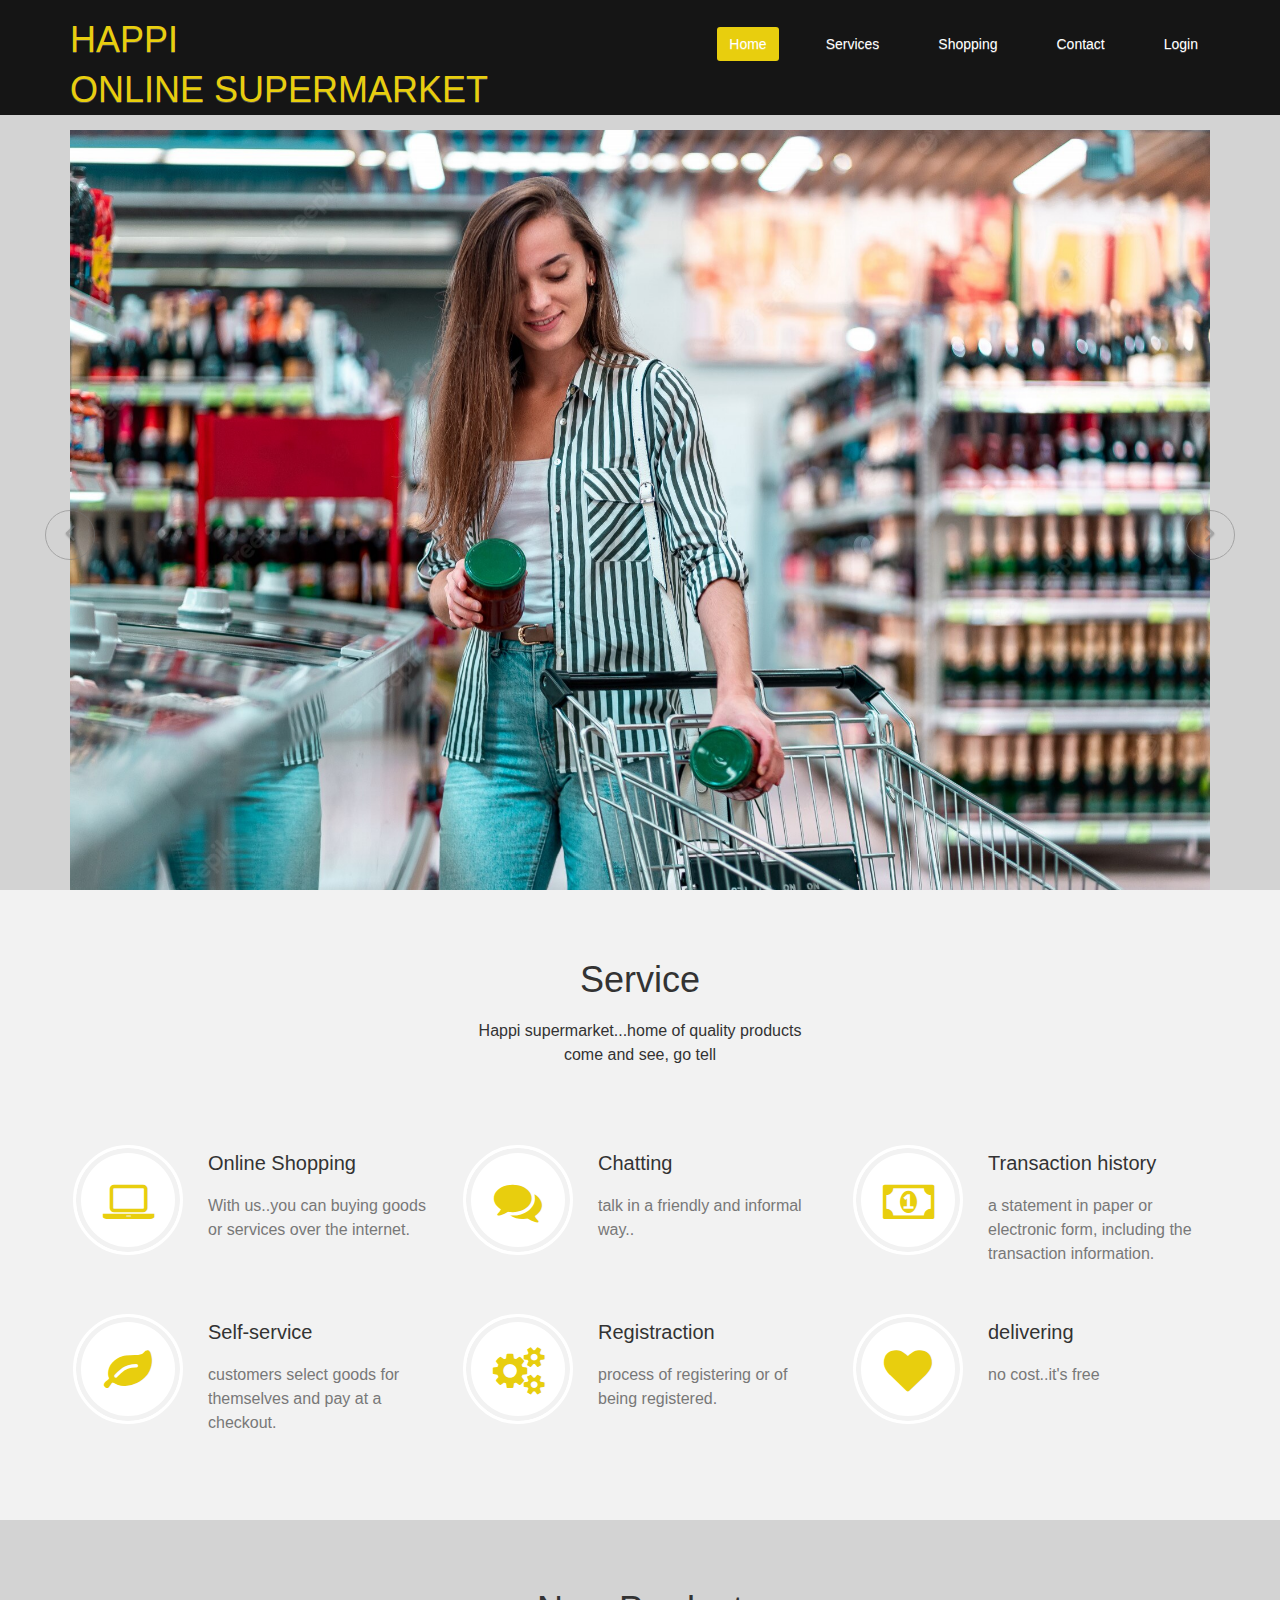
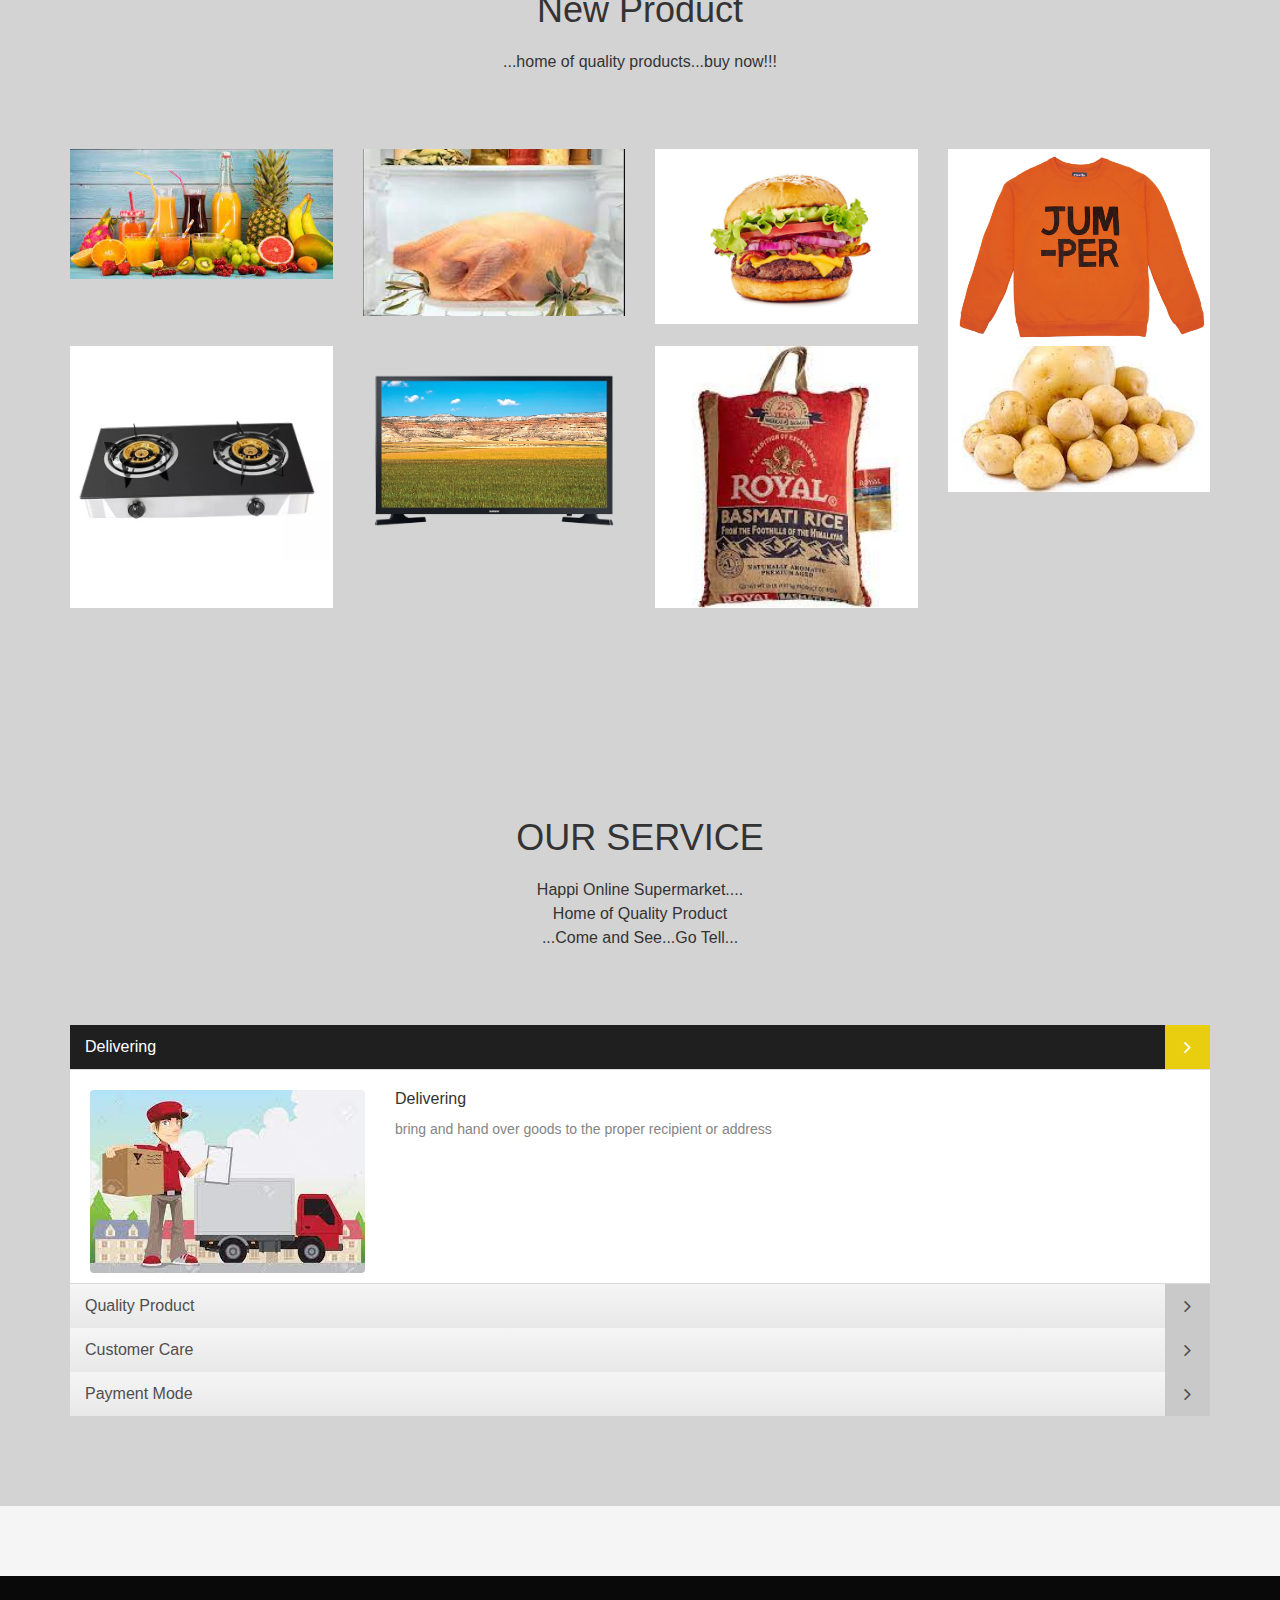
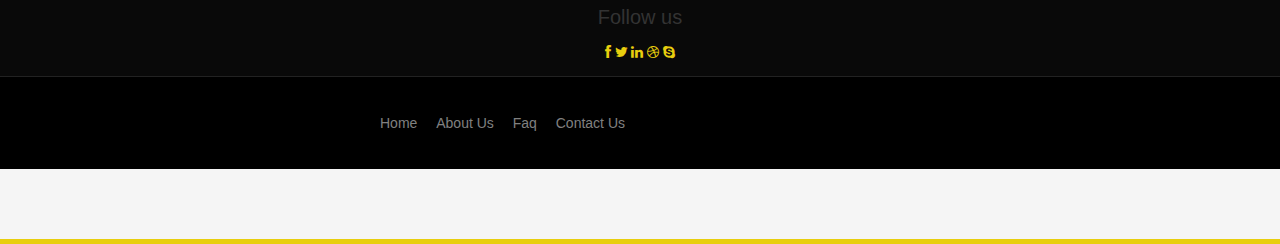
<file: index.html>
<!DOCTYPE html>
<html lang="en">
  <head>
    <meta charset="utf-8">
    <meta http-equiv="X-UA-Compatible" content="IE=edge">
    <meta name="viewport" content="width=device-width, initial-scale=1">
    <title>Happi supermarket</title>
  <link href="css/display.css" rel="stylesheet">
	<link rel="stylesheet" href="css/footer.css">
   <link href="css/header.css" rel="stylesheet">
   <link href="css/top.css" rel="stylesheet"> 
	<link href="css/theme.css" rel="stylesheet">
	 <link href="css/responsive.css" rel="stylesheet">
     <link href="css/home.css" rel="stylesheet"> 
     <link href="css/contact.css" rel="stylesheet">
     <link href="css/portfolio.css" rel="stylesheet"> 
     <link href="css/service.css" rel="stylesheet">
     <link href="css/front.css" rel="stylesheet"> 
    

</head>
<body style="background-color:lightgrey">
  <body class="homepage">   
	<header id="header">
        <nav class="navbar navbar-fixed-top" role="banner">
            <div class="container">
                <div class="navbar-header">
                    <button type="button" class="navbar-toggle" data-toggle="collapse" data-target=".navbar-collapse">
                        <span class="sr-only">Toggle navigation</span>
                        <span class="icon-bar"></span>
                        <span class="icon-bar"></span>
                        <span class="icon-bar"></span>
                    </button>
                    <a class="navbar-brand" href="index.html">HAPPI </a><br>
                    <a class="navbar-brand" href="index.html">ONLINE SUPERMARKET</a>
                </div>
				
                <div class="collapse navbar-collapse navbar-right">
                    <ul class="nav navbar-nav">
                        <li class="active"><a href="index.html">Home</a></li>
                        <!-- <li><a href="about-us.html">About Us</a></li>-->
                            <li><a href="services.html">Services</a></li>
                            <li><a href="portfolio.html">Shopping</a></li>
                            <!--<li><a href="blog.html">News</a></li> -->
                            <li><a href="contact-us.php">Contact</a></li>     
                            <li><a href="login.php">Login</a></li>                    
                    </ul>
                </div>
            </div>
        </nav>
		
    </header>
	
	<div class="slider">
		<div class="container">
			<div id="about-slider">
				<div id="carousel-slider" class="carousel slide" data-ride="carousel">
				  	<ol class="carousel-indicators visible-xs">
					    <li data-target="#carousel-slider" data-slide-to="0" class="active"></li>
					    <li data-target="#carousel-slider" data-slide-to="1"></li>
					    <li data-target="#carousel-slider" data-slide-to="2"></li>
                        <li data-target="#carousel-slider" data-slide-to="3"></li>
				  	</ol>

					<div class="carousel-inner">
						<div class="item active">
							<img src="images/im1.jpg" class="img-responsive" alt=""> 
					   </div>
					   <div class="item">
							<img src="images/im2.jpg" class="img-responsive" alt=""> 
					   </div> 
					   <div class="item">
							<img src="images/im7.jpg" class="img-responsive" alt=""> 
					   </div> 
                       <div class="item">
                        <img src="images/im6.jpg" class="img-responsive" alt=""> 
                   </div> 
					</div>
					
					<a class="left carousel-control hidden-xs" href="#carousel-slider" data-slide="prev">
						<i class="fa fa-angle-left"></i> 
					</a>
					
					<a class=" right carousel-control hidden-xs"href="#carousel-slider" data-slide="next">
						<i class="fa fa-angle-right"></i> 
					</a>
				</div>
			</div>
		</div>
	</div>

	 <section id="feature" >
        <div class="container">
           <div class="center wow fadeInDown">
                <h2>Service</h2>
                <p class="lead">Happi supermarket...home of quality products <br> come and see, go tell</p>
            </div>

            <div class="row">
                <div class="features">
                    <div class="col-md-4 col-sm-6 wow fadeInDown" data-wow-duration="1000ms" data-wow-delay="600ms">
                        <div class="feature-wrap">
                            <i class="fa fa-laptop"></i>
                            <h2>Online Shopping</h2>
                            <h3> With us..you can buying goods or services over the internet.</h3>
                        </div>
                    </div>

                    <div class="col-md-4 col-sm-6 wow fadeInDown" data-wow-duration="1000ms" data-wow-delay="600ms">
                        <div class="feature-wrap">
                            <i class="fa fa-comments"></i>
                            <h2>Chatting</h2>
                            <h3>talk in a friendly and informal way..</h3>
                        </div>
                    </div>

                    <div class="col-md-4 col-sm-6 wow fadeInDown" data-wow-duration="1000ms" data-wow-delay="600ms">
                        <div class="feature-wrap">
                            <i class="fa fa-money"></i>
                            <h2>Transaction history</h2>
                            <h3>a statement in paper or electronic form, including the transaction information.</h3>
                        </div>
                    </div>
                
                    <div class="col-md-4 col-sm-6 wow fadeInDown" data-wow-duration="1000ms" data-wow-delay="600ms">
                        <div class="feature-wrap">
                            <i class="fa fa-leaf"></i>
                            <h2>Self-service</h2>
                            <h3>customers select goods for themselves and pay at a checkout.</h3>
                        </div>
                    </div>

                    <div class="col-md-4 col-sm-6 wow fadeInDown" data-wow-duration="1000ms" data-wow-delay="600ms">
                        <div class="feature-wrap">
                            <i class="fa fa-cogs"></i>
                            <h2>Registraction</h2>
                            <h3> process of registering or of being registered.</h3>
                        </div>
                    </div>
                    

                    <div class="col-md-4 col-sm-6 wow fadeInDown" data-wow-duration="1000ms" data-wow-delay="600ms">
                        <div class="feature-wrap">
                            <i class="fa fa-heart"></i>
                            <h2>delivering</h2>
                            <h3>no cost..it's free</h3>
                        </div>
                    </div>
                </div>
            </div>   
        </div>
    </section>
	
	 <section id="new_product">
        <div class="container">
            <div class="center wow fadeInDown">
                <h2>New Product</h2>
                <p class="lead">...home of quality products...buy now!!!</p>
            </div>

            <div class="row">
                <div class="col-xs-12 col-sm-4 col-md-3">
                    <div class="recent-work-wrap">
                        <img class="img-responsive" src="images/portfolio/recent/item10.png" alt="">
                        <div class="overlay">
                            <div class="recent-work-inner">
                                <h3><a href="#">Fruit Fresh Juice</a> </h3>
                                <p>3000RWFs...Buy now!!!</p>
                                <a class="preview" href="images/portfolio/full/item10.png" rel="prettyPhoto"><i class="fa fa-eye"></i> View</a>
                            </div> 
                        </div>
                    </div>
                </div>   

                <div class="col-xs-12 col-sm-4 col-md-3">
                    <div class="recent-work-wrap">
                        <img class="img-responsive" src="images/portfolio/recent/item18.png" alt="">
                        <div class="overlay">
                            <div class="recent-work-inner">
                                <h3><a href="#">Fresh chiken</a></h3>
                                <p>10,000RWFs...Buy now!!!</p>
                                <a class="preview" href="images/portfolio/full/item18.png" rel="prettyPhoto"><i class="fa fa-eye"></i> View</a>
                            </div> 
                        </div>
                    </div>
                </div> 

                <div class="col-xs-12 col-sm-4 col-md-3">
                    <div class="recent-work-wrap">
                        <img class="img-responsive" src="images/portfolio/recent/item11.png" alt="">
                        <div class="overlay">
                            <div class="recent-work-inner">
                                <h3><a href="#">Fresh Burger </a></h3>
                                <p>5000RWFs...Buy now!!!</p>
                                <a class="preview" href="images/portfolio/full/item11.png" rel="prettyPhoto"><i class="fa fa-eye"></i> View</a>
                            </div> 
                        </div>
                    </div>
                </div>   

                <div class="col-xs-12 col-sm-4 col-md-3">
                    <div class="recent-work-wrap">
                        <img class="img-responsive" src="images/portfolio/recent/item12.png" alt="">
                        <div class="overlay">
                            <div class="recent-work-inner">
                                <h3><a href="#">New Jumper </a></h3>
                                <p>13,000RWFs...Buy now!!!</p>
                                <a class="preview" href="images/portfolio/full/item13.png" rel="prettyPhoto"><i class="fa fa-eye"></i> View</a>
                            </div> 
                        </div>
                    </div>
                </div>   
                
                <div class="col-xs-12 col-sm-4 col-md-3">
                    <div class="recent-work-wrap">
                        <img class="img-responsive" src="images/portfolio/recent/item14.png" alt="">
                        <div class="overlay">
                            <div class="recent-work-inner">
                                <h3><a href="#">Gas stove</a></h3>
                                <p>40,000RWFs...Buy now!!!</p>
                                <a class="preview" href="images/portfolio/full/item14.png" rel="prettyPhoto"><i class="fa fa-eye"></i> View</a>
                            </div> 
                        </div>
                    </div>
                </div>   

                <div class="col-xs-12 col-sm-4 col-md-3">
                    <div class="recent-work-wrap">
                        <img class="img-responsive" src="images/portfolio/recent/item15.png" alt="">
                        <div class="overlay">
                            <div class="recent-work-inner">
                                <h3><a href="#">Flat Tv </a></h3>
                                <p>175,000RWFs...Buy now!!!</p>
                                <a class="preview" href="images/portfolio/full/item15.png" rel="prettyPhoto"><i class="fa fa-eye"></i> View</a>
                            </div> 
                        </div>
                    </div>
                </div> 

                <div class="col-xs-12 col-sm-4 col-md-3">
                    <div class="recent-work-wrap">
                        <img class="img-responsive" src="images/portfolio/recent/item16.png" alt="">
                        <div class="overlay">
                            <div class="recent-work-inner">
                                <h3><a href="#">Basmat Indian rice</a></h3>
                                <p>40,000RWFs...Buy now!!!</p>
                                <a class="preview" href="images/portfolio/full/item16.png" rel="prettyPhoto"><i class="fa fa-eye"></i> View</a>
                            </div> 
                        </div>
                    </div>
                </div>   

                <div class="col-xs-12 col-sm-4 col-md-3">
                    <div class="recent-work-wrap">
                        <img class="img-responsive" src="images/portfolio/recent/item17.png" alt="">
                        <div class="overlay">
                            <div class="recent-work-inner">
                                <h3><a href="#">Fresh Irish Patatoes </a></h3>
                                <p>1kgs=400RWFs...Buy now!!!</p>
                                <a class="preview" href="images/portfolio/full/item17.png" rel="prettyPhoto"><i class="fa fa-eye"></i> View</a>
                            </div> 
                        </div>
                    </div>
                </div> 
            </div>
        </div>
    </section>
	
    <section id="portfolio">
        <div class="container">
            <div class="center">
               <h2>OUR SERVICE</h2>
               <p class="lead">Happi Online Supermarket....<br>Home of Quality Product<br>...Come and See...Go Tell...</p>
            </div>

                                <div class="panel-group" id="accordion1">
                                  <div class="panel panel-default">
                                    <div class="panel-heading active">
                                      <h3 class="panel-title">
                                        <a class="accordion-toggle" data-toggle="collapse" data-parent="#accordion1" href="#collapseOne1">
                                          Delivering
                                          <i class="fa fa-angle-right pull-right"></i>
                                        </a>
                                      </h3>
                                    </div>
        
                                    <div id="collapseOne1" class="panel-collapse collapse in">
                                      <div class="panel-body">
                                          <div class="media accordion-inner">
                                                <div class="pull-left">
                                                    <img class="img-responsive" src="images/accordion5.png">
                                                </div>
                                                <div class="media-body">
                                                     <h4>Delivering</h4>
                                                     <p>bring and hand over goods to the proper recipient or address</p>
                                                </div>
                                          </div>
                                      </div>
                                    </div>
                                  </div>
        
                                  <div class="panel panel-default">
                                    <div class="panel-heading">
                                      <h3 class="panel-title">
                                        <a class="accordion-toggle" data-toggle="collapse" data-parent="#accordion1" href="#collapseTwo1">
                                          Quality Product
                                          <i class="fa fa-angle-right pull-right"></i>
                                        </a>
                                      </h3>
                                    </div>
                                    <div id="collapseTwo1" class="panel-collapse collapse">
                                      <div class="panel-body">
                                        <div class="media accordion-inner">
                                            <div class="pull-left">
                                                <img class="img-responsive" src="images/accordion6.png">
                                            </div>
        
                                            well a product satisfies customer needs, serves its purpose and meets industry standards                              </div>
                                    </div>
                                  </div>
        
                                <!---->  <div class="panel panel-default">
                                    <div class="panel-heading">
                                      <h3 class="panel-title">
                                        <a class="accordion-toggle" data-toggle="collapse" data-parent="#accordion1" href="#collapseThree1">
                                         Customer Care
                                          <i class="fa fa-angle-right pull-right"></i>
                                        </a>
                                      </h3>
                                    </div>
                                    <div id="collapseThree1" class="panel-collapse collapse">
                                      <div class="panel-body">
                                        <div class="media accordion-inner">
                                            <div class="pull-left">
                                                <img class="img-responsive" src="images/accordion7.png">
                                            </div>
        
        
                                            we valuing customers' time, having a pleasant attitude, and providing knowledgeable and resourceful resources,                              </div>
                                    </div>
                                  </div>
        
                                  <div class="panel panel-default">
                                    <div class="panel-heading">
                                      <h3 class="panel-title">
                                        <a class="accordion-toggle" data-toggle="collapse" data-parent="#accordion1" href="#collapseFour1">
                                          Payment Mode
                                          <i class="fa fa-angle-right pull-right"></i>
                                        </a>
                                      </h3>
                                    </div>
                                    <div id="collapseFour1" class="panel-collapse collapse">
                                      <div class="panel-body">
        
                                        <div class="media accordion-inner">
                                            <div class="pull-left">
                                                <img class="img-responsive" src="images/accordion8.png">
                                            </div> 
        
                                            a way of paying for something we accepting credit or debit cards, cash... as the mode of payment.                              </div>
                                    </div>
                                  </div>
                                </div>
                            </div>
                        </div>
        
                </div>
            </section>
	
	<section id="bottom">            
	<div class="top-bar">
		<div class="container">
			    <div class="col-lg-12 col-sm-6">
				   <div class="social">
						<div class="social-share">
                            <p><h2>Follow us</h2></p>
							<a href="#"><i class="fa fa-facebook"></i></a>
							<a href="#"><i class="fa fa-twitter"></i></a>
							<a href="#"><i class="fa fa-linkedin"></i></a>
							<a href="#"><i class="fa fa-dribbble"></i></a>
							<a href="#"><i class="fa fa-skype"></i></a>
                   </div>
				   </div>
                </div>
			</div>
		</div>
	
	<footer id="footer" class="midnight-blue">
        <div class="container">
            <div class="row">
                
                <div class="col-sm-6">
                    <ul class="pull-right">
                        <li><a href="#">Home</a></li>
                        <li><a href="#">About Us</a></li>
                        <li><a href="#">Faq</a></li>
                        <li><a href="#">Contact Us</a></li>
                    </ul>
                </div>
            </div>
        </div>
    </footer>
    <script src="js/jquery.js"></script>
    <script src="js/all-in.js"></script>
	<script src="js/main.js"></script>
   
</body>
  </body>
</html>
</file>
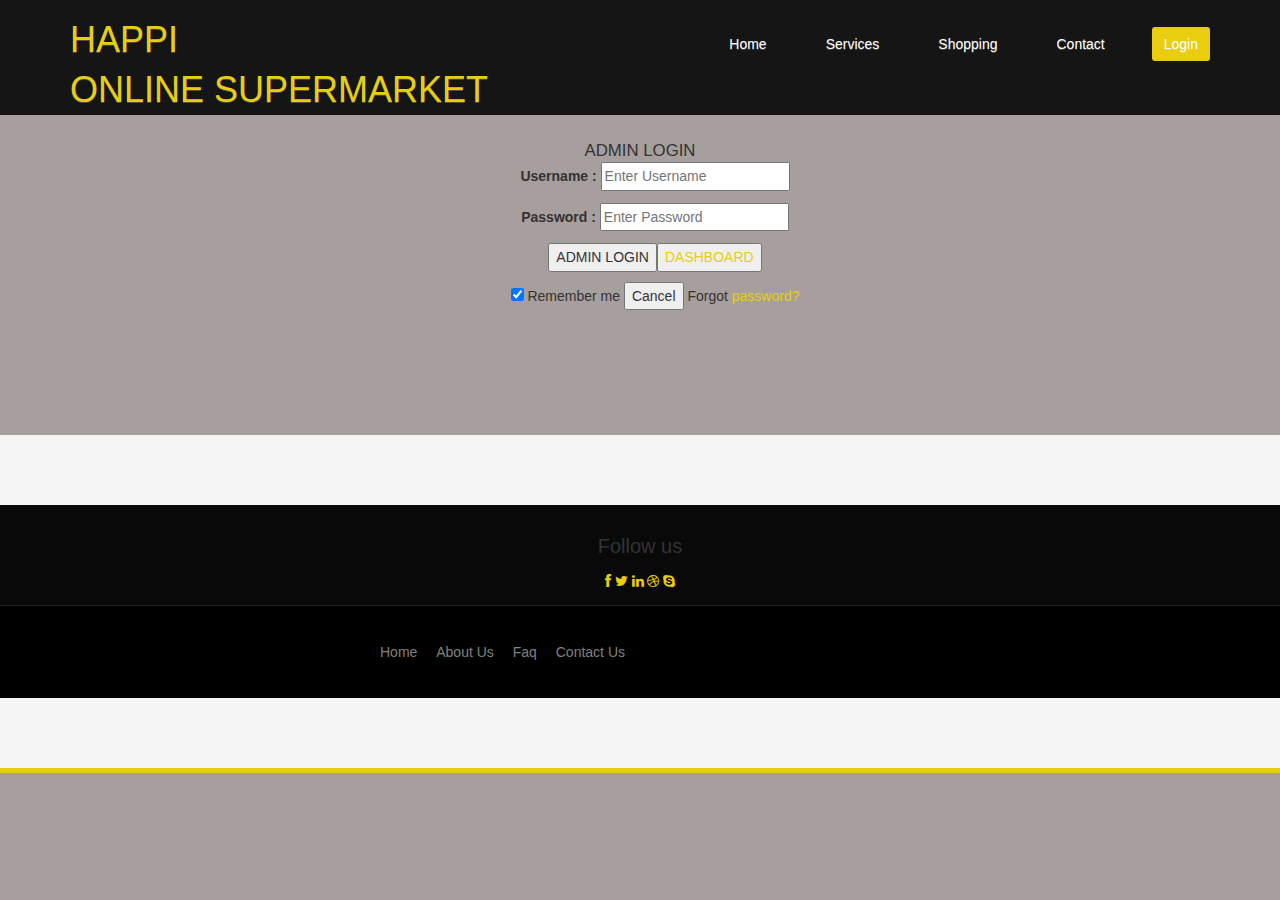
<file: admin.html>
<!DOCTYPE html>
<html lang="en">
  <head>
    <meta charset="utf-8">
    <meta http-equiv="X-UA-Compatible" content="IE=edge">
    <meta name="viewport" content="width=device-width, initial-scale=1">
    <title>Happi supermarket</title>
      <link href="css/display.css" rel="stylesheet">
      <link rel="stylesheet" href="css/footer.css">
      <link href="css/header.css" rel="stylesheet">
      <link href="css/top.css" rel="stylesheet"> 
       <link href="css/theme.css" rel="stylesheet">
        <link href="css/responsive.css" rel="stylesheet">
        <link href="css/home.css" rel="stylesheet"> 
        <link href="css/contact.css" rel="stylesheet">
        <link href="css/portfolio.css" rel="stylesheet"> 
        <link href="css/service.css" rel="stylesheet">
        <link href="css/front.css" rel="stylesheet"> 

    </head>
    <body style="background-color:rgb(167, 158, 158)"></body>
    <body class="homepage">   
      <header id="header">
          <nav class="navbar navbar-fixed-top" role="banner">
              <div class="container">
                  <div class="navbar-header">
                      <button type="button" class="navbar-toggle" data-toggle="collapse" data-target=".navbar-collapse">
                          <span class="sr-only">Toggle navigation</span>
                          <span class="icon-bar"></span>
                          <span class="icon-bar"></span>
                          <span class="icon-bar"></span>
                      </button>
                      <a class="navbar-brand" href="index.html">HAPPI </a><br>
                      <a class="navbar-brand" href="index.html">ONLINE SUPERMARKET</a>
                  </div>
                  <div class="collapse navbar-collapse navbar-right">
                    <ul class="nav navbar-nav">
                      <li><a href="index.html">Home</a></li>
                      <!-- <li><a href="about-us.html">About Us</a></li>-->
                          <li><a href="services.html">Services</a></li>
                          <li><a href="portfolio.html">Shopping</a></li>
                          <!--<li><a href="blog.html">News</a></li> -->
                          <li><a href="contact-us.php">Contact</a></li>     
                          <li class="active"><a href="login.php">Login</a></li>                  
                    </ul>
                </div>
            </div>
        </nav>
		</header>
                 
    <section id="portfolio">
      <div class="container">
          <div class="center">
            <center><big>ADMIN LOGIN</big></center>
    <form>
      <div class="container">
        <P><label>Username : </label>
        <input
          type="text"
          placeholder="Enter Username"
          name="username"
          required
        /></P>
        <P><label>Password : </label>
        <input
          type="password"
          placeholder="Enter Password"
          name="password"
          required
        /></P>
       <P> <button type="submit">ADMIN LOGIN</button><button type="submit"><a href="dashboard.html">DASHBOARD</a></button></P>
       <input type="checkbox" checked="checked" /> Remember me
        <button type="button" class="cancelbtn">Cancel</button>
        Forgot <a href="#"> password? </a>
      </div>
    </form>
            </div>
          </div>
      </section>
	<section id="bottom">            
        <div class="top-bar">
            <div class="container">
                    <div class="col-lg-12">
                       <div class="social">
                            <class="social-share">
                                <p><h2>Follow us</h2></p>
                                <a href="#"><i class="fa fa-facebook"></i></a>
                                <a href="#"><i class="fa fa-twitter"></i></a>
                                <a href="#"><i class="fa fa-linkedin"></i></a>
                                <a href="#"><i class="fa fa-dribbble"></i></a>
                                <a href="#"><i class="fa fa-skype"></i></a>
                       </div>
                    </div>
                </div>
            </div>

      <footer id="footer" class="midnight-blue">
        <div class="container">
            <div class="row">
                <div class="col-sm-6">
                    <ul class="pull-right">
                        <li><a href="#">Home</a></li>
                        <li><a href="#">About Us</a></li>
                        <li><a href="#">Faq</a></li>
                        <li><a href="#">Contact Us</a></li>
                    </ul>
                </div>
            </div>
        </div>
    </footer>
	
    <script src="js/jquery.js"></script>
    <script src="js/all-in.js"></script>
	<script src="js/main.js"></script>
  </body>
</html>
</file>
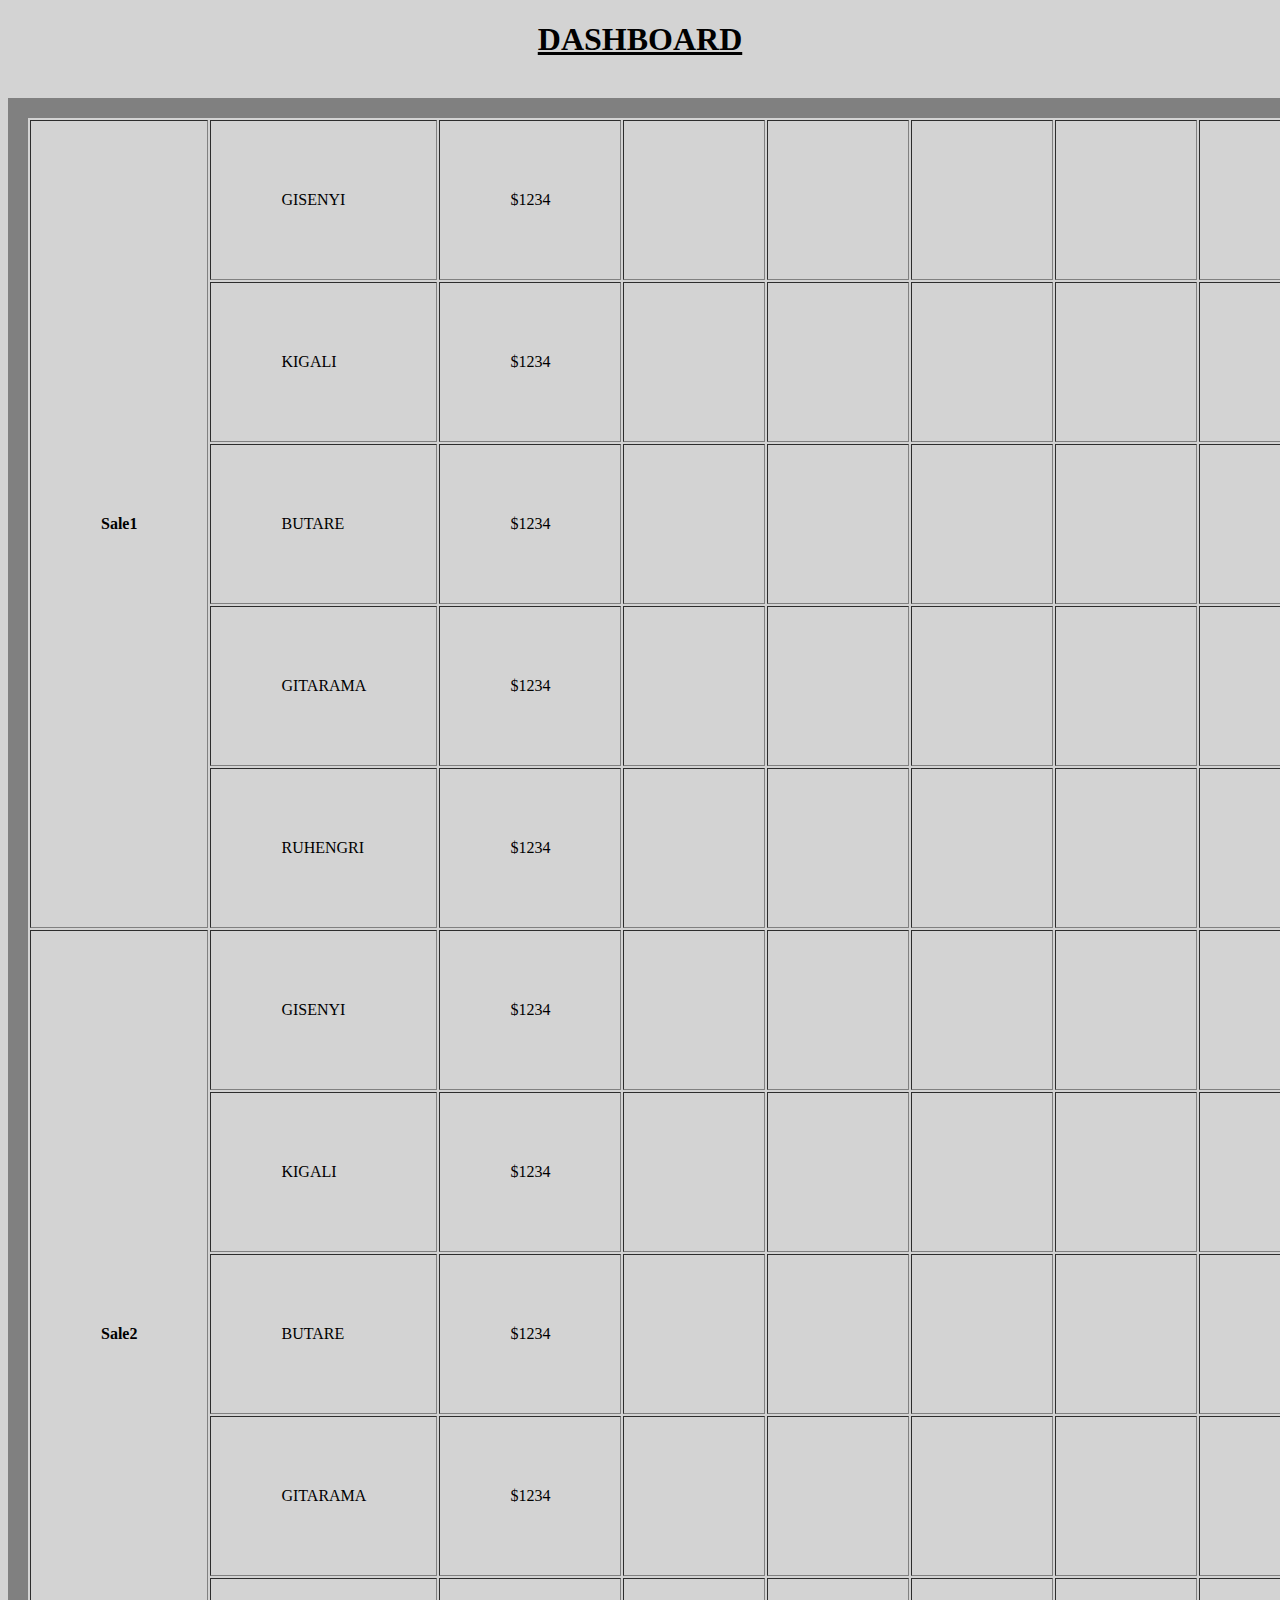
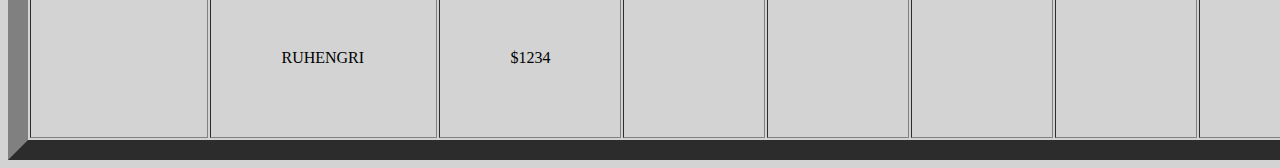
<file: dashboard.html>
<!doctype html>
<html>
    <head>
        <title>dashboard</title>
    </head>
    <body style="background-color:lightgrey">
        <center><u><h1>DASHBOARD</h1></u></center>
	<table border=20 cellpadding=70>
        <tr>
            <th rowspan=5>Sale1</th>
            <td>GISENYI</td><td>$1234</td> <td> </td><td> </td> <td> </td> <td> </td> <td> </td> <td> </td>
        </tr>
        <tr>
            <td>KIGALI</td><td>$1234</td> <td> </td><td> </td> <td> </td> <td> </td> <td> </td> <td> </td>
        </tr>
        <tr>
           
            <td>BUTARE</td><td>$1234</td> <td> </td><td> </td> <td> </td> <td> </td> <td> </td> <td> </td>
        </tr>
        <tr>
            
            <td>GITARAMA</td><td>$1234</td> <td> </td><td> </td> <td> </td> <td> </td> <td> </td> <td> </td>
        </tr>
        <tr>
            <td>RUHENGRI</td><td>$1234</td> <td> </td><td> </td> <td> </td> <td> </td> <td> </td> <td> </td>
        </tr>
        <br>
        <tr>
            <th rowspan=5>Sale2</th>
            <td>GISENYI</td><td>$1234</td> <td> </td><td> </td> <td> </td> <td> </td> <td> </td> <td> </td>
        </tr>
        <tr>
            <td>KIGALI</td><td>$1234</td> <td> </td><td> </td> <td> </td> <td> </td> <td> </td> <td> </td>
        <tr>
           
            <td>BUTARE</td><td>$1234</td> <td> </td><td> </td> <td> </td> <td> </td> <td> </td> <td> </td>
        </tr>
        <tr>
            
            <td>GITARAMA</td><td>$1234</td> <td> </td><td> </td> <td> </td> <td> </td> <td> </td> <td> </td>
        </tr>
        <tr>
            <td>RUHENGRI</td><td>$1234</td> <td> </td><td> </td> <td> </td> <td> </td> <td> </td> <td> </td>
        </tr>
    </table>
  </body>
</html>
</file>
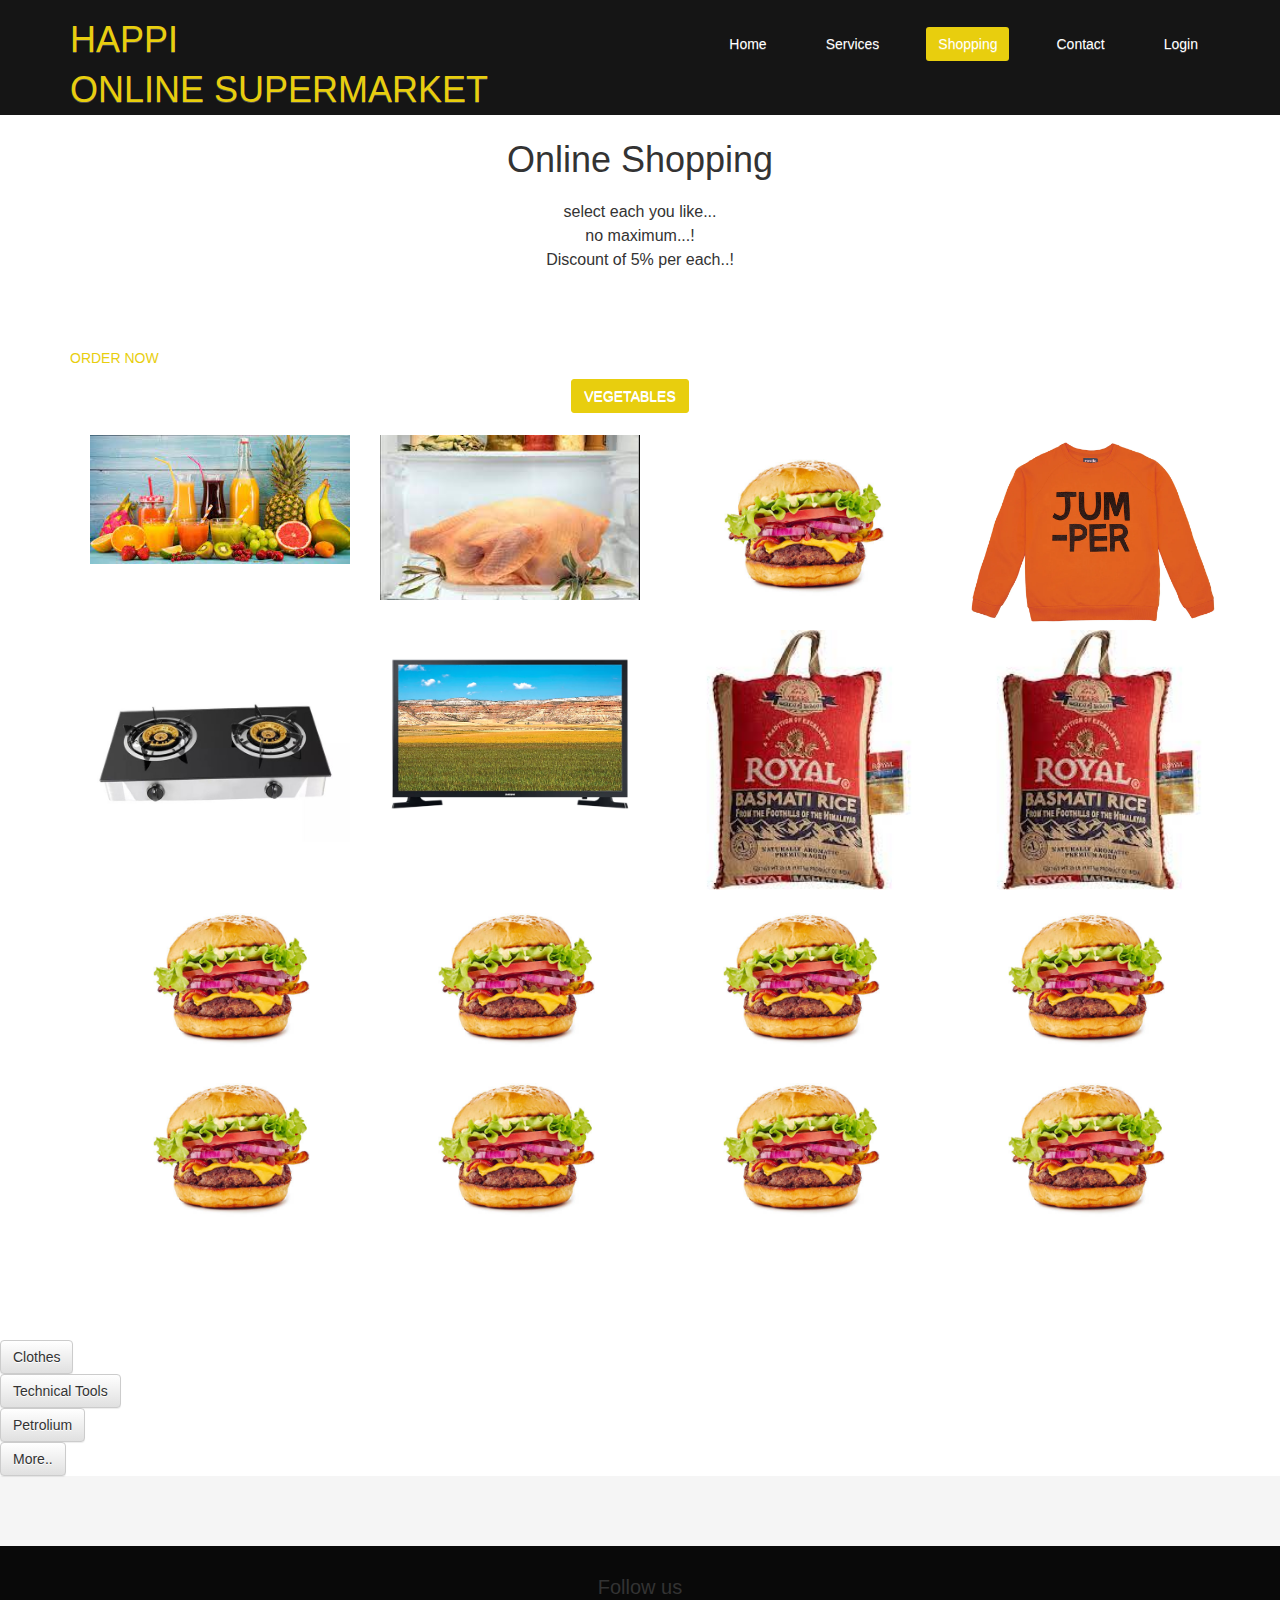
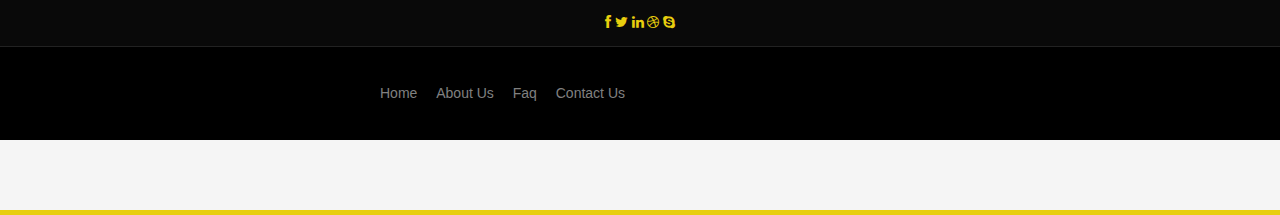
<file: portfolio.html>
<!DOCTYPE html>
<html lang="en">
  <head>
    <meta charset="utf-8">
    <meta http-equiv="X-UA-Compatible" content="IE=edge">
    <meta name="viewport" content="width=device-width, initial-scale=1">
    <title>Happi supermarket</title>
    <link href="css/display.css" rel="stylesheet">
	<link rel="stylesheet" href="css/footer.css">
   <link href="css/header.css" rel="stylesheet">
   <link href="css/top.css" rel="stylesheet"> 
	<link href="css/theme.css" rel="stylesheet">
	 <link href="css/responsive.css" rel="stylesheet">
     <link href="css/home.css" rel="stylesheet"> 
     <link href="css/contact.css" rel="stylesheet">
     <link href="css/portfolio.css" rel="stylesheet"> 
     <link href="css/service.css" rel="stylesheet">
     <link href="css/front.css" rel="stylesheet"> 
    
	 
    </head>
    <body class="homepage">   
      <header id="header">
          <nav class="navbar navbar-fixed-top" role="banner">
              <div class="container">
                  <div class="navbar-header">
                      <button type="button" class="navbar-toggle" data-toggle="collapse" data-target=".navbar-collapse">
                          <span class="sr-only">Toggle navigation</span>
                          <span class="icon-bar"></span>
                          <span class="icon-bar"></span>
                          <span class="icon-bar"></span>
                      </button>
                      <a class="navbar-brand" href="index.html">HAPPI </a><br>
                      <a class="navbar-brand" href="index.html">ONLINE SUPERMARKET</a>
                  </div>
                  
                  <div class="collapse navbar-collapse navbar-right">
                      <ul class="nav navbar-nav">
                        <li><a href="index.html">Home</a></li>
                        <!-- <li><a href="about-us.html">About Us</a></li>-->
                            <li><a href="services.html">Services</a></li>
            <li class="active"><a href="portfolio.html">Shopping</a></li>
                            <!--<li><a href="blog.html">News</a></li> -->
                            <li><a href="contact-us.php">Contact</a></li>     
                            <li><a href="login.php">Login</a></li>                 
                      </ul>
                  </div>
              </div>
          </nav>
          
      </header>
		
	<section id="portfolio">
        <div class="container">
            <div class="center">
               <h2>Online Shopping</h2>
               <p class="lead">select each you like...<br>no maximum...!<br>Discount of 5% per each..!</p>
            </div>
            <p><a href="order.html">ORDER NOW</a></p>

            <ul class="portfolio-filter text-center">
                <li><a class="btn btn-default active" href="#" data-filter="*">Vegetables</a></li>
                <section id="new_product">
                    <div class="container">
                        <div class="row">
                            <br>  <div class="col-xs-12 col-sm-4 col-md-3">
                                <div class="recent-work-wrap">
                                    <img class="img-responsive" src="images/portfolio/recent/item10.png" alt="">
                                    <div class="overlay">
                                        <div class="recent-work-inner">
                                            <h3><a href="#">Fruit Fresh Juice</a> </h3>
                                            <p>3000RWFs...Buy now!!!</p>
                                            <a class="preview" href="images/portfolio/full/item10.png" rel="prettyPhoto"><i class="fa fa-eye"></i> View</a>
                                        </div> 
                                    </div>
                                </div>
                            </div>   
            
                            <div class="col-xs-12 col-sm-4 col-md-3">
                                <div class="recent-work-wrap">
                                    <img class="img-responsive" src="images/portfolio/recent/item18.png" alt="">
                                    <div class="overlay">
                                        <div class="recent-work-inner">
                                            <h3><a href="#">Fresh chiken</a></h3>
                                            <p>10,000RWFs...Buy now!!!</p>
                                            <a class="preview" href="images/portfolio/full/item18.png" rel="prettyPhoto"><i class="fa fa-eye"></i> View</a>
                                        </div> 
                                    </div>
                                </div>
                            </div> 
            
                            <div class="col-xs-12 col-sm-4 col-md-3">
                                <div class="recent-work-wrap">
                                    <img class="img-responsive" src="images/portfolio/recent/item11.png" alt="">
                                    <div class="overlay">
                                        <div class="recent-work-inner">
                                            <h3><a href="#">Fresh Burger </a></h3>
                                            <p>5000RWFs...Buy now!!!</p>
                                            <a class="preview" href="images/portfolio/full/item11.png" rel="prettyPhoto"><i class="fa fa-eye"></i> View</a>
                                        </div> 
                                    </div>
                                </div>
                            </div>   
            
                            <div class="col-xs-12 col-sm-4 col-md-3">
                                <div class="recent-work-wrap">
                                    <img class="img-responsive" src="images/portfolio/recent/item12.png" alt="">
                                    <div class="overlay">
                                        <div class="recent-work-inner">
                                            <h3><a href="#">New Jumper </a></h3>
                                            <p>13,000RWFs...Buy now!!!</p>
                                            <a class="preview" href="images/portfolio/full/item13.png" rel="prettyPhoto"><i class="fa fa-eye"></i> View</a>
                                        </div> 
                                    </div>
                                </div>
                            </div>   
                            
                            <div class="col-xs-12 col-sm-4 col-md-3">
                                <div class="recent-work-wrap">
                                    <img class="img-responsive" src="images/portfolio/recent/item14.png" alt="">
                                    <div class="overlay">
                                        <div class="recent-work-inner">
                                            <h3><a href="#">Gas stove</a></h3>
                                            <p>40,000RWFs...Buy now!!!</p>
                                            <a class="preview" href="images/portfolio/full/item14.png" rel="prettyPhoto"><i class="fa fa-eye"></i> View</a>
                                        </div> 
                                    </div>
                                </div>
                            </div>   
            
                            <div class="col-xs-12 col-sm-4 col-md-3">
                                <div class="recent-work-wrap">
                                    <img class="img-responsive" src="images/portfolio/recent/item15.png" alt="">
                                    <div class="overlay">
                                        <div class="recent-work-inner">
                                            <h3><a href="#">Flat Tv </a></h3>
                                            <p>175,000RWFs...Buy now!!!</p>
                                            <a class="preview" href="images/portfolio/full/item15.png" rel="prettyPhoto"><i class="fa fa-eye"></i> View</a>
                                        </div> 
                                    </div>
                                </div>
                            </div> 
            
                            <div class="col-xs-12 col-sm-4 col-md-3">
                                <div class="recent-work-wrap">
                                    <img class="img-responsive" src="images/portfolio/recent/item16.png" alt="">
                                    <div class="overlay">
                                        <div class="recent-work-inner">
                                            <h3><a href="#">Basmat Indian rice</a></h3>
                                            <p>40,000RWFs...Buy now!!!</p>
                                            <a class="preview" href="images/portfolio/full/item16.png" rel="prettyPhoto"><i class="fa fa-eye"></i> View</a>
                                        </div> 
                                    </div>
                                </div>
                            </div>   

                             <div class="col-xs-12 col-sm-4 col-md-3">
                                <div class="recent-work-wrap">
                                    <img class="img-responsive" src="images/portfolio/recent/item16.png" alt="">
                                    <div class="overlay">
                                        <div class="recent-work-inner">
                                            <h3><a href="#">Basmat Indian rice</a></h3>
                                            <p>40,000RWFs...Buy now!!!</p>
                                            <a class="preview" href="images/portfolio/full/item16.png" rel="prettyPhoto"><i class="fa fa-eye"></i> View</a>
                                        </div> 
                                    </div>
                                </div>
                            </div>   
            

                            </div>   
                             <div class="col-xs-12 col-sm-4 col-md-3">
                                <div class="recent-work-wrap">
                                    <img class="img-responsive" src="images/portfolio/recent/item11.png" alt="">
                                    <div class="overlay">
                                        <div class="recent-work-inner">
                                            <h3><a href="#">Fresh Burger </a></h3>
                                            <p>5000RWFs...Buy now!!!</p>
                                            <a class="preview" href="images/portfolio/full/item11.png" rel="prettyPhoto"><i class="fa fa-eye"></i> View</a>
                                        </div> 
                                    </div>
                                </div>
                            </div>   
                             <div class="col-xs-12 col-sm-4 col-md-3">
                                <div class="recent-work-wrap">
                                    <img class="img-responsive" src="images/portfolio/recent/item11.png" alt="">
                                    <div class="overlay">
                                        <div class="recent-work-inner">
                                            <h3><a href="#">Fresh Burger </a></h3>
                                            <p>5000RWFs...Buy now!!!</p>
                                            <a class="preview" href="images/portfolio/full/item11.png" rel="prettyPhoto"><i class="fa fa-eye"></i> View</a>
                                        </div> 
                                    </div>
                                </div>
                            </div>   
                             <div class="col-xs-12 col-sm-4 col-md-3">
                                <div class="recent-work-wrap">
                                    <img class="img-responsive" src="images/portfolio/recent/item11.png" alt="">
                                    <div class="overlay">
                                        <div class="recent-work-inner">
                                            <h3><a href="#">Fresh Burger </a></h3>
                                            <p>5000RWFs...Buy now!!!</p>
                                            <a class="preview" href="images/portfolio/full/item11.png" rel="prettyPhoto"><i class="fa fa-eye"></i> View</a>
                                        </div> 
                                    </div>
                                </div>
                            </div>   
                             <div class="col-xs-12 col-sm-4 col-md-3">
                                <div class="recent-work-wrap">
                                    <img class="img-responsive" src="images/portfolio/recent/item11.png" alt="">
                                    <div class="overlay">
                                        <div class="recent-work-inner">
                                            <h3><a href="#">Fresh Burger </a></h3>
                                            <p>5000RWFs...Buy now!!!</p>
                                            <a class="preview" href="images/portfolio/full/item11.png" rel="prettyPhoto"><i class="fa fa-eye"></i> View</a>
                                        </div> 
                                    </div>
                                </div>
                            </div>   
                             <div class="col-xs-12 col-sm-4 col-md-3">
                                <div class="recent-work-wrap">
                                    <img class="img-responsive" src="images/portfolio/recent/item11.png" alt="">
                                    <div class="overlay">
                                        <div class="recent-work-inner">
                                            <h3><a href="#">Fresh Burger </a></h3>
                                            <p>5000RWFs...Buy now!!!</p>
                                            <a class="preview" href="images/portfolio/full/item11.png" rel="prettyPhoto"><i class="fa fa-eye"></i> View</a>
                                        </div> 
                                    </div>
                                </div>
                            </div>   
                             <div class="col-xs-12 col-sm-4 col-md-3">
                                <div class="recent-work-wrap">
                                    <img class="img-responsive" src="images/portfolio/recent/item11.png" alt="">
                                    <div class="overlay">
                                        <div class="recent-work-inner">
                                            <h3><a href="#">Fresh Burger </a></h3>
                                            <p>5000RWFs...Buy now!!!</p>
                                            <a class="preview" href="images/portfolio/full/item11.png" rel="prettyPhoto"><i class="fa fa-eye"></i> View</a>
                                        </div> 
                                    </div>
                                </div>
                            </div>   
                             <div class="col-xs-12 col-sm-4 col-md-3">
                                <div class="recent-work-wrap">
                                    <img class="img-responsive" src="images/portfolio/recent/item11.png" alt="">
                                    <div class="overlay">
                                        <div class="recent-work-inner">
                                            <h3><a href="#">Fresh Burger </a></h3>
                                            <p>5000RWFs...Buy now!!!</p>
                                            <a class="preview" href="images/portfolio/full/item11.png" rel="prettyPhoto"><i class="fa fa-eye"></i> View</a>
                                        </div> 
                                    </div>
                                </div>
                            </div>   
                             <div class="col-xs-12 col-sm-4 col-md-3">
                                <div class="recent-work-wrap">
                                    <img class="img-responsive" src="images/portfolio/recent/item11.png" alt="">
                                    <div class="overlay">
                                        <div class="recent-work-inner">
                                            <h3><a href="#">Fresh Burger </a></h3>
                                            <p>5000RWFs...Buy now!!!</p>
                                            <a class="preview" href="images/portfolio/full/item11.png" rel="prettyPhoto"><i class="fa fa-eye"></i> View</a>
                                        </div> 
                                    </div>
                                </div>
                            </div>   

                        </div>
                    </div>
                </section>

                <li><a class="btn btn-default" href="#" data-filter=".bootstrap">Clothes</a></li>
                <li><a class="btn btn-default" href="#" data-filter=".html">Technical Tools</a></li>
                <li><a class="btn btn-default" href="#" data-filter=".wordpress">Petrolium</a></li>
                <li><a class="btn btn-default" href="#" data-filter=".wordpress">More..</a></li>

	
	<section id="bottom">            
        <div class="top-bar">
            <div class="container">
                    <div class="col-lg-12">
                       <div class="social">
                            <class="social-share">
                                <p><h2>Follow us</h2></p>
                                <a href="#"><i class="fa fa-facebook"></i></a>
                                <a href="#"><i class="fa fa-twitter"></i></a>
                                <a href="#"><i class="fa fa-linkedin"></i></a>
                                <a href="#"><i class="fa fa-dribbble"></i></a>
                                <a href="#"><i class="fa fa-skype"></i></a>
                       </div>
                    </div>
                </div>
            </div>
	
	
	<footer id="footer" class="midnight-blue">
        <div class="container">
            <div class="row">
                <div class="col-sm-6">
                    <ul class="pull-right">
                        <li><a href="#">Home</a></li>
                        <li><a href="#">About Us</a></li>
                        <li><a href="#">Faq</a></li>
                        <li><a href="#">Contact Us</a></li>
                    </ul>
                </div>
            </div>
        </div>
    </footer>
	
    <script src="js/jquery.js"></script>
    <script src="js/all-in.js"></script>
	<script src="js/main.js"></script>
  </body>
</html>
</file>
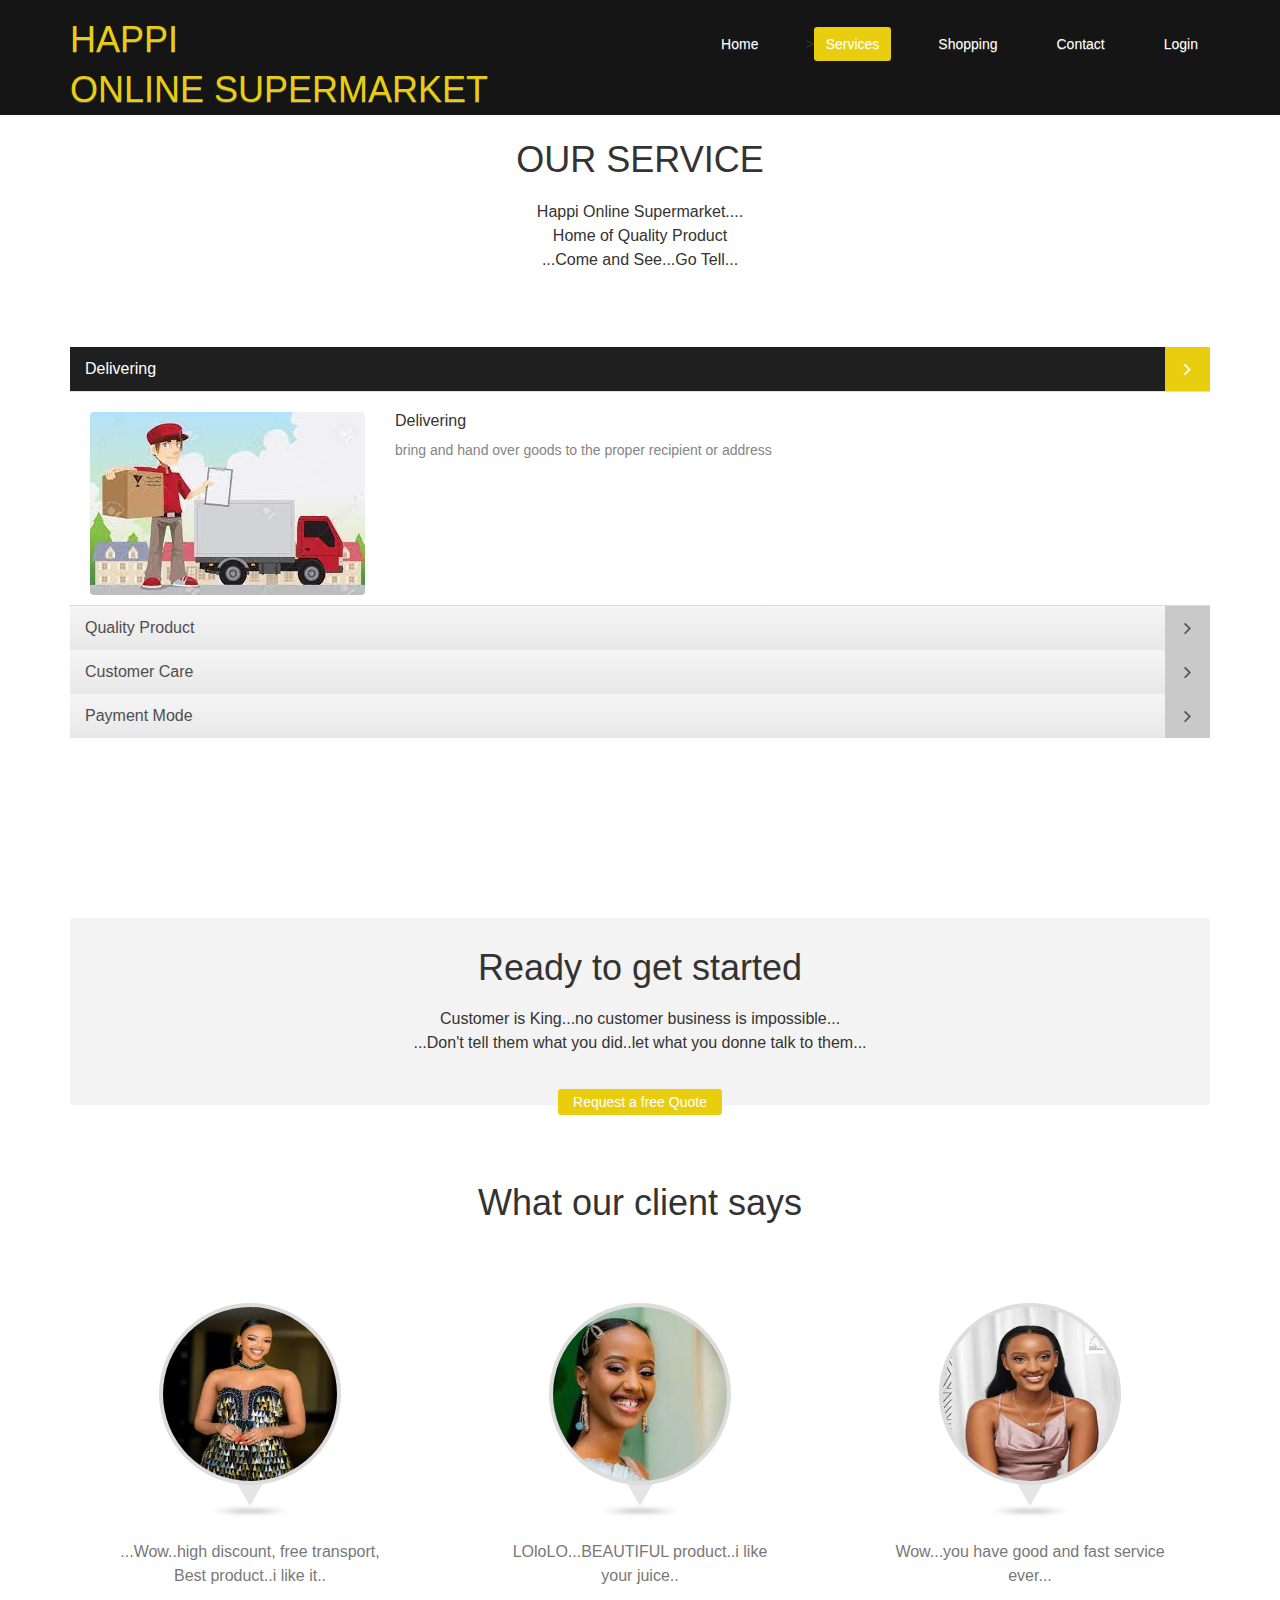
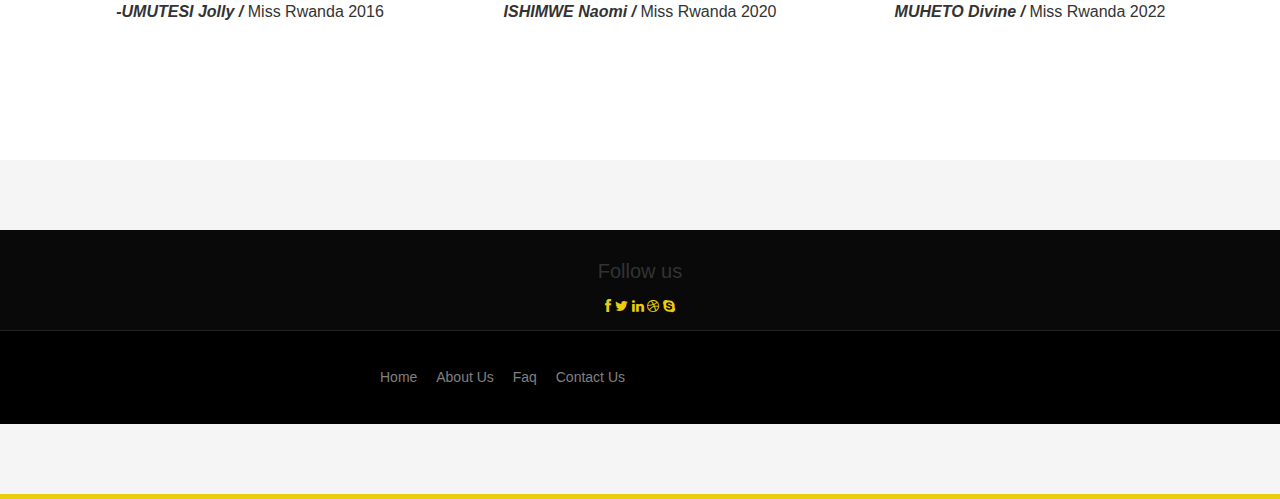
<file: services.html>
<!DOCTYPE html>
<html lang="en">
  <head>
    <meta charset="utf-8">
    <meta http-equiv="X-UA-Compatible" content="IE=edge">
    <meta name="viewport" content="width=device-width, initial-scale=1">
    <title>Happi supermarket</title>
    <link href="css/display.css" rel="stylesheet">
    <link rel="stylesheet" href="css/footer.css">
     <link href="css/header.css" rel="stylesheet">
     <link href="css/top.css" rel="stylesheet"> 
    <link href="css/theme.css" rel="stylesheet">
     <link href="css/responsive.css" rel="stylesheet">
       <link href="css/home.css" rel="stylesheet"> 
       <link href="css/contact.css" rel="stylesheet">
       <link href="css/portfolio.css" rel="stylesheet"> 
       <link href="css/service.css" rel="stylesheet">
       <link href="css/front.css" rel="stylesheet"> 
      
    </head>
    <body class="homepage">   
      <header id="header">
          <nav class="navbar navbar-fixed-top" role="banner">
              <div class="container">
                  <div class="navbar-header">
                      <button type="button" class="navbar-toggle" data-toggle="collapse" data-target=".navbar-collapse">
                          <span class="sr-only">Toggle navigation</span>
                          <span class="icon-bar"></span>
                          <span class="icon-bar"></span>
                          <span class="icon-bar"></span>
                      </button>
                      <a class="navbar-brand" href="index.html">HAPPI </a><br>
                      <a class="navbar-brand" href="index.html">ONLINE SUPERMARKET</a>
                  </div>
                  
                  <div class="collapse navbar-collapse navbar-right">
                      <ul class="nav navbar-nav">
                        <li><a href="index.html">Home</a></li>
                        <!-- <li><a href="about-us.html">About Us</a></li>-->
     <li class="active"></liclass>><a href="services.html">Services</a></li>
                            <li><a href="portfolio.html">Shopping</a></li>
                            <!--<li><a href="blog.html">News</a></li> -->
                            <li><a href="contact-us.php">Contact</a></li>     
                            <li><a href="login.php">Login</a></li>                            
                      </ul>
                  </div>
              </div>
          </nav>
          
      </header>
	
		
      <section id="portfolio">
        <div class="container">
            <div class="center">
               <h2>OUR SERVICE</h2>
               <p class="lead">Happi Online Supermarket....<br>Home of Quality Product<br>...Come and See...Go Tell...</p>
            </div>

                                <div class="panel-group" id="accordion1">
                                  <div class="panel panel-default">
                                    <div class="panel-heading active">
                                      <h3 class="panel-title">
                                        <a class="accordion-toggle" data-toggle="collapse" data-parent="#accordion1" href="#collapseOne1">
                                          Delivering
                                          <i class="fa fa-angle-right pull-right"></i>
                                        </a>
                                      </h3>
                                    </div>
        
                                    <div id="collapseOne1" class="panel-collapse collapse in">
                                      <div class="panel-body">
                                          <div class="media accordion-inner">
                                                <div class="pull-left">
                                                    <img class="img-responsive" src="images/accordion5.png">
                                                </div>
                                                <div class="media-body">
                                                     <h4>Delivering</h4>
                                                     <p>bring and hand over goods to the proper recipient or address</p>
                                                </div>
                                          </div>
                                      </div>
                                    </div>
                                  </div>
        
                                  <div class="panel panel-default">
                                    <div class="panel-heading">
                                      <h3 class="panel-title">
                                        <a class="accordion-toggle" data-toggle="collapse" data-parent="#accordion1" href="#collapseTwo1">
                                          Quality Product
                                          <i class="fa fa-angle-right pull-right"></i>
                                        </a>
                                      </h3>
                                    </div>
                                    <div id="collapseTwo1" class="panel-collapse collapse">
                                      <div class="panel-body">
                                        <div class="media accordion-inner">
                                            <div class="pull-left">
                                                <img class="img-responsive" src="images/accordion6.png">
                                            </div>
        
                                            well a product satisfies customer needs, serves its purpose and meets industry standards                              </div>
                                    </div>
                                  </div>
        
                                <!---->  <div class="panel panel-default">
                                    <div class="panel-heading">
                                      <h3 class="panel-title">
                                        <a class="accordion-toggle" data-toggle="collapse" data-parent="#accordion1" href="#collapseThree1">
                                         Customer Care
                                          <i class="fa fa-angle-right pull-right"></i>
                                        </a>
                                      </h3>
                                    </div>
                                    <div id="collapseThree1" class="panel-collapse collapse">
                                      <div class="panel-body">
                                        <div class="media accordion-inner">
                                            <div class="pull-left">
                                                <img class="img-responsive" src="images/accordion7.png">
                                            </div>
        
        
                                            we valuing customers' time, having a pleasant attitude, and providing knowledgeable and resourceful resources,                              </div>
                                    </div>
                                  </div>
        
                                  <div class="panel panel-default">
                                    <div class="panel-heading">
                                      <h3 class="panel-title">
                                        <a class="accordion-toggle" data-toggle="collapse" data-parent="#accordion1" href="#collapseFour1">
                                          Payment Mode
                                          <i class="fa fa-angle-right pull-right"></i>
                                        </a>
                                      </h3>
                                    </div>
                                    <div id="collapseFour1" class="panel-collapse collapse">
                                      <div class="panel-body">
        
                                        <div class="media accordion-inner">
                                            <div class="pull-left">
                                                <img class="img-responsive" src="images/accordion8.png">
                                            </div> 
        
                                            a way of paying for something we accepting credit or debit cards, cash... as the mode of payment.                              </div>
                                    </div>
                                  </div>
                                </div>
                            </div>
                        </div>
        
                </div>
            </section>
            
	
	<section id="feature" class="transparent-bg">
		<div class="container">
			<div class="get-started center wow fadeInDown">
				<h2>Ready to get started</h2>
				<p class="lead">Customer is King...no customer business is impossible... <br> ...Don't tell them what you did..let what you donne talk to them...</p>
				<div class="request">
					<h4><a href="#">Request a free Quote</a></h4>
				</div>
			</div>

			<div class="clients-area center wow fadeInDown">
				<h2>What our client says</h2>
			</div>

			<div class="row">
				<div class="col-md-4 wow fadeInDown">
					<div class="clients-comments text-center">
						<img src="images/client5.png" class="img-circle" alt="">
						<h3>...Wow..high discount, free transport, Best product..i like it..</h3>
						<h4><span>-UMUTESI Jolly /</span> Miss Rwanda 2016</h4>
					</div>
				</div>
				<div class="col-md-4 wow fadeInDown">
					<div class="clients-comments text-center">
						<img src="images/client4.png" class="img-circle" alt="">
						<h3>LOloLO...BEAUTIFUL product..i like your juice..</h3>
						<h4><span>ISHIMWE Naomi /</span> Miss Rwanda 2020</h4>
					</div>
				</div>
				<div class="col-md-4 wow fadeInDown">
					<div class="clients-comments text-center">
						<img src="images/client6.png" class="img-circle" alt="">
						<h3>Wow...you have good and fast service ever...</h3>
						<h4><span>MUHETO Divine /</span> Miss Rwanda 2022</h4>
					</div>
				</div>
			</div>
		</div>
	</section>



	<section id="bottom">            
        <div class="top-bar">
            <div class="container">
                    <div class="col-lg-12">
                       <div class="social">
                            <class="social-share">
                                <p><h2>Follow us</h2></p>
                                <a href="#"><i class="fa fa-facebook"></i></a>
                                <a href="#"><i class="fa fa-twitter"></i></a>
                                <a href="#"><i class="fa fa-linkedin"></i></a>
                                <a href="#"><i class="fa fa-dribbble"></i></a>
                                <a href="#"><i class="fa fa-skype"></i></a>
                       </div>
                    </div>
                </div>
            </div>
	
	<footer id="footer" class="midnight-blue">
        <div class="container">
            <div class="row">
                <div class="col-sm-6">
                    <ul class="pull-right">
                        <li><a href="#">Home</a></li>
                        <li><a href="#">About Us</a></li>
                        <li><a href="#">Faq</a></li>
                        <li><a href="#">Contact Us</a></li>
                    </ul>
                </div>
            </div>
        </div>
    </footer>
	
    <script src="js/jquery.js"></script>
    <script src="js/all-in.js"></script>
	<script src="js/main.js"></script>
  </body>
</html>
</file>
<file: css/display.css>
html {
    font-family: sans-serif;
    -webkit-text-size-adjust: 100%;
        -ms-text-size-adjust: 100%;
  }
  body {
    margin: 0;
  }
  article,
  aside,
  details,
  figcaption,
  figure,
  footer,
  header,
  hgroup,
  main,
  menu,
  nav,
  section,
  summary {
    display: block;
  }
  audio,
  canvas,
  progress,
  video {
    display: inline-block;
    vertical-align: baseline;
  }
  audio:not([controls]) {
    display: none;
    height: 0;
  }
  [hidden],
  template {
    display: none;
  }
  a {
    background-color: transparent;
  }
  a:active,
  a:hover {
    outline: 0;
  }
  abbr[title] {
    border-bottom: 1px dotted;
  }
  b,
  strong {
    font-weight: bold;
  }
  dfn {
    font-style: italic;
  }
  h1 {
    margin: .67em 0;
    font-size: 2em;
  }
  mark {
    color: #000;
    background: #ff0;
  }
  small {
    font-size: 80%;
  }
  sub,
  sup {
    position: relative;
    font-size: 75%;
    line-height: 0;
    vertical-align: baseline;
  }
  sup {
    top: -.5em;
  }
  sub {
    bottom: -.25em;
  }
  img {
    border: 0;
  }
  svg:not(:root) {
    overflow: hidden;
  }
  figure {
    margin: 1em 40px;
  }
  hr {
    height: 0;
    -webkit-box-sizing: content-box;
       -moz-box-sizing: content-box;
            box-sizing: content-box;
  }
  pre {
    overflow: auto;
  }
  code,
  kbd,
  pre,
  samp {
    font-family: monospace, monospace;
    font-size: 1em;
  }
  button,
  input,
  optgroup,
  select,
  textarea {
    margin: 0;
    font: inherit;
    color: inherit;
  }
  button {
    overflow: visible;
  }
  button,
  select {
    text-transform: none;
  }
  button,
  html input[type="button"],
  input[type="reset"],
  input[type="submit"] {
    -webkit-appearance: button;
    cursor: pointer;
  }
  button[disabled],
  html input[disabled] {
    cursor: default;
  }
  button::-moz-focus-inner,
  input::-moz-focus-inner {
    padding: 0;
    border: 0;
  }
  input {
    line-height: normal;
  }
  input[type="checkbox"],
  input[type="radio"] {
    -webkit-box-sizing: border-box;
       -moz-box-sizing: border-box;
            box-sizing: border-box;
    padding: 0;
  }
  input[type="number"]::-webkit-inner-spin-button,
  input[type="number"]::-webkit-outer-spin-button {
    height: auto;
  }
  input[type="search"] {
    -webkit-box-sizing: content-box;
       -moz-box-sizing: content-box;
            box-sizing: content-box;
    -webkit-appearance: textfield;
  }
  input[type="search"]::-webkit-search-cancel-button,
  input[type="search"]::-webkit-search-decoration {
    -webkit-appearance: none;
  }
  fieldset {
    padding: .35em .625em .75em;
    margin: 0 2px;
    border: 1px solid #c0c0c0;
  }
  legend {
    padding: 0;
    border: 0;
  }
  textarea {
    overflow: auto;
  }
  optgroup {
    font-weight: bold;
  }
  table {
    border-spacing: 0;
    border-collapse: collapse;
  }
  td,
  th {
    padding: 0;
  }
  
  @media print {
    *,
    *:before,
    *:after {
      color: #000 !important;
      text-shadow: none !important;
      background: transparent !important;
      -webkit-box-shadow: none !important;
              box-shadow: none !important;
    }
    a,
    a:visited {
      text-decoration: underline;
    }
    a[href]:after {
      content: " (" attr(href) ")";
    }
    abbr[title]:after {
      content: " (" attr(title) ")";
    }
    a[href^="#"]:after,
    a[href^="javascript:"]:after {
      content: "";
    }
    pre,
    blockquote {
      border: 1px solid #999;
  
      page-break-inside: avoid;
    }
    thead {
      display: table-header-group;
    }
    tr,
    img {
      page-break-inside: avoid;
    }
    img {
      max-width: 100% !important;
    }
    p,
    h2,
    h3 {
      orphans: 3;
      widows: 3;
    }
    h2,
    h3 {
      page-break-after: avoid;
    }
    select {
      background: #fff !important;
    }
    .navbar {
      display: none;
    }
    .btn > .caret,
    .dropup > .btn > .caret {
      border-top-color: #000 !important;
    }
    .label {
      border: 1px solid #000;
    }
    .table {
      border-collapse: collapse !important;
    }
    .table td,
    .table th {
      background-color: #fff !important;
    }
    .table-bordered th,
    .table-bordered td {
      border: 1px solid #ddd !important;
    }
  }
  @font-face {
    font-family: 'Glyphicons Halflings';
  
    src: url('../fonts/glyphicons-halflings-regular.eot');
    src: url('../fonts/glyphicons-halflings-regular.eot?#iefix') format('embedded-opentype'), url('../fonts/glyphicons-halflings-regular.woff') format('woff'), url('../fonts/glyphicons-halflings-regular.ttf') format('truetype'), url('../fonts/glyphicons-halflings-regular.svg#glyphicons_halflingsregular') format('svg');
  }
  .glyphicon {
    position: relative;
    top: 1px;
    display: inline-block;
    font-family: 'Glyphicons Halflings';
    font-style: normal;
    font-weight: normal;
    line-height: 1;
  
    -webkit-font-smoothing: antialiased;
    -moz-osx-font-smoothing: grayscale;
  }
  .glyphicon-asterisk:before {
    content: "\2a";
  }
  .glyphicon-plus:before {
    content: "\2b";
  }
  .glyphicon-euro:before,
  .glyphicon-eur:before {
    content: "\20ac";
  }
  .glyphicon-minus:before {
    content: "\2212";
  }
  .glyphicon-cloud:before {
    content: "\2601";
  }
  .glyphicon-envelope:before {
    content: "\2709";
  }
  .glyphicon-pencil:before {
    content: "\270f";
  }
  .glyphicon-glass:before {
    content: "\e001";
  }
  .glyphicon-music:before {
    content: "\e002";
  }
  .glyphicon-search:before {
    content: "\e003";
  }
  .glyphicon-heart:before {
    content: "\e005";
  }
  .glyphicon-star:before {
    content: "\e006";
  }
  .glyphicon-star-empty:before {
    content: "\e007";
  }
  .glyphicon-user:before {
    content: "\e008";
  }
  .glyphicon-film:before {
    content: "\e009";
  }
  .glyphicon-th-large:before {
    content: "\e010";
  }
  .glyphicon-th:before {
    content: "\e011";
  }
  .glyphicon-th-list:before {
    content: "\e012";
  }
  .glyphicon-ok:before {
    content: "\e013";
  }
  .glyphicon-remove:before {
    content: "\e014";
  }
  .glyphicon-zoom-in:before {
    content: "\e015";
  }
  .glyphicon-zoom-out:before {
    content: "\e016";
  }
  .glyphicon-off:before {
    content: "\e017";
  }
  .glyphicon-signal:before {
    content: "\e018";
  }
  .glyphicon-cog:before {
    content: "\e019";
  }
  .glyphicon-trash:before {
    content: "\e020";
  }
  .glyphicon-home:before {
    content: "\e021";
  }
  .glyphicon-file:before {
    content: "\e022";
  }
  .glyphicon-time:before {
    content: "\e023";
  }
  .glyphicon-road:before {
    content: "\e024";
  }
  .glyphicon-download-alt:before {
    content: "\e025";
  }
  .glyphicon-download:before {
    content: "\e026";
  }
  .glyphicon-upload:before {
    content: "\e027";
  }
  .glyphicon-inbox:before {
    content: "\e028";
  }
  .glyphicon-play-circle:before {
    content: "\e029";
  }
  .glyphicon-repeat:before {
    content: "\e030";
  }
  .glyphicon-refresh:before {
    content: "\e031";
  }
  .glyphicon-list-alt:before {
    content: "\e032";
  }
  .glyphicon-lock:before {
    content: "\e033";
  }
  .glyphicon-flag:before {
    content: "\e034";
  }
  .glyphicon-headphones:before {
    content: "\e035";
  }
  .glyphicon-volume-off:before {
    content: "\e036";
  }
  .glyphicon-volume-down:before {
    content: "\e037";
  }
  .glyphicon-volume-up:before {
    content: "\e038";
  }
  .glyphicon-qrcode:before {
    content: "\e039";
  }
  .glyphicon-barcode:before {
    content: "\e040";
  }
  .glyphicon-tag:before {
    content: "\e041";
  }
  .glyphicon-tags:before {
    content: "\e042";
  }
  .glyphicon-book:before {
    content: "\e043";
  }
  .glyphicon-bookmark:before {
    content: "\e044";
  }
  .glyphicon-print:before {
    content: "\e045";
  }
  .glyphicon-camera:before {
    content: "\e046";
  }
  .glyphicon-font:before {
    content: "\e047";
  }
  .glyphicon-bold:before {
    content: "\e048";
  }
  .glyphicon-italic:before {
    content: "\e049";
  }
  .glyphicon-text-height:before {
    content: "\e050";
  }
  .glyphicon-text-width:before {
    content: "\e051";
  }
  .glyphicon-align-left:before {
    content: "\e052";
  }
  .glyphicon-align-center:before {
    content: "\e053";
  }
  .glyphicon-align-right:before {
    content: "\e054";
  }
  .glyphicon-align-justify:before {
    content: "\e055";
  }
  .glyphicon-list:before {
    content: "\e056";
  }
  .glyphicon-indent-left:before {
    content: "\e057";
  }
  .glyphicon-indent-right:before {
    content: "\e058";
  }
  .glyphicon-facetime-video:before {
    content: "\e059";
  }
  .glyphicon-picture:before {
    content: "\e060";
  }
  .glyphicon-map-marker:before {
    content: "\e062";
  }
  .glyphicon-adjust:before {
    content: "\e063";
  }
  .glyphicon-tint:before {
    content: "\e064";
  }
  .glyphicon-edit:before {
    content: "\e065";
  }
  .glyphicon-share:before {
    content: "\e066";
  }
  .glyphicon-check:before {
    content: "\e067";
  }
  .glyphicon-move:before {
    content: "\e068";
  }
  .glyphicon-step-backward:before {
    content: "\e069";
  }
  .glyphicon-fast-backward:before {
    content: "\e070";
  }
  .glyphicon-backward:before {
    content: "\e071";
  }
  .glyphicon-play:before {
    content: "\e072";
  }
  .glyphicon-pause:before {
    content: "\e073";
  }
  .glyphicon-stop:before {
    content: "\e074";
  }
  .glyphicon-forward:before {
    content: "\e075";
  }
  .glyphicon-fast-forward:before {
    content: "\e076";
  }
  .glyphicon-step-forward:before {
    content: "\e077";
  }
  .glyphicon-eject:before {
    content: "\e078";
  }
  .glyphicon-chevron-left:before {
    content: "\e079";
  }
  .glyphicon-chevron-right:before {
    content: "\e080";
  }
  .glyphicon-plus-sign:before {
    content: "\e081";
  }
  .glyphicon-minus-sign:before {
    content: "\e082";
  }
  .glyphicon-remove-sign:before {
    content: "\e083";
  }
  .glyphicon-ok-sign:before {
    content: "\e084";
  }
  .glyphicon-question-sign:before {
    content: "\e085";
  }
  .glyphicon-info-sign:before {
    content: "\e086";
  }
  .glyphicon-screenshot:before {
    content: "\e087";
  }
  .glyphicon-remove-circle:before {
    content: "\e088";
  }
  .glyphicon-ok-circle:before {
    content: "\e089";
  }
  .glyphicon-ban-circle:before {
    content: "\e090";
  }
  .glyphicon-arrow-left:before {
    content: "\e091";
  }
  .glyphicon-arrow-right:before {
    content: "\e092";
  }
  .glyphicon-arrow-up:before {
    content: "\e093";
  }
  .glyphicon-arrow-down:before {
    content: "\e094";
  }
  .glyphicon-share-alt:before {
    content: "\e095";
  }
  .glyphicon-resize-full:before {
    content: "\e096";
  }
  .glyphicon-resize-small:before {
    content: "\e097";
  }
  .glyphicon-exclamation-sign:before {
    content: "\e101";
  }
  .glyphicon-gift:before {
    content: "\e102";
  }
  .glyphicon-leaf:before {
    content: "\e103";
  }
  .glyphicon-fire:before {
    content: "\e104";
  }
  .glyphicon-eye-open:before {
    content: "\e105";
  }
  .glyphicon-eye-close:before {
    content: "\e106";
  }
  .glyphicon-warning-sign:before {
    content: "\e107";
  }
  .glyphicon-plane:before {
    content: "\e108";
  }
  .glyphicon-calendar:before {
    content: "\e109";
  }
  .glyphicon-random:before {
    content: "\e110";
  }
  .glyphicon-comment:before {
    content: "\e111";
  }
  .glyphicon-magnet:before {
    content: "\e112";
  }
  .glyphicon-chevron-up:before {
    content: "\e113";
  }
  .glyphicon-chevron-down:before {
    content: "\e114";
  }
  .glyphicon-retweet:before {
    content: "\e115";
  }
  .glyphicon-shopping-cart:before {
    content: "\e116";
  }
  .glyphicon-folder-close:before {
    content: "\e117";
  }
  .glyphicon-folder-open:before {
    content: "\e118";
  }
  .glyphicon-resize-vertical:before {
    content: "\e119";
  }
  .glyphicon-resize-horizontal:before {
    content: "\e120";
  }
  .glyphicon-hdd:before {
    content: "\e121";
  }
  .glyphicon-bullhorn:before {
    content: "\e122";
  }
  .glyphicon-bell:before {
    content: "\e123";
  }
  .glyphicon-certificate:before {
    content: "\e124";
  }
  .glyphicon-thumbs-up:before {
    content: "\e125";
  }
  .glyphicon-thumbs-down:before {
    content: "\e126";
  }
  .glyphicon-hand-right:before {
    content: "\e127";
  }
  .glyphicon-hand-left:before {
    content: "\e128";
  }
  .glyphicon-hand-up:before {
    content: "\e129";
  }
  .glyphicon-hand-down:before {
    content: "\e130";
  }
  .glyphicon-circle-arrow-right:before {
    content: "\e131";
  }
  .glyphicon-circle-arrow-left:before {
    content: "\e132";
  }
  .glyphicon-circle-arrow-up:before {
    content: "\e133";
  }
  .glyphicon-circle-arrow-down:before {
    content: "\e134";
  }
  .glyphicon-globe:before {
    content: "\e135";
  }
  .glyphicon-wrench:before {
    content: "\e136";
  }
  .glyphicon-tasks:before {
    content: "\e137";
  }
  .glyphicon-filter:before {
    content: "\e138";
  }
  .glyphicon-briefcase:before {
    content: "\e139";
  }
  .glyphicon-fullscreen:before {
    content: "\e140";
  }
  .glyphicon-dashboard:before {
    content: "\e141";
  }
  .glyphicon-paperclip:before {
    content: "\e142";
  }
  .glyphicon-heart-empty:before {
    content: "\e143";
  }
  .glyphicon-link:before {
    content: "\e144";
  }
  .glyphicon-phone:before {
    content: "\e145";
  }
  .glyphicon-pushpin:before {
    content: "\e146";
  }
  .glyphicon-usd:before {
    content: "\e148";
  }
  .glyphicon-gbp:before {
    content: "\e149";
  }
  .glyphicon-sort:before {
    content: "\e150";
  }
  .glyphicon-sort-by-alphabet:before {
    content: "\e151";
  }
  .glyphicon-sort-by-alphabet-alt:before {
    content: "\e152";
  }
  .glyphicon-sort-by-order:before {
    content: "\e153";
  }
  .glyphicon-sort-by-order-alt:before {
    content: "\e154";
  }
  .glyphicon-sort-by-attributes:before {
    content: "\e155";
  }
  .glyphicon-sort-by-attributes-alt:before {
    content: "\e156";
  }
  .glyphicon-unchecked:before {
    content: "\e157";
  }
  .glyphicon-expand:before {
    content: "\e158";
  }
  .glyphicon-collapse-down:before {
    content: "\e159";
  }
  .glyphicon-collapse-up:before {
    content: "\e160";
  }
  .glyphicon-log-in:before {
    content: "\e161";
  }
  .glyphicon-flash:before {
    content: "\e162";
  }
  .glyphicon-log-out:before {
    content: "\e163";
  }
  .glyphicon-new-window:before {
    content: "\e164";
  }
  .glyphicon-record:before {
    content: "\e165";
  }
  .glyphicon-save:before {
    content: "\e166";
  }
  .glyphicon-open:before {
    content: "\e167";
  }
  .glyphicon-saved:before {
    content: "\e168";
  }
  .glyphicon-import:before {
    content: "\e169";
  }
  .glyphicon-export:before {
    content: "\e170";
  }
  .glyphicon-send:before {
    content: "\e171";
  }
  .glyphicon-floppy-disk:before {
    content: "\e172";
  }
  .glyphicon-floppy-saved:before {
    content: "\e173";
  }
  .glyphicon-floppy-remove:before {
    content: "\e174";
  }
  .glyphicon-floppy-save:before {
    content: "\e175";
  }
  .glyphicon-floppy-open:before {
    content: "\e176";
  }
  .glyphicon-credit-card:before {
    content: "\e177";
  }
  .glyphicon-transfer:before {
    content: "\e178";
  }
  .glyphicon-cutlery:before {
    content: "\e179";
  }
  .glyphicon-header:before {
    content: "\e180";
  }
  .glyphicon-compressed:before {
    content: "\e181";
  }
  .glyphicon-earphone:before {
    content: "\e182";
  }
  .glyphicon-phone-alt:before {
    content: "\e183";
  }
  .glyphicon-tower:before {
    content: "\e184";
  }
  .glyphicon-stats:before {
    content: "\e185";
  }
  .glyphicon-sd-video:before {
    content: "\e186";
  }
  .glyphicon-hd-video:before {
    content: "\e187";
  }
  .glyphicon-subtitles:before {
    content: "\e188";
  }
  .glyphicon-sound-stereo:before {
    content: "\e189";
  }
  .glyphicon-sound-dolby:before {
    content: "\e190";
  }
  .glyphicon-sound-5-1:before {
    content: "\e191";
  }
  .glyphicon-sound-6-1:before {
    content: "\e192";
  }
  .glyphicon-sound-7-1:before {
    content: "\e193";
  }
  .glyphicon-copyright-mark:before {
    content: "\e194";
  }
  .glyphicon-registration-mark:before {
    content: "\e195";
  }
  .glyphicon-cloud-download:before {
    content: "\e197";
  }
  .glyphicon-cloud-upload:before {
    content: "\e198";
  }
  .glyphicon-tree-conifer:before {
    content: "\e199";
  }
  .glyphicon-tree-deciduous:before {
    content: "\e200";
  }
  * {
    -webkit-box-sizing: border-box;
       -moz-box-sizing: border-box;
            box-sizing: border-box;
  }
  *:before,
  *:after {
    -webkit-box-sizing: border-box;
       -moz-box-sizing: border-box;
            box-sizing: border-box;
  }
  html {
    font-size: 10px;
  
    -webkit-tap-highlight-color: rgba(0, 0, 0, 0);
  }
  body {
    font-family: "Helvetica Neue", Helvetica, Arial, sans-serif;
    font-size: 14px;
    line-height: 1.42857143;
    color: #333;
    background-color: #fff;
  }
  input,
  button,
  select,
  textarea {
    font-family: inherit;
    font-size: inherit;
    line-height: inherit;
  }
  a {
    color: #428bca;
    text-decoration: none;
  }
  a:hover,
  a:focus {
    color: #2a6496;
    text-decoration: underline;
  }
  a:focus {
    outline: thin dotted;
    outline: 5px auto -webkit-focus-ring-color;
    outline-offset: -2px;
  }
  figure {
    margin: 0;
  }
  img {
    vertical-align: middle;
  }
  .img-responsive,
  .thumbnail > img,
  .thumbnail a > img,
  .carousel-inner > .item > img,
  .carousel-inner > .item > a > img {
    display: block;
    max-width: 100%;
    height: auto;
  }
  .img-rounded {
    border-radius: 6px;
  }
  .img-thumbnail {
    display: inline-block;
    max-width: 100%;
    height: auto;
    padding: 4px;
    line-height: 1.42857143;
    background-color: #fff;
    border: 1px solid #ddd;
    border-radius: 4px;
    -webkit-transition: all .2s ease-in-out;
         -o-transition: all .2s ease-in-out;
            transition: all .2s ease-in-out;
  }
  .img-circle {
    border-radius: 50%;
  }
  hr {
    margin-top: 20px;
    margin-bottom: 20px;
    border: 0;
    border-top: 1px solid #eee;
  }
  .sr-only {
    position: absolute;
    width: 1px;
    height: 1px;
    padding: 0;
    margin: -1px;
    overflow: hidden;
    clip: rect(0, 0, 0, 0);
    border: 0;
  }
  .sr-only-focusable:active,
  .sr-only-focusable:focus {
    position: static;
    width: auto;
    height: auto;
    margin: 0;
    overflow: visible;
    clip: auto;
  }
  h1,
  h2,
  h3,
  h4,
  h5,
  h6,
  .h1,
  .h2,
  .h3,
  .h4,
  .h5,
  .h6 {
    font-family: inherit;
    font-weight: 500;
    line-height: 1.1;
    color: inherit;
  }
  h1 small,
  h2 small,
  h3 small,
  h4 small,
  h5 small,
  h6 small,
  .h1 small,
  .h2 small,
  .h3 small,
  .h4 small,
  .h5 small,
  .h6 small,
  h1 .small,
  h2 .small,
  h3 .small,
  h4 .small,
  h5 .small,
  h6 .small,
  .h1 .small,
  .h2 .small,
  .h3 .small,
  .h4 .small,
  .h5 .small,
  .h6 .small {
    font-weight: normal;
    line-height: 1;
    color: #777;
  }
  h1,
  .h1,
  h2,
  .h2,
  h3,
  .h3 {
    margin-top: 20px;
    margin-bottom: 10px;
  }
  h1 small,
  .h1 small,
  h2 small,
  .h2 small,
  h3 small,
  .h3 small,
  h1 .small,
  .h1 .small,
  h2 .small,
  .h2 .small,
  h3 .small,
  .h3 .small {
    font-size: 65%;
  }
  h4,
  .h4,
  h5,
  .h5,
  h6,
  .h6 {
    margin-top: 10px;
    margin-bottom: 10px;
  }
  h4 small,
  .h4 small,
  h5 small,
  .h5 small,
  h6 small,
  .h6 small,
  h4 .small,
  .h4 .small,
  h5 .small,
  .h5 .small,
  h6 .small,
  .h6 .small {
    font-size: 75%;
  }
  h1,
  .h1 {
    font-size: 36px;
  }
  h2,
  .h2 {
    font-size: 30px;
  }
  h3,
  .h3 {
    font-size: 24px;
  }
  h4,
  .h4 {
    font-size: 18px;
  }
  h5,
  .h5 {
    font-size: 14px;
  }
  h6,
  .h6 {
    font-size: 12px;
  }
  p {
    margin: 0 0 10px;
  }
  .lead {
    margin-bottom: 20px;
    font-size: 16px;
    font-weight: 300;
    line-height: 1.4;
  }
  @media (min-width: 768px) {
    .lead {
      font-size: 21px;
    }
  }
  small,
  .small {
    font-size: 85%;
  }
  mark,
  .mark {
    padding: .2em;
    background-color: #fcf8e3;
  }
  .text-left {
    text-align: left;
  }
  .text-right {
    text-align: right;
  }
  .text-center {
    text-align: center;
  }
  .text-justify {
    text-align: justify;
  }
  .text-nowrap {
    white-space: nowrap;
  }
  .text-lowercase {
    text-transform: lowercase;
  }
  .text-uppercase {
    text-transform: uppercase;
  }
  .text-capitalize {
    text-transform: capitalize;
  }
  .text-muted {
    color: #777;
  }
  .text-primary {
    color: #428bca;
  }
  a.text-primary:hover {
    color: #3071a9;
  }
  .text-success {
    color: #3c763d;
  }
  a.text-success:hover {
    color: #2b542c;
  }
  .text-info {
    color: #31708f;
  }
  a.text-info:hover {
    color: #245269;
  }
  .text-warning {
    color: #8a6d3b;
  }
  a.text-warning:hover {
    color: #66512c;
  }
  .text-danger {
    color: #a94442;
  }
  a.text-danger:hover {
    color: #843534;
  }
  .bg-primary {
    color: #fff;
    background-color: #428bca;
  }
  a.bg-primary:hover {
    background-color: #3071a9;
  }
  .bg-success {
    background-color: #dff0d8;
  }
  a.bg-success:hover {
    background-color: #c1e2b3;
  }
  .bg-info {
    background-color: #d9edf7;
  }
  a.bg-info:hover {
    background-color: #afd9ee;
  }
  .bg-warning {
    background-color: #fcf8e3;
  }
  a.bg-warning:hover {
    background-color: #f7ecb5;
  }
  .bg-danger {
    background-color: #f2dede;
  }
  a.bg-danger:hover {
    background-color: #e4b9b9;
  }
  .page-header {
    padding-bottom: 9px;
    margin: 40px 0 20px;
    border-bottom: 1px solid #eee;
  }
  ul,
  ol {
    margin-top: 0;
    margin-bottom: 10px;
  }
  ul ul,
  ol ul,
  ul ol,
  ol ol {
    margin-bottom: 0;
  }
  .list-unstyled {
    padding-left: 0;
    list-style: none;
  }
  .list-inline {
    padding-left: 0;
    margin-left: -5px;
    list-style: none;
  }
  .list-inline > li {
    display: inline-block;
    padding-right: 5px;
    padding-left: 5px;
  }
  dl {
    margin-top: 0;
    margin-bottom: 20px;
  }
  dt,
  dd {
    line-height: 1.42857143;
  }
  dt {
    font-weight: bold;
  }
  dd {
    margin-left: 0;
  }
  @media (min-width: 768px) {
    .dl-horizontal dt {
      float: left;
      width: 160px;
      overflow: hidden;
      clear: left;
      text-align: right;
      text-overflow: ellipsis;
      white-space: nowrap;
    }
    .dl-horizontal dd {
      margin-left: 180px;
    }
  }
  abbr[title],
  abbr[data-original-title] {
    cursor: help;
    border-bottom: 1px dotted #777;
  }
  .initialism {
    font-size: 90%;
    text-transform: uppercase;
  }
  blockquote {
    padding: 10px 20px;
    margin: 0 0 20px;
    font-size: 17.5px;
    border-left: 5px solid #eee;
  }
  blockquote p:last-child,
  blockquote ul:last-child,
  blockquote ol:last-child {
    margin-bottom: 0;
  }
  blockquote footer,
  blockquote small,
  blockquote .small {
    display: block;
    font-size: 80%;
    line-height: 1.42857143;
    color: #777;
  }
  blockquote footer:before,
  blockquote small:before,
  blockquote .small:before {
    content: '\2014 \00A0';
  }
  .blockquote-reverse,
  blockquote.pull-right {
    padding-right: 15px;
    padding-left: 0;
    text-align: right;
    border-right: 5px solid #eee;
    border-left: 0;
  }
  .blockquote-reverse footer:before,
  blockquote.pull-right footer:before,
  .blockquote-reverse small:before,
  blockquote.pull-right small:before,
  .blockquote-reverse .small:before,
  blockquote.pull-right .small:before {
    content: '';
  }
  .blockquote-reverse footer:after,
  blockquote.pull-right footer:after,
  .blockquote-reverse small:after,
  blockquote.pull-right small:after,
  .blockquote-reverse .small:after,
  blockquote.pull-right .small:after {
    content: '\00A0 \2014';
  }
  address {
    margin-bottom: 20px;
    font-style: normal;
    line-height: 1.42857143;
  }
  code,
  kbd,
  pre,
  samp {
    font-family: Menlo, Monaco, Consolas, "Courier New", monospace;
  }
  code {
    padding: 2px 4px;
    font-size: 90%;
    color: #c7254e;
    background-color: #f9f2f4;
    border-radius: 4px;
  }
  kbd {
    padding: 2px 4px;
    font-size: 90%;
    color: #fff;
    background-color: #333;
    border-radius: 3px;
    -webkit-box-shadow: inset 0 -1px 0 rgba(0, 0, 0, .25);
            box-shadow: inset 0 -1px 0 rgba(0, 0, 0, .25);
  }
  kbd kbd {
    padding: 0;
    font-size: 100%;
    font-weight: bold;
    -webkit-box-shadow: none;
            box-shadow: none;
  }
  pre {
    display: block;
    padding: 9.5px;
    margin: 0 0 10px;
    font-size: 13px;
    line-height: 1.42857143;
    color: #333;
    word-break: break-all;
    word-wrap: break-word;
    background-color: #f5f5f5;
    border: 1px solid #ccc;
    border-radius: 4px;
  }
  pre code {
    padding: 0;
    font-size: inherit;
    color: inherit;
    white-space: pre-wrap;
    background-color: transparent;
    border-radius: 0;
  }
  .pre-scrollable {
    max-height: 340px;
    overflow-y: scroll;
  }
  .container {
    padding-right: 15px;
    padding-left: 15px;
    margin-right: auto;
    margin-left: auto;
  }
  @media (min-width: 768px) {
    .container {
      width: 750px;
    }
  }
  @media (min-width: 992px) {
    .container {
      width: 970px;
    }
  }
  @media (min-width: 1200px) {
    .container {
      width: 1170px;
    }
  }
  .container-fluid {
    padding-right: 15px;
    padding-left: 15px;
    margin-right: auto;
    margin-left: auto;
  }
  .row {
    margin-right: -15px;
    margin-left: -15px;
  }
  .col-xs-1, .col-sm-1, .col-md-1, .col-lg-1, .col-xs-2, .col-sm-2, .col-md-2, .col-lg-2, .col-xs-3, .col-sm-3, .col-md-3, .col-lg-3, .col-xs-4, .col-sm-4, .col-md-4, .col-lg-4, .col-xs-5, .col-sm-5, .col-md-5, .col-lg-5, .col-xs-6, .col-sm-6, .col-md-6, .col-lg-6, .col-xs-7, .col-sm-7, .col-md-7, .col-lg-7, .col-xs-8, .col-sm-8, .col-md-8, .col-lg-8, .col-xs-9, .col-sm-9, .col-md-9, .col-lg-9, .col-xs-10, .col-sm-10, .col-md-10, .col-lg-10, .col-xs-11, .col-sm-11, .col-md-11, .col-lg-11, .col-xs-12, .col-sm-12, .col-md-12, .col-lg-12 {
    position: relative;
    min-height: 1px;
    padding-right: 15px;
    padding-left: 15px;
  }
  .col-xs-1, .col-xs-2, .col-xs-3, .col-xs-4, .col-xs-5, .col-xs-6, .col-xs-7, .col-xs-8, .col-xs-9, .col-xs-10, .col-xs-11, .col-xs-12 {
    float: left;
  }
  .col-xs-12 {
    width: 100%;
  }
  .col-xs-11 {
    width: 91.66666667%;
  }
  .col-xs-10 {
    width: 83.33333333%;
  }
  .col-xs-9 {
    width: 75%;
  }
  .col-xs-8 {
    width: 66.66666667%;
  }
  .col-xs-7 {
    width: 58.33333333%;
  }
  .col-xs-6 {
    width: 50%;
  }
  .col-xs-5 {
    width: 41.66666667%;
  }
  .col-xs-4 {
    width: 33.33333333%;
  }
  .col-xs-3 {
    width: 25%;
  }
  .col-xs-2 {
    width: 16.66666667%;
  }
  .col-xs-1 {
    width: 8.33333333%;
  }
  .col-xs-pull-12 {
    right: 100%;
  }
  .col-xs-pull-11 {
    right: 91.66666667%;
  }
  .col-xs-pull-10 {
    right: 83.33333333%;
  }
  .col-xs-pull-9 {
    right: 75%;
  }
  .col-xs-pull-8 {
    right: 66.66666667%;
  }
  .col-xs-pull-7 {
    right: 58.33333333%;
  }
  .col-xs-pull-6 {
    right: 50%;
  }
  .col-xs-pull-5 {
    right: 41.66666667%;
  }
  .col-xs-pull-4 {
    right: 33.33333333%;
  }
  .col-xs-pull-3 {
    right: 25%;
  }
  .col-xs-pull-2 {
    right: 16.66666667%;
  }
  .col-xs-pull-1 {
    right: 8.33333333%;
  }
  .col-xs-pull-0 {
    right: auto;
  }
  .col-xs-push-12 {
    left: 100%;
  }
  .col-xs-push-11 {
    left: 91.66666667%;
  }
  .col-xs-push-10 {
    left: 83.33333333%;
  }
  .col-xs-push-9 {
    left: 75%;
  }
  .col-xs-push-8 {
    left: 66.66666667%;
  }
  .col-xs-push-7 {
    left: 58.33333333%;
  }
  .col-xs-push-6 {
    left: 50%;
  }
  .col-xs-push-5 {
    left: 41.66666667%;
  }
  .col-xs-push-4 {
    left: 33.33333333%;
  }
  .col-xs-push-3 {
    left: 25%;
  }
  .col-xs-push-2 {
    left: 16.66666667%;
  }
  .col-xs-push-1 {
    left: 8.33333333%;
  }
  .col-xs-push-0 {
    left: auto;
  }
  .col-xs-offset-12 {
    margin-left: 100%;
  }
  .col-xs-offset-11 {
    margin-left: 91.66666667%;
  }
  .col-xs-offset-10 {
    margin-left: 83.33333333%;
  }
  .col-xs-offset-9 {
    margin-left: 75%;
  }
  .col-xs-offset-8 {
    margin-left: 66.66666667%;
  }
  .col-xs-offset-7 {
    margin-left: 58.33333333%;
  }
  .col-xs-offset-6 {
    margin-left: 50%;
  }
  .col-xs-offset-5 {
    margin-left: 41.66666667%;
  }
  .col-xs-offset-4 {
    margin-left: 33.33333333%;
  }
  .col-xs-offset-3 {
    margin-left: 25%;
  }
  .col-xs-offset-2 {
    margin-left: 16.66666667%;
  }
  .col-xs-offset-1 {
    margin-left: 8.33333333%;
  }
  .col-xs-offset-0 {
    margin-left: 0;
  }
  @media (min-width: 768px) {
    .col-sm-1, .col-sm-2, .col-sm-3, .col-sm-4, .col-sm-5, .col-sm-6, .col-sm-7, .col-sm-8, .col-sm-9, .col-sm-10, .col-sm-11, .col-sm-12 {
      float: left;
    }
    .col-sm-12 {
      width: 100%;
    }
    .col-sm-11 {
      width: 91.66666667%;
    }
    .col-sm-10 {
      width: 83.33333333%;
    }
    .col-sm-9 {
      width: 75%;
    }
    .col-sm-8 {
      width: 66.66666667%;
    }
    .col-sm-7 {
      width: 58.33333333%;
    }
    .col-sm-6 {
      width: 50%;
    }
    .col-sm-5 {
      width: 41.66666667%;
    }
    .col-sm-4 {
      width: 33.33333333%;
    }
    .col-sm-3 {
      width: 25%;
    }
    .col-sm-2 {
      width: 16.66666667%;
    }
    .col-sm-1 {
      width: 8.33333333%;
    }
    .col-sm-pull-12 {
      right: 100%;
    }
    .col-sm-pull-11 {
      right: 91.66666667%;
    }
    .col-sm-pull-10 {
      right: 83.33333333%;
    }
    .col-sm-pull-9 {
      right: 75%;
    }
    .col-sm-pull-8 {
      right: 66.66666667%;
    }
    .col-sm-pull-7 {
      right: 58.33333333%;
    }
    .col-sm-pull-6 {
      right: 50%;
    }
    .col-sm-pull-5 {
      right: 41.66666667%;
    }
    .col-sm-pull-4 {
      right: 33.33333333%;
    }
    .col-sm-pull-3 {
      right: 25%;
    }
    .col-sm-pull-2 {
      right: 16.66666667%;
    }
    .col-sm-pull-1 {
      right: 8.33333333%;
    }
    .col-sm-pull-0 {
      right: auto;
    }
    .col-sm-push-12 {
      left: 100%;
    }
    .col-sm-push-11 {
      left: 91.66666667%;
    }
    .col-sm-push-10 {
      left: 83.33333333%;
    }
    .col-sm-push-9 {
      left: 75%;
    }
    .col-sm-push-8 {
      left: 66.66666667%;
    }
    .col-sm-push-7 {
      left: 58.33333333%;
    }
    .col-sm-push-6 {
      left: 50%;
    }
    .col-sm-push-5 {
      left: 41.66666667%;
    }
    .col-sm-push-4 {
      left: 33.33333333%;
    }
    .col-sm-push-3 {
      left: 25%;
    }
    .col-sm-push-2 {
      left: 16.66666667%;
    }
    .col-sm-push-1 {
      left: 8.33333333%;
    }
    .col-sm-push-0 {
      left: auto;
    }
    .col-sm-offset-12 {
      margin-left: 100%;
    }
    .col-sm-offset-11 {
      margin-left: 91.66666667%;
    }
    .col-sm-offset-10 {
      margin-left: 83.33333333%;
    }
    .col-sm-offset-9 {
      margin-left: 75%;
    }
    .col-sm-offset-8 {
      margin-left: 66.66666667%;
    }
    .col-sm-offset-7 {
      margin-left: 58.33333333%;
    }
    .col-sm-offset-6 {
      margin-left: 50%;
    }
    .col-sm-offset-5 {
      margin-left: 41.66666667%;
    }
    .col-sm-offset-4 {
      margin-left: 33.33333333%;
    }
    .col-sm-offset-3 {
      margin-left: 25%;
    }
    .col-sm-offset-2 {
      margin-left: 16.66666667%;
    }
    .col-sm-offset-1 {
      margin-left: 8.33333333%;
    }
    .col-sm-offset-0 {
      margin-left: 0;
    }
  }
  @media (min-width: 992px) {
    .col-md-1, .col-md-2, .col-md-3, .col-md-4, .col-md-5, .col-md-6, .col-md-7, .col-md-8, .col-md-9, .col-md-10, .col-md-11, .col-md-12 {
      float: left;
    }
    .col-md-12 {
      width: 100%;
    }
    .col-md-11 {
      width: 91.66666667%;
    }
    .col-md-10 {
      width: 83.33333333%;
    }
    .col-md-9 {
      width: 75%;
    }
    .col-md-8 {
      width: 66.66666667%;
    }
    .col-md-7 {
      width: 58.33333333%;
    }
    .col-md-6 {
      width: 50%;
    }
    .col-md-5 {
      width: 41.66666667%;
    }
    .col-md-4 {
      width: 33.33333333%;
    }
    .col-md-3 {
      width: 25%;
    }
    .col-md-2 {
      width: 16.66666667%;
    }
    .col-md-1 {
      width: 8.33333333%;
    }
    .col-md-pull-12 {
      right: 100%;
    }
    .col-md-pull-11 {
      right: 91.66666667%;
    }
    .col-md-pull-10 {
      right: 83.33333333%;
    }
    .col-md-pull-9 {
      right: 75%;
    }
    .col-md-pull-8 {
      right: 66.66666667%;
    }
    .col-md-pull-7 {
      right: 58.33333333%;
    }
    .col-md-pull-6 {
      right: 50%;
    }
    .col-md-pull-5 {
      right: 41.66666667%;
    }
    .col-md-pull-4 {
      right: 33.33333333%;
    }
    .col-md-pull-3 {
      right: 25%;
    }
    .col-md-pull-2 {
      right: 16.66666667%;
    }
    .col-md-pull-1 {
      right: 8.33333333%;
    }
    .col-md-pull-0 {
      right: auto;
    }
    .col-md-push-12 {
      left: 100%;
    }
    .col-md-push-11 {
      left: 91.66666667%;
    }
    .col-md-push-10 {
      left: 83.33333333%;
    }
    .col-md-push-9 {
      left: 75%;
    }
    .col-md-push-8 {
      left: 66.66666667%;
    }
    .col-md-push-7 {
      left: 58.33333333%;
    }
    .col-md-push-6 {
      left: 50%;
    }
    .col-md-push-5 {
      left: 41.66666667%;
    }
    .col-md-push-4 {
      left: 33.33333333%;
    }
    .col-md-push-3 {
      left: 25%;
    }
    .col-md-push-2 {
      left: 16.66666667%;
    }
    .col-md-push-1 {
      left: 8.33333333%;
    }
    .col-md-push-0 {
      left: auto;
    }
    .col-md-offset-12 {
      margin-left: 100%;
    }
    .col-md-offset-11 {
      margin-left: 91.66666667%;
    }
    .col-md-offset-10 {
      margin-left: 83.33333333%;
    }
    .col-md-offset-9 {
      margin-left: 75%;
    }
    .col-md-offset-8 {
      margin-left: 66.66666667%;
    }
    .col-md-offset-7 {
      margin-left: 58.33333333%;
    }
    .col-md-offset-6 {
      margin-left: 50%;
    }
    .col-md-offset-5 {
      margin-left: 41.66666667%;
    }
    .col-md-offset-4 {
      margin-left: 33.33333333%;
    }
    .col-md-offset-3 {
      margin-left: 25%;
    }
    .col-md-offset-2 {
      margin-left: 16.66666667%;
    }
    .col-md-offset-1 {
      margin-left: 8.33333333%;
    }
    .col-md-offset-0 {
      margin-left: 0;
    }
  }
  @media (min-width: 1200px) {
    .col-lg-1, .col-lg-2, .col-lg-3, .col-lg-4, .col-lg-5, .col-lg-6, .col-lg-7, .col-lg-8, .col-lg-9, .col-lg-10, .col-lg-11, .col-lg-12 {
      float: left;
    }
    .col-lg-12 {
      width: 100%;
    }
    .col-lg-11 {
      width: 91.66666667%;
    }
    .col-lg-10 {
      width: 83.33333333%;
    }
    .col-lg-9 {
      width: 75%;
    }
    .col-lg-8 {
      width: 66.66666667%;
    }
    .col-lg-7 {
      width: 58.33333333%;
    }
    .col-lg-6 {
      width: 50%;
    }
    .col-lg-5 {
      width: 41.66666667%;
    }
    .col-lg-4 {
      width: 33.33333333%;
    }
    .col-lg-3 {
      width: 25%;
    }
    .col-lg-2 {
      width: 16.66666667%;
    }
    .col-lg-1 {
      width: 8.33333333%;
    }
    .col-lg-pull-12 {
      right: 100%;
    }
    .col-lg-pull-11 {
      right: 91.66666667%;
    }
    .col-lg-pull-10 {
      right: 83.33333333%;
    }
    .col-lg-pull-9 {
      right: 75%;
    }
    .col-lg-pull-8 {
      right: 66.66666667%;
    }
    .col-lg-pull-7 {
      right: 58.33333333%;
    }
    .col-lg-pull-6 {
      right: 50%;
    }
    .col-lg-pull-5 {
      right: 41.66666667%;
    }
    .col-lg-pull-4 {
      right: 33.33333333%;
    }
    .col-lg-pull-3 {
      right: 25%;
    }
    .col-lg-pull-2 {
      right: 16.66666667%;
    }
    .col-lg-pull-1 {
      right: 8.33333333%;
    }
    .col-lg-pull-0 {
      right: auto;
    }
    .col-lg-push-12 {
      left: 100%;
    }
    .col-lg-push-11 {
      left: 91.66666667%;
    }
    .col-lg-push-10 {
      left: 83.33333333%;
    }
    .col-lg-push-9 {
      left: 75%;
    }
    .col-lg-push-8 {
      left: 66.66666667%;
    }
    .col-lg-push-7 {
      left: 58.33333333%;
    }
    .col-lg-push-6 {
      left: 50%;
    }
    .col-lg-push-5 {
      left: 41.66666667%;
    }
    .col-lg-push-4 {
      left: 33.33333333%;
    }
    .col-lg-push-3 {
      left: 25%;
    }
    .col-lg-push-2 {
      left: 16.66666667%;
    }
    .col-lg-push-1 {
      left: 8.33333333%;
    }
    .col-lg-push-0 {
      left: auto;
    }
    .col-lg-offset-12 {
      margin-left: 100%;
    }
    .col-lg-offset-11 {
      margin-left: 91.66666667%;
    }
    .col-lg-offset-10 {
      margin-left: 83.33333333%;
    }
    .col-lg-offset-9 {
      margin-left: 75%;
    }
    .col-lg-offset-8 {
      margin-left: 66.66666667%;
    }
    .col-lg-offset-7 {
      margin-left: 58.33333333%;
    }
    .col-lg-offset-6 {
      margin-left: 50%;
    }
    .col-lg-offset-5 {
      margin-left: 41.66666667%;
    }
    .col-lg-offset-4 {
      margin-left: 33.33333333%;
    }
    .col-lg-offset-3 {
      margin-left: 25%;
    }
    .col-lg-offset-2 {
      margin-left: 16.66666667%;
    }
    .col-lg-offset-1 {
      margin-left: 8.33333333%;
    }
    .col-lg-offset-0 {
      margin-left: 0;
    }
  }
  table {
    background-color: transparent;
  }
  caption {
    padding-top: 8px;
    padding-bottom: 8px;
    color: #777;
    text-align: left;
  }
  th {
    text-align: left;
  }
  .table {
    width: 100%;
    max-width: 100%;
    margin-bottom: 20px;
  }
  .table > thead > tr > th,
  .table > tbody > tr > th,
  .table > tfoot > tr > th,
  .table > thead > tr > td,
  .table > tbody > tr > td,
  .table > tfoot > tr > td {
    padding: 8px;
    line-height: 1.42857143;
    vertical-align: top;
    border-top: 1px solid #ddd;
  }
  .table > thead > tr > th {
    vertical-align: bottom;
    border-bottom: 2px solid #ddd;
  }
  .table > caption + thead > tr:first-child > th,
  .table > colgroup + thead > tr:first-child > th,
  .table > thead:first-child > tr:first-child > th,
  .table > caption + thead > tr:first-child > td,
  .table > colgroup + thead > tr:first-child > td,
  .table > thead:first-child > tr:first-child > td {
    border-top: 0;
  }
  .table > tbody + tbody {
    border-top: 2px solid #ddd;
  }
  .table .table {
    background-color: #fff;
  }
  .table-condensed > thead > tr > th,
  .table-condensed > tbody > tr > th,
  .table-condensed > tfoot > tr > th,
  .table-condensed > thead > tr > td,
  .table-condensed > tbody > tr > td,
  .table-condensed > tfoot > tr > td {
    padding: 5px;
  }
  .table-bordered {
    border: 1px solid #ddd;
  }
  .table-bordered > thead > tr > th,
  .table-bordered > tbody > tr > th,
  .table-bordered > tfoot > tr > th,
  .table-bordered > thead > tr > td,
  .table-bordered > tbody > tr > td,
  .table-bordered > tfoot > tr > td {
    border: 1px solid #ddd;
  }
  .table-bordered > thead > tr > th,
  .table-bordered > thead > tr > td {
    border-bottom-width: 2px;
  }
  .table-striped > tbody > tr:nth-child(odd) {
    background-color: #f9f9f9;
  }
  .table-hover > tbody > tr:hover {
    background-color: #f5f5f5;
  }
  table col[class*="col-"] {
    position: static;
    display: table-column;
    float: none;
  }
  table td[class*="col-"],
  table th[class*="col-"] {
    position: static;
    display: table-cell;
    float: none;
  }
  .table > thead > tr > td.active,
  .table > tbody > tr > td.active,
  .table > tfoot > tr > td.active,
  .table > thead > tr > th.active,
  .table > tbody > tr > th.active,
  .table > tfoot > tr > th.active,
  .table > thead > tr.active > td,
  .table > tbody > tr.active > td,
  .table > tfoot > tr.active > td,
  .table > thead > tr.active > th,
  .table > tbody > tr.active > th,
  .table > tfoot > tr.active > th {
    background-color: #f5f5f5;
  }
  .table-hover > tbody > tr > td.active:hover,
  .table-hover > tbody > tr > th.active:hover,
  .table-hover > tbody > tr.active:hover > td,
  .table-hover > tbody > tr:hover > .active,
  .table-hover > tbody > tr.active:hover > th {
    background-color: #e8e8e8;
  }
  .table > thead > tr > td.success,
  .table > tbody > tr > td.success,
  .table > tfoot > tr > td.success,
  .table > thead > tr > th.success,
  .table > tbody > tr > th.success,
  .table > tfoot > tr > th.success,
  .table > thead > tr.success > td,
  .table > tbody > tr.success > td,
  .table > tfoot > tr.success > td,
  .table > thead > tr.success > th,
  .table > tbody > tr.success > th,
  .table > tfoot > tr.success > th {
    background-color: #dff0d8;
  }
  .table-hover > tbody > tr > td.success:hover,
  .table-hover > tbody > tr > th.success:hover,
  .table-hover > tbody > tr.success:hover > td,
  .table-hover > tbody > tr:hover > .success,
  .table-hover > tbody > tr.success:hover > th {
    background-color: #d0e9c6;
  }
  .table > thead > tr > td.info,
  .table > tbody > tr > td.info,
  .table > tfoot > tr > td.info,
  .table > thead > tr > th.info,
  .table > tbody > tr > th.info,
  .table > tfoot > tr > th.info,
  .table > thead > tr.info > td,
  .table > tbody > tr.info > td,
  .table > tfoot > tr.info > td,
  .table > thead > tr.info > th,
  .table > tbody > tr.info > th,
  .table > tfoot > tr.info > th {
    background-color: #d9edf7;
  }
  .table-hover > tbody > tr > td.info:hover,
  .table-hover > tbody > tr > th.info:hover,
  .table-hover > tbody > tr.info:hover > td,
  .table-hover > tbody > tr:hover > .info,
  .table-hover > tbody > tr.info:hover > th {
    background-color: #c4e3f3;
  }
  .table > thead > tr > td.warning,
  .table > tbody > tr > td.warning,
  .table > tfoot > tr > td.warning,
  .table > thead > tr > th.warning,
  .table > tbody > tr > th.warning,
  .table > tfoot > tr > th.warning,
  .table > thead > tr.warning > td,
  .table > tbody > tr.warning > td,
  .table > tfoot > tr.warning > td,
  .table > thead > tr.warning > th,
  .table > tbody > tr.warning > th,
  .table > tfoot > tr.warning > th {
    background-color: #fcf8e3;
  }
  .table-hover > tbody > tr > td.warning:hover,
  .table-hover > tbody > tr > th.warning:hover,
  .table-hover > tbody > tr.warning:hover > td,
  .table-hover > tbody > tr:hover > .warning,
  .table-hover > tbody > tr.warning:hover > th {
    background-color: #faf2cc;
  }
  .table > thead > tr > td.danger,
  .table > tbody > tr > td.danger,
  .table > tfoot > tr > td.danger,
  .table > thead > tr > th.danger,
  .table > tbody > tr > th.danger,
  .table > tfoot > tr > th.danger,
  .table > thead > tr.danger > td,
  .table > tbody > tr.danger > td,
  .table > tfoot > tr.danger > td,
  .table > thead > tr.danger > th,
  .table > tbody > tr.danger > th,
  .table > tfoot > tr.danger > th {
    background-color: #f2dede;
  }
  .table-hover > tbody > tr > td.danger:hover,
  .table-hover > tbody > tr > th.danger:hover,
  .table-hover > tbody > tr.danger:hover > td,
  .table-hover > tbody > tr:hover > .danger,
  .table-hover > tbody > tr.danger:hover > th {
    background-color: #ebcccc;
  }
  .table-responsive {
    min-height: .01%;
    overflow-x: auto;
  }
  @media screen and (max-width: 767px) {
    .table-responsive {
      width: 100%;
      margin-bottom: 15px;
      overflow-y: hidden;
      -ms-overflow-style: -ms-autohiding-scrollbar;
      border: 1px solid #ddd;
    }
    .table-responsive > .table {
      margin-bottom: 0;
    }
    .table-responsive > .table > thead > tr > th,
    .table-responsive > .table > tbody > tr > th,
    .table-responsive > .table > tfoot > tr > th,
    .table-responsive > .table > thead > tr > td,
    .table-responsive > .table > tbody > tr > td,
    .table-responsive > .table > tfoot > tr > td {
      white-space: nowrap;
    }
    .table-responsive > .table-bordered {
      border: 0;
    }
    .table-responsive > .table-bordered > thead > tr > th:first-child,
    .table-responsive > .table-bordered > tbody > tr > th:first-child,
    .table-responsive > .table-bordered > tfoot > tr > th:first-child,
    .table-responsive > .table-bordered > thead > tr > td:first-child,
    .table-responsive > .table-bordered > tbody > tr > td:first-child,
    .table-responsive > .table-bordered > tfoot > tr > td:first-child {
      border-left: 0;
    }
    .table-responsive > .table-bordered > thead > tr > th:last-child,
    .table-responsive > .table-bordered > tbody > tr > th:last-child,
    .table-responsive > .table-bordered > tfoot > tr > th:last-child,
    .table-responsive > .table-bordered > thead > tr > td:last-child,
    .table-responsive > .table-bordered > tbody > tr > td:last-child,
    .table-responsive > .table-bordered > tfoot > tr > td:last-child {
      border-right: 0;
    }
    .table-responsive > .table-bordered > tbody > tr:last-child > th,
    .table-responsive > .table-bordered > tfoot > tr:last-child > th,
    .table-responsive > .table-bordered > tbody > tr:last-child > td,
    .table-responsive > .table-bordered > tfoot > tr:last-child > td {
      border-bottom: 0;
    }
  }
  fieldset {
    min-width: 0;
    padding: 0;
    margin: 0;
    border: 0;
  }
  legend {
    display: block;
    width: 100%;
    padding: 0;
    margin-bottom: 20px;
    font-size: 21px;
    line-height: inherit;
    color: #333;
    border: 0;
    border-bottom: 1px solid #e5e5e5;
  }
  label {
    display: inline-block;
    max-width: 100%;
    margin-bottom: 5px;
    font-weight: bold;
  }
  input[type="search"] {
    -webkit-box-sizing: border-box;
       -moz-box-sizing: border-box;
            box-sizing: border-box;
  }
  input[type="radio"],
  input[type="checkbox"] {
    margin: 4px 0 0;
    margin-top: 1px \9;
    line-height: normal;
  }
  input[type="file"] {
    display: block;
  }
  input[type="range"] {
    display: block;
    width: 100%;
  }
  select[multiple],
  select[size] {
    height: auto;
  }
  input[type="file"]:focus,
  input[type="radio"]:focus,
  input[type="checkbox"]:focus {
    outline: thin dotted;
    outline: 5px auto -webkit-focus-ring-color;
    outline-offset: -2px;
  }
  output {
    display: block;
    padding-top: 7px;
    font-size: 14px;
    line-height: 1.42857143;
    color: #555;
  }
  .form-control {
    display: block;
    width: 100%;
    height: 34px;
    padding: 6px 12px;
    font-size: 14px;
    line-height: 1.42857143;
    color: #555;
    background-color: #fff;
    background-image: none;
    border: 1px solid #ccc;
    border-radius: 4px;
    -webkit-box-shadow: inset 0 1px 1px rgba(0, 0, 0, .075);
            box-shadow: inset 0 1px 1px rgba(0, 0, 0, .075);
    -webkit-transition: border-color ease-in-out .15s, -webkit-box-shadow ease-in-out .15s;
         -o-transition: border-color ease-in-out .15s, box-shadow ease-in-out .15s;
            transition: border-color ease-in-out .15s, box-shadow ease-in-out .15s;
  }
  .form-control:focus {
    border-color: #66afe9;
    outline: 0;
    -webkit-box-shadow: inset 0 1px 1px rgba(0,0,0,.075), 0 0 8px rgba(102, 175, 233, .6);
            box-shadow: inset 0 1px 1px rgba(0,0,0,.075), 0 0 8px rgba(102, 175, 233, .6);
  }
  .form-control::-moz-placeholder {
    color: #999;
    opacity: 1;
  }
  .form-control:-ms-input-placeholder {
    color: #999;
  }
  .form-control::-webkit-input-placeholder {
    color: #999;
  }
  .form-control[disabled],
  .form-control[readonly],
  fieldset[disabled] .form-control {
    cursor: not-allowed;
    background-color: #eee;
    opacity: 1;
  }
  textarea.form-control {
    height: auto;
  }
  input[type="search"] {
    -webkit-appearance: none;
  }
  input[type="date"],
  input[type="time"],
  input[type="datetime-local"],
  input[type="month"] {
    line-height: 34px;
    line-height: 1.42857143 \0;
  }
  input[type="date"].input-sm,
  input[type="time"].input-sm,
  input[type="datetime-local"].input-sm,
  input[type="month"].input-sm {
    line-height: 30px;
    line-height: 1.5 \0;
  }
  input[type="date"].input-lg,
  input[type="time"].input-lg,
  input[type="datetime-local"].input-lg,
  input[type="month"].input-lg {
    line-height: 46px;
    line-height: 1.33 \0;
  }
  _:-ms-fullscreen,
  :root input[type="date"],
  _:-ms-fullscreen,
  :root input[type="time"],
  _:-ms-fullscreen,
  :root input[type="datetime-local"],
  _:-ms-fullscreen,
  :root input[type="month"] {
    line-height: 1.42857143;
  }
  _:-ms-fullscreen.input-sm,
  :root input[type="date"].input-sm,
  _:-ms-fullscreen.input-sm,
  :root input[type="time"].input-sm,
  _:-ms-fullscreen.input-sm,
  :root input[type="datetime-local"].input-sm,
  _:-ms-fullscreen.input-sm,
  :root input[type="month"].input-sm {
    line-height: 1.5;
  }
  _:-ms-fullscreen.input-lg,
  :root input[type="date"].input-lg,
  _:-ms-fullscreen.input-lg,
  :root input[type="time"].input-lg,
  _:-ms-fullscreen.input-lg,
  :root input[type="datetime-local"].input-lg,
  _:-ms-fullscreen.input-lg,
  :root input[type="month"].input-lg {
    line-height: 1.33;
  }
  .form-group {
    margin-bottom: 15px;
  }
  .radio,
  .checkbox {
    position: relative;
    display: block;
    margin-top: 10px;
    margin-bottom: 10px;
  }
  .radio label,
  .checkbox label {
    min-height: 20px;
    padding-left: 20px;
    margin-bottom: 0;
    font-weight: normal;
    cursor: pointer;
  }
  .radio input[type="radio"],
  .radio-inline input[type="radio"],
  .checkbox input[type="checkbox"],
  .checkbox-inline input[type="checkbox"] {
    position: absolute;
    margin-top: 4px \9;
    margin-left: -20px;
  }
  .radio + .radio,
  .checkbox + .checkbox {
    margin-top: -5px;
  }
  .radio-inline,
  .checkbox-inline {
    display: inline-block;
    padding-left: 20px;
    margin-bottom: 0;
    font-weight: normal;
    vertical-align: middle;
    cursor: pointer;
  }
  .radio-inline + .radio-inline,
  .checkbox-inline + .checkbox-inline {
    margin-top: 0;
    margin-left: 10px;
  }
  input[type="radio"][disabled],
  input[type="checkbox"][disabled],
  input[type="radio"].disabled,
  input[type="checkbox"].disabled,
  fieldset[disabled] input[type="radio"],
  fieldset[disabled] input[type="checkbox"] {
    cursor: not-allowed;
  }
  .radio-inline.disabled,
  .checkbox-inline.disabled,
  fieldset[disabled] .radio-inline,
  fieldset[disabled] .checkbox-inline {
    cursor: not-allowed;
  }
  .radio.disabled label,
  .checkbox.disabled label,
  fieldset[disabled] .radio label,
  fieldset[disabled] .checkbox label {
    cursor: not-allowed;
  }
  .form-control-static {
    padding-top: 7px;
    padding-bottom: 7px;
    margin-bottom: 0;
  }
  .form-control-static.input-lg,
  .form-control-static.input-sm {
    padding-right: 0;
    padding-left: 0;
  }
  .input-sm,
  .form-group-sm .form-control {
    height: 30px;
    padding: 5px 10px;
    font-size: 12px;
    line-height: 1.5;
    border-radius: 3px;
  }
  select.input-sm,
  select.form-group-sm .form-control {
    height: 30px;
    line-height: 30px;
  }
  textarea.input-sm,
  textarea.form-group-sm .form-control,
  select[multiple].input-sm,
  select[multiple].form-group-sm .form-control {
    height: auto;
  }
  .input-lg,
  .form-group-lg .form-control {
    height: 46px;
    padding: 10px 16px;
    font-size: 18px;
    line-height: 1.33;
    border-radius: 6px;
  }
  select.input-lg,
  select.form-group-lg .form-control {
    height: 46px;
    line-height: 46px;
  }
  textarea.input-lg,
  textarea.form-group-lg .form-control,
  select[multiple].input-lg,
  select[multiple].form-group-lg .form-control {
    height: auto;
  }
  .has-feedback {
    position: relative;
  }
  .has-feedback .form-control {
    padding-right: 42.5px;
  }
  .form-control-feedback {
    position: absolute;
    top: 0;
    right: 0;
    z-index: 2;
    display: block;
    width: 34px;
    height: 34px;
    line-height: 34px;
    text-align: center;
    pointer-events: none;
  }
  .input-lg + .form-control-feedback {
    width: 46px;
    height: 46px;
    line-height: 46px;
  }
  .input-sm + .form-control-feedback {
    width: 30px;
    height: 30px;
    line-height: 30px;
  }
  .has-success .help-block,
  .has-success .control-label,
  .has-success .radio,
  .has-success .checkbox,
  .has-success .radio-inline,
  .has-success .checkbox-inline,
  .has-success.radio label,
  .has-success.checkbox label,
  .has-success.radio-inline label,
  .has-success.checkbox-inline label {
    color: #3c763d;
  }
  .has-success .form-control {
    border-color: #3c763d;
    -webkit-box-shadow: inset 0 1px 1px rgba(0, 0, 0, .075);
            box-shadow: inset 0 1px 1px rgba(0, 0, 0, .075);
  }
  .has-success .form-control:focus {
    border-color: #2b542c;
    -webkit-box-shadow: inset 0 1px 1px rgba(0, 0, 0, .075), 0 0 6px #67b168;
            box-shadow: inset 0 1px 1px rgba(0, 0, 0, .075), 0 0 6px #67b168;
  }
  .has-success .input-group-addon {
    color: #3c763d;
    background-color: #dff0d8;
    border-color: #3c763d;
  }
  .has-success .form-control-feedback {
    color: #3c763d;
  }
  .has-warning .help-block,
  .has-warning .control-label,
  .has-warning .radio,
  .has-warning .checkbox,
  .has-warning .radio-inline,
  .has-warning .checkbox-inline,
  .has-warning.radio label,
  .has-warning.checkbox label,
  .has-warning.radio-inline label,
  .has-warning.checkbox-inline label {
    color: #8a6d3b;
  }
  .has-warning .form-control {
    border-color: #8a6d3b;
    -webkit-box-shadow: inset 0 1px 1px rgba(0, 0, 0, .075);
            box-shadow: inset 0 1px 1px rgba(0, 0, 0, .075);
  }
  .has-warning .form-control:focus {
    border-color: #66512c;
    -webkit-box-shadow: inset 0 1px 1px rgba(0, 0, 0, .075), 0 0 6px #c0a16b;
            box-shadow: inset 0 1px 1px rgba(0, 0, 0, .075), 0 0 6px #c0a16b;
  }
  .has-warning .input-group-addon {
    color: #8a6d3b;
    background-color: #fcf8e3;
    border-color: #8a6d3b;
  }
  .has-warning .form-control-feedback {
    color: #8a6d3b;
  }
  .has-error .help-block,
  .has-error .control-label,
  .has-error .radio,
  .has-error .checkbox,
  .has-error .radio-inline,
  .has-error .checkbox-inline,
  .has-error.radio label,
  .has-error.checkbox label,
  .has-error.radio-inline label,
  .has-error.checkbox-inline label {
    color: #a94442;
  }
  .has-error .form-control {
    border-color: #a94442;
    -webkit-box-shadow: inset 0 1px 1px rgba(0, 0, 0, .075);
            box-shadow: inset 0 1px 1px rgba(0, 0, 0, .075);
  }
  .has-error .form-control:focus {
    border-color: #843534;
    -webkit-box-shadow: inset 0 1px 1px rgba(0, 0, 0, .075), 0 0 6px #ce8483;
            box-shadow: inset 0 1px 1px rgba(0, 0, 0, .075), 0 0 6px #ce8483;
  }
  .has-error .input-group-addon {
    color: #a94442;
    background-color: #f2dede;
    border-color: #a94442;
  }
  .has-error .form-control-feedback {
    color: #a94442;
  }
  .has-feedback label ~ .form-control-feedback {
    top: 25px;
  }
  .has-feedback label.sr-only ~ .form-control-feedback {
    top: 0;
  }
  .help-block {
    display: block;
    margin-top: 5px;
    margin-bottom: 10px;
    color: #737373;
  }
  @media (min-width: 768px) {
    .form-inline .form-group {
      display: inline-block;
      margin-bottom: 0;
      vertical-align: middle;
    }
    .form-inline .form-control {
      display: inline-block;
      width: auto;
      vertical-align: middle;
    }
    .form-inline .form-control-static {
      display: inline-block;
    }
    .form-inline .input-group {
      display: inline-table;
      vertical-align: middle;
    }
    .form-inline .input-group .input-group-addon,
    .form-inline .input-group .input-group-btn,
    .form-inline .input-group .form-control {
      width: auto;
    }
    .form-inline .input-group > .form-control {
      width: 100%;
    }
    .form-inline .control-label {
      margin-bottom: 0;
      vertical-align: middle;
    }
    .form-inline .radio,
    .form-inline .checkbox {
      display: inline-block;
      margin-top: 0;
      margin-bottom: 0;
      vertical-align: middle;
    }
    .form-inline .radio label,
    .form-inline .checkbox label {
      padding-left: 0;
    }
    .form-inline .radio input[type="radio"],
    .form-inline .checkbox input[type="checkbox"] {
      position: relative;
      margin-left: 0;
    }
    .form-inline .has-feedback .form-control-feedback {
      top: 0;
    }
  }
  .form-horizontal .radio,
  .form-horizontal .checkbox,
  .form-horizontal .radio-inline,
  .form-horizontal .checkbox-inline {
    padding-top: 7px;
    margin-top: 0;
    margin-bottom: 0;
  }
  .form-horizontal .radio,
  .form-horizontal .checkbox {
    min-height: 27px;
  }
  .form-horizontal .form-group {
    margin-right: -15px;
    margin-left: -15px;
  }
  @media (min-width: 768px) {
    .form-horizontal .control-label {
      padding-top: 7px;
      margin-bottom: 0;
      text-align: right;
    }
  }
  .form-horizontal .has-feedback .form-control-feedback {
    right: 15px;
  }
  @media (min-width: 768px) {
    .form-horizontal .form-group-lg .control-label {
      padding-top: 14.3px;
    }
  }
  @media (min-width: 768px) {
    .form-horizontal .form-group-sm .control-label {
      padding-top: 6px;
    }
  }
  .btn {
    display: inline-block;
    padding: 6px 12px;
    margin-bottom: 0;
    font-size: 14px;
    font-weight: normal;
    line-height: 1.42857143;
    text-align: center;
    white-space: nowrap;
    vertical-align: middle;
    -ms-touch-action: manipulation;
        touch-action: manipulation;
    cursor: pointer;
    -webkit-user-select: none;
       -moz-user-select: none;
        -ms-user-select: none;
            user-select: none;
    background-image: none;
    border: 1px solid transparent;
    border-radius: 4px;
  }
  .btn:focus,
  .btn:active:focus,
  .btn.active:focus,
  .btn.focus,
  .btn:active.focus,
  .btn.active.focus {
    outline: thin dotted;
    outline: 5px auto -webkit-focus-ring-color;
    outline-offset: -2px;
  }
  .btn:hover,
  .btn:focus,
  .btn.focus {
    color: #333;
    text-decoration: none;
  }
  .btn:active,
  .btn.active {
    background-image: none;
    outline: 0;
    -webkit-box-shadow: inset 0 3px 5px rgba(0, 0, 0, .125);
            box-shadow: inset 0 3px 5px rgba(0, 0, 0, .125);
  }
  .btn.disabled,
  .btn[disabled],
  fieldset[disabled] .btn {
    pointer-events: none;
    cursor: not-allowed;
    filter: alpha(opacity=65);
    -webkit-box-shadow: none;
            box-shadow: none;
    opacity: .65;
  }
  .btn-default {
    color: #333;
    background-color: #fff;
    border-color: #ccc;
  }
  .btn-default:hover,
  .btn-default:focus,
  .btn-default.focus,
  .btn-default:active,
  .btn-default.active,
  .open > .dropdown-toggle.btn-default {
    color: #333;
    background-color: #e6e6e6;
    border-color: #adadad;
  }
  .btn-default:active,
  .btn-default.active,
  .open > .dropdown-toggle.btn-default {
    background-image: none;
  }
  .btn-default.disabled,
  .btn-default[disabled],
  fieldset[disabled] .btn-default,
  .btn-default.disabled:hover,
  .btn-default[disabled]:hover,
  fieldset[disabled] .btn-default:hover,
  .btn-default.disabled:focus,
  .btn-default[disabled]:focus,
  fieldset[disabled] .btn-default:focus,
  .btn-default.disabled.focus,
  .btn-default[disabled].focus,
  fieldset[disabled] .btn-default.focus,
  .btn-default.disabled:active,
  .btn-default[disabled]:active,
  fieldset[disabled] .btn-default:active,
  .btn-default.disabled.active,
  .btn-default[disabled].active,
  fieldset[disabled] .btn-default.active {
    background-color: #fff;
    border-color: #ccc;
  }
  .btn-default .badge {
    color: #fff;
    background-color: #333;
  }
  .btn-primary {
    color: #fff;
    background-color: #428bca;
    border-color: #357ebd;
  }
  .btn-primary:hover,
  .btn-primary:focus,
  .btn-primary.focus,
  .btn-primary:active,
  .btn-primary.active,
  .open > .dropdown-toggle.btn-primary {
    color: #fff;
    background-color: #3071a9;
    border-color: #285e8e;
  }
  .btn-primary:active,
  .btn-primary.active,
  .open > .dropdown-toggle.btn-primary {
    background-image: none;
  }
  .btn-primary.disabled,
  .btn-primary[disabled],
  fieldset[disabled] .btn-primary,
  .btn-primary.disabled:hover,
  .btn-primary[disabled]:hover,
  fieldset[disabled] .btn-primary:hover,
  .btn-primary.disabled:focus,
  .btn-primary[disabled]:focus,
  fieldset[disabled] .btn-primary:focus,
  .btn-primary.disabled.focus,
  .btn-primary[disabled].focus,
  fieldset[disabled] .btn-primary.focus,
  .btn-primary.disabled:active,
  .btn-primary[disabled]:active,
  fieldset[disabled] .btn-primary:active,
  .btn-primary.disabled.active,
  .btn-primary[disabled].active,
  fieldset[disabled] .btn-primary.active {
    background-color: #428bca;
    border-color: #357ebd;
  }
  .btn-primary .badge {
    color: #428bca;
    background-color: #fff;
  }
  .btn-success {
    color: #fff;
    background-color: #5cb85c;
    border-color: #4cae4c;
  }
  .btn-success:hover,
  .btn-success:focus,
  .btn-success.focus,
  .btn-success:active,
  .btn-success.active,
  .open > .dropdown-toggle.btn-success {
    color: #fff;
    background-color: #449d44;
    border-color: #398439;
  }
  .btn-success:active,
  .btn-success.active,
  .open > .dropdown-toggle.btn-success {
    background-image: none;
  }
  .btn-success.disabled,
  .btn-success[disabled],
  fieldset[disabled] .btn-success,
  .btn-success.disabled:hover,
  .btn-success[disabled]:hover,
  fieldset[disabled] .btn-success:hover,
  .btn-success.disabled:focus,
  .btn-success[disabled]:focus,
  fieldset[disabled] .btn-success:focus,
  .btn-success.disabled.focus,
  .btn-success[disabled].focus,
  fieldset[disabled] .btn-success.focus,
  .btn-success.disabled:active,
  .btn-success[disabled]:active,
  fieldset[disabled] .btn-success:active,
  .btn-success.disabled.active,
  .btn-success[disabled].active,
  fieldset[disabled] .btn-success.active {
    background-color: #5cb85c;
    border-color: #4cae4c;
  }
  .btn-success .badge {
    color: #5cb85c;
    background-color: #fff;
  }
  .btn-info {
    color: #fff;
    background-color: #5bc0de;
    border-color: #46b8da;
  }
  .btn-info:hover,
  .btn-info:focus,
  .btn-info.focus,
  .btn-info:active,
  .btn-info.active,
  .open > .dropdown-toggle.btn-info {
    color: #fff;
    background-color: #31b0d5;
    border-color: #269abc;
  }
  .btn-info:active,
  .btn-info.active,
  .open > .dropdown-toggle.btn-info {
    background-image: none;
  }
  .btn-info.disabled,
  .btn-info[disabled],
  fieldset[disabled] .btn-info,
  .btn-info.disabled:hover,
  .btn-info[disabled]:hover,
  fieldset[disabled] .btn-info:hover,
  .btn-info.disabled:focus,
  .btn-info[disabled]:focus,
  fieldset[disabled] .btn-info:focus,
  .btn-info.disabled.focus,
  .btn-info[disabled].focus,
  fieldset[disabled] .btn-info.focus,
  .btn-info.disabled:active,
  .btn-info[disabled]:active,
  fieldset[disabled] .btn-info:active,
  .btn-info.disabled.active,
  .btn-info[disabled].active,
  fieldset[disabled] .btn-info.active {
    background-color: #5bc0de;
    border-color: #46b8da;
  }
  .btn-info .badge {
    color: #5bc0de;
    background-color: #fff;
  }
  .btn-warning {
    color: #fff;
    background-color: #f0ad4e;
    border-color: #eea236;
  }
  .btn-warning:hover,
  .btn-warning:focus,
  .btn-warning.focus,
  .btn-warning:active,
  .btn-warning.active,
  .open > .dropdown-toggle.btn-warning {
    color: #fff;
    background-color: #ec971f;
    border-color: #d58512;
  }
  .btn-warning:active,
  .btn-warning.active,
  .open > .dropdown-toggle.btn-warning {
    background-image: none;
  }
  .btn-warning.disabled,
  .btn-warning[disabled],
  fieldset[disabled] .btn-warning,
  .btn-warning.disabled:hover,
  .btn-warning[disabled]:hover,
  fieldset[disabled] .btn-warning:hover,
  .btn-warning.disabled:focus,
  .btn-warning[disabled]:focus,
  fieldset[disabled] .btn-warning:focus,
  .btn-warning.disabled.focus,
  .btn-warning[disabled].focus,
  fieldset[disabled] .btn-warning.focus,
  .btn-warning.disabled:active,
  .btn-warning[disabled]:active,
  fieldset[disabled] .btn-warning:active,
  .btn-warning.disabled.active,
  .btn-warning[disabled].active,
  fieldset[disabled] .btn-warning.active {
    background-color: #f0ad4e;
    border-color: #eea236;
  }
  .btn-warning .badge {
    color: #f0ad4e;
    background-color: #fff;
  }
  .btn-danger {
    color: #fff;
    background-color: #d9534f;
    border-color: #d43f3a;
  }
  .btn-danger:hover,
  .btn-danger:focus,
  .btn-danger.focus,
  .btn-danger:active,
  .btn-danger.active,
  .open > .dropdown-toggle.btn-danger {
    color: #fff;
    background-color: #c9302c;
    border-color: #ac2925;
  }
  .btn-danger:active,
  .btn-danger.active,
  .open > .dropdown-toggle.btn-danger {
    background-image: none;
  }
  .btn-danger.disabled,
  .btn-danger[disabled],
  fieldset[disabled] .btn-danger,
  .btn-danger.disabled:hover,
  .btn-danger[disabled]:hover,
  fieldset[disabled] .btn-danger:hover,
  .btn-danger.disabled:focus,
  .btn-danger[disabled]:focus,
  fieldset[disabled] .btn-danger:focus,
  .btn-danger.disabled.focus,
  .btn-danger[disabled].focus,
  fieldset[disabled] .btn-danger.focus,
  .btn-danger.disabled:active,
  .btn-danger[disabled]:active,
  fieldset[disabled] .btn-danger:active,
  .btn-danger.disabled.active,
  .btn-danger[disabled].active,
  fieldset[disabled] .btn-danger.active {
    background-color: #d9534f;
    border-color: #d43f3a;
  }
  .btn-danger .badge {
    color: #d9534f;
    background-color: #fff;
  }
  .btn-link {
    font-weight: normal;
    color: #428bca;
    border-radius: 0;
  }
  .btn-link,
  .btn-link:active,
  .btn-link.active,
  .btn-link[disabled],
  fieldset[disabled] .btn-link {
    background-color: transparent;
    -webkit-box-shadow: none;
            box-shadow: none;
  }
  .btn-link,
  .btn-link:hover,
  .btn-link:focus,
  .btn-link:active {
    border-color: transparent;
  }
  .btn-link:hover,
  .btn-link:focus {
    color: #2a6496;
    text-decoration: underline;
    background-color: transparent;
  }
  .btn-link[disabled]:hover,
  fieldset[disabled] .btn-link:hover,
  .btn-link[disabled]:focus,
  fieldset[disabled] .btn-link:focus {
    color: #777;
    text-decoration: none;
  }
  .btn-lg,
  .btn-group-lg > .btn {
    padding: 10px 16px;
    font-size: 18px;
    line-height: 1.33;
    border-radius: 6px;
  }
  .btn-sm,
  .btn-group-sm > .btn {
    padding: 5px 10px;
    font-size: 12px;
    line-height: 1.5;
    border-radius: 3px;
  }
  .btn-xs,
  .btn-group-xs > .btn {
    padding: 1px 5px;
    font-size: 12px;
    line-height: 1.5;
    border-radius: 3px;
  }
  .btn-block {
    display: block;
    width: 100%;
  }
  .btn-block + .btn-block {
    margin-top: 5px;
  }
  input[type="submit"].btn-block,
  input[type="reset"].btn-block,
  input[type="button"].btn-block {
    width: 100%;
  }
  .fade {
    opacity: 0;
    -webkit-transition: opacity .15s linear;
         -o-transition: opacity .15s linear;
            transition: opacity .15s linear;
  }
  .fade.in {
    opacity: 1;
  }
  .collapse {
    display: none;
    visibility: hidden;
  }
  .collapse.in {
    display: block;
    visibility: visible;
  }
  tr.collapse.in {
    display: table-row;
  }
  tbody.collapse.in {
    display: table-row-group;
  }
  .collapsing {
    position: relative;
    height: 0;
    overflow: hidden;
    -webkit-transition-timing-function: ease;
         -o-transition-timing-function: ease;
            transition-timing-function: ease;
    -webkit-transition-duration: .35s;
         -o-transition-duration: .35s;
            transition-duration: .35s;
    -webkit-transition-property: height, visibility;
         -o-transition-property: height, visibility;
            transition-property: height, visibility;
  }
  .caret {
    display: inline-block;
    width: 0;
    height: 0;
    margin-left: 2px;
    vertical-align: middle;
    border-top: 4px solid;
    border-right: 4px solid transparent;
    border-left: 4px solid transparent;
  }
  .dropdown {
    position: relative;
  }
  .dropdown-toggle:focus {
    outline: 0;
  }
  .dropdown-menu {
    position: absolute;
    top: 100%;
    left: 0;
    z-index: 1000;
    display: none;
    float: left;
    min-width: 160px;
    padding: 5px 0;
    margin: 2px 0 0;
    font-size: 14px;
    text-align: left;
    list-style: none;
    background-color: #fff;
    -webkit-background-clip: padding-box;
            background-clip: padding-box;
    border: 1px solid #ccc;
    border: 1px solid rgba(0, 0, 0, .15);
    border-radius: 4px;
    -webkit-box-shadow: 0 6px 12px rgba(0, 0, 0, .175);
            box-shadow: 0 6px 12px rgba(0, 0, 0, .175);
  }
  .dropdown-menu.pull-right {
    right: 0;
    left: auto;
  }
  .dropdown-menu .divider {
    height: 1px;
    margin: 9px 0;
    overflow: hidden;
    background-color: #e5e5e5;
  }
  .dropdown-menu > li > a {
    display: block;
    padding: 3px 20px;
    clear: both;
    font-weight: normal;
    line-height: 1.42857143;
    color: #333;
    white-space: nowrap;
  }
  .dropdown-menu > li > a:hover,
  .dropdown-menu > li > a:focus {
    color: #262626;
    text-decoration: none;
    background-color: #f5f5f5;
  }
  .dropdown-menu > .active > a,
  .dropdown-menu > .active > a:hover,
  .dropdown-menu > .active > a:focus {
    color: #fff;
    text-decoration: none;
    background-color: #428bca;
    outline: 0;
  }
  .dropdown-menu > .disabled > a,
  .dropdown-menu > .disabled > a:hover,
  .dropdown-menu > .disabled > a:focus {
    color: #777;
  }
  .dropdown-menu > .disabled > a:hover,
  .dropdown-menu > .disabled > a:focus {
    text-decoration: none;
    cursor: not-allowed;
    background-color: transparent;
    background-image: none;
    filter: progid:DXImageTransform.Microsoft.gradient(enabled = false);
  }
  .open > .dropdown-menu {
    display: block;
  }
  .open > a {
    outline: 0;
  }
  .dropdown-menu-right {
    right: 0;
    left: auto;
  }
  .dropdown-menu-left {
    right: auto;
    left: 0;
  }
  .dropdown-header {
    display: block;
    padding: 3px 20px;
    font-size: 12px;
    line-height: 1.42857143;
    color: #777;
    white-space: nowrap;
  }
  .dropdown-backdrop {
    position: fixed;
    top: 0;
    right: 0;
    bottom: 0;
    left: 0;
    z-index: 990;
  }
  .pull-right > .dropdown-menu {
    right: 0;
    left: auto;
  }
  .dropup .caret,
  .navbar-fixed-bottom .dropdown .caret {
    content: "";
    border-top: 0;
    border-bottom: 4px solid;
  }
  .dropup .dropdown-menu,
  .navbar-fixed-bottom .dropdown .dropdown-menu {
    top: auto;
    bottom: 100%;
    margin-bottom: 1px;
  }
  @media (min-width: 768px) {
    .navbar-right .dropdown-menu {
      right: 0;
      left: auto;
    }
    .navbar-right .dropdown-menu-left {
      right: auto;
      left: 0;
    }
  }
  .btn-group,
  .btn-group-vertical {
    position: relative;
    display: inline-block;
    vertical-align: middle;
  }
  .btn-group > .btn,
  .btn-group-vertical > .btn {
    position: relative;
    float: left;
  }
  .btn-group > .btn:hover,
  .btn-group-vertical > .btn:hover,
  .btn-group > .btn:focus,
  .btn-group-vertical > .btn:focus,
  .btn-group > .btn:active,
  .btn-group-vertical > .btn:active,
  .btn-group > .btn.active,
  .btn-group-vertical > .btn.active {
    z-index: 2;
  }
  .btn-group > .btn:focus,
  .btn-group-vertical > .btn:focus {
    outline: 0;
  }
  .btn-group .btn + .btn,
  .btn-group .btn + .btn-group,
  .btn-group .btn-group + .btn,
  .btn-group .btn-group + .btn-group {
    margin-left: -1px;
  }
  .btn-toolbar {
    margin-left: -5px;
  }
  .btn-toolbar .btn-group,
  .btn-toolbar .input-group {
    float: left;
  }
  .btn-toolbar > .btn,
  .btn-toolbar > .btn-group,
  .btn-toolbar > .input-group {
    margin-left: 5px;
  }
  .btn-group > .btn:not(:first-child):not(:last-child):not(.dropdown-toggle) {
    border-radius: 0;
  }
  .btn-group > .btn:first-child {
    margin-left: 0;
  }
  .btn-group > .btn:first-child:not(:last-child):not(.dropdown-toggle) {
    border-top-right-radius: 0;
    border-bottom-right-radius: 0;
  }
  .btn-group > .btn:last-child:not(:first-child),
  .btn-group > .dropdown-toggle:not(:first-child) {
    border-top-left-radius: 0;
    border-bottom-left-radius: 0;
  }
  .btn-group > .btn-group {
    float: left;
  }
  .btn-group > .btn-group:not(:first-child):not(:last-child) > .btn {
    border-radius: 0;
  }
  .btn-group > .btn-group:first-child > .btn:last-child,
  .btn-group > .btn-group:first-child > .dropdown-toggle {
    border-top-right-radius: 0;
    border-bottom-right-radius: 0;
  }
  .btn-group > .btn-group:last-child > .btn:first-child {
    border-top-left-radius: 0;
    border-bottom-left-radius: 0;
  }
  .btn-group .dropdown-toggle:active,
  .btn-group.open .dropdown-toggle {
    outline: 0;
  }
  .btn-group > .btn + .dropdown-toggle {
    padding-right: 8px;
    padding-left: 8px;
  }
  .btn-group > .btn-lg + .dropdown-toggle {
    padding-right: 12px;
    padding-left: 12px;
  }
  .btn-group.open .dropdown-toggle {
    -webkit-box-shadow: inset 0 3px 5px rgba(0, 0, 0, .125);
            box-shadow: inset 0 3px 5px rgba(0, 0, 0, .125);
  }
  .btn-group.open .dropdown-toggle.btn-link {
    -webkit-box-shadow: none;
            box-shadow: none;
  }
  .btn .caret {
    margin-left: 0;
  }
  .btn-lg .caret {
    border-width: 5px 5px 0;
    border-bottom-width: 0;
  }
  .dropup .btn-lg .caret {
    border-width: 0 5px 5px;
  }
  .btn-group-vertical > .btn,
  .btn-group-vertical > .btn-group,
  .btn-group-vertical > .btn-group > .btn {
    display: block;
    float: none;
    width: 100%;
    max-width: 100%;
  }
  .btn-group-vertical > .btn-group > .btn {
    float: none;
  }
  .btn-group-vertical > .btn + .btn,
  .btn-group-vertical > .btn + .btn-group,
  .btn-group-vertical > .btn-group + .btn,
  .btn-group-vertical > .btn-group + .btn-group {
    margin-top: -1px;
    margin-left: 0;
  }
  .btn-group-vertical > .btn:not(:first-child):not(:last-child) {
    border-radius: 0;
  }
  .btn-group-vertical > .btn:first-child:not(:last-child) {
    border-top-right-radius: 4px;
    border-bottom-right-radius: 0;
    border-bottom-left-radius: 0;
  }
  .btn-group-vertical > .btn:last-child:not(:first-child) {
    border-top-left-radius: 0;
    border-top-right-radius: 0;
    border-bottom-left-radius: 4px;
  }
  .btn-group-vertical > .btn-group:not(:first-child):not(:last-child) > .btn {
    border-radius: 0;
  }
  .btn-group-vertical > .btn-group:first-child:not(:last-child) > .btn:last-child,
  .btn-group-vertical > .btn-group:first-child:not(:last-child) > .dropdown-toggle {
    border-bottom-right-radius: 0;
    border-bottom-left-radius: 0;
  }
  .btn-group-vertical > .btn-group:last-child:not(:first-child) > .btn:first-child {
    border-top-left-radius: 0;
    border-top-right-radius: 0;
  }
  .btn-group-justified {
    display: table;
    width: 100%;
    table-layout: fixed;
    border-collapse: separate;
  }
  .btn-group-justified > .btn,
  .btn-group-justified > .btn-group {
    display: table-cell;
    float: none;
    width: 1%;
  }
  .btn-group-justified > .btn-group .btn {
    width: 100%;
  }
  .btn-group-justified > .btn-group .dropdown-menu {
    left: auto;
  }
  [data-toggle="buttons"] > .btn input[type="radio"],
  [data-toggle="buttons"] > .btn-group > .btn input[type="radio"],
  [data-toggle="buttons"] > .btn input[type="checkbox"],
  [data-toggle="buttons"] > .btn-group > .btn input[type="checkbox"] {
    position: absolute;
    clip: rect(0, 0, 0, 0);
    pointer-events: none;
  }
  .input-group {
    position: relative;
    display: table;
    border-collapse: separate;
  }
  .input-group[class*="col-"] {
    float: none;
    padding-right: 0;
    padding-left: 0;
  }
  .input-group .form-control {
    position: relative;
    z-index: 2;
    float: left;
    width: 100%;
    margin-bottom: 0;
  }
  .input-group-lg > .form-control,
  .input-group-lg > .input-group-addon,
  .input-group-lg > .input-group-btn > .btn {
    height: 46px;
    padding: 10px 16px;
    font-size: 18px;
    line-height: 1.33;
    border-radius: 6px;
  }
  select.input-group-lg > .form-control,
  select.input-group-lg > .input-group-addon,
  select.input-group-lg > .input-group-btn > .btn {
    height: 46px;
    line-height: 46px;
  }
  textarea.input-group-lg > .form-control,
  textarea.input-group-lg > .input-group-addon,
  textarea.input-group-lg > .input-group-btn > .btn,
  select[multiple].input-group-lg > .form-control,
  select[multiple].input-group-lg > .input-group-addon,
  select[multiple].input-group-lg > .input-group-btn > .btn {
    height: auto;
  }
  .input-group-sm > .form-control,
  .input-group-sm > .input-group-addon,
  .input-group-sm > .input-group-btn > .btn {
    height: 30px;
    padding: 5px 10px;
    font-size: 12px;
    line-height: 1.5;
    border-radius: 3px;
  }
  select.input-group-sm > .form-control,
  select.input-group-sm > .input-group-addon,
  select.input-group-sm > .input-group-btn > .btn {
    height: 30px;
    line-height: 30px;
  }
  textarea.input-group-sm > .form-control,
  textarea.input-group-sm > .input-group-addon,
  textarea.input-group-sm > .input-group-btn > .btn,
  select[multiple].input-group-sm > .form-control,
  select[multiple].input-group-sm > .input-group-addon,
  select[multiple].input-group-sm > .input-group-btn > .btn {
    height: auto;
  }
  .input-group-addon,
  .input-group-btn,
  .input-group .form-control {
    display: table-cell;
  }
  .input-group-addon:not(:first-child):not(:last-child),
  .input-group-btn:not(:first-child):not(:last-child),
  .input-group .form-control:not(:first-child):not(:last-child) {
    border-radius: 0;
  }
  .input-group-addon,
  .input-group-btn {
    width: 1%;
    white-space: nowrap;
    vertical-align: middle;
  }
  .input-group-addon {
    padding: 6px 12px;
    font-size: 14px;
    font-weight: normal;
    line-height: 1;
    color: #555;
    text-align: center;
    background-color: #eee;
    border: 1px solid #ccc;
    border-radius: 4px;
  }
  .input-group-addon.input-sm {
    padding: 5px 10px;
    font-size: 12px;
    border-radius: 3px;
  }
  .input-group-addon.input-lg {
    padding: 10px 16px;
    font-size: 18px;
    border-radius: 6px;
  }
  .input-group-addon input[type="radio"],
  .input-group-addon input[type="checkbox"] {
    margin-top: 0;
  }
  .input-group .form-control:first-child,
  .input-group-addon:first-child,
  .input-group-btn:first-child > .btn,
  .input-group-btn:first-child > .btn-group > .btn,
  .input-group-btn:first-child > .dropdown-toggle,
  .input-group-btn:last-child > .btn:not(:last-child):not(.dropdown-toggle),
  .input-group-btn:last-child > .btn-group:not(:last-child) > .btn {
    border-top-right-radius: 0;
    border-bottom-right-radius: 0;
  }
  .input-group-addon:first-child {
    border-right: 0;
  }
  .input-group .form-control:last-child,
  .input-group-addon:last-child,
  .input-group-btn:last-child > .btn,
  .input-group-btn:last-child > .btn-group > .btn,
  .input-group-btn:last-child > .dropdown-toggle,
  .input-group-btn:first-child > .btn:not(:first-child),
  .input-group-btn:first-child > .btn-group:not(:first-child) > .btn {
    border-top-left-radius: 0;
    border-bottom-left-radius: 0;
  }
  .input-group-addon:last-child {
    border-left: 0;
  }
  .input-group-btn {
    position: relative;
    font-size: 0;
    white-space: nowrap;
  }
  .input-group-btn > .btn {
    position: relative;
  }
  .input-group-btn > .btn + .btn {
    margin-left: -1px;
  }
  .input-group-btn > .btn:hover,
  .input-group-btn > .btn:focus,
  .input-group-btn > .btn:active {
    z-index: 2;
  }
  .input-group-btn:first-child > .btn,
  .input-group-btn:first-child > .btn-group {
    margin-right: -1px;
  }
  .input-group-btn:last-child > .btn,
  .input-group-btn:last-child > .btn-group {
    margin-left: -1px;
  }
  .nav {
    padding-left: 0;
    margin-bottom: 0;
    list-style: none;
  }
  .nav > li {
    position: relative;
    display: block;
  }
  .nav > li > a {
    position: relative;
    display: block;
    padding: 10px 15px;
  }
  .nav > li > a:hover,
  .nav > li > a:focus {
    text-decoration: none;
    background-color: #eee;
  }
  .nav > li.disabled > a {
    color: #777;
  }
  .nav > li.disabled > a:hover,
  .nav > li.disabled > a:focus {
    color: #777;
    text-decoration: none;
    cursor: not-allowed;
    background-color: transparent;
  }
  .nav .open > a,
  .nav .open > a:hover,
  .nav .open > a:focus {
    background-color: #eee;
    border-color: #428bca;
  }
  .nav .nav-divider {
    height: 1px;
    margin: 9px 0;
    overflow: hidden;
    background-color: #e5e5e5;
  }
  .nav > li > a > img {
    max-width: none;
  }
  .nav-tabs {
    border-bottom: 1px solid #ddd;
  }
  .nav-tabs > li {
    float: left;
    margin-bottom: -1px;
  }
  .nav-tabs > li > a {
    margin-right: 2px;
    line-height: 1.42857143;
    border: 1px solid transparent;
    border-radius: 4px 4px 0 0;
  }
  .nav-tabs > li > a:hover {
    border-color: #eee #eee #ddd;
  }
  .nav-tabs > li.active > a,
  .nav-tabs > li.active > a:hover,
  .nav-tabs > li.active > a:focus {
    color: #555;
    cursor: default;
    background-color: #fff;
    border: 1px solid #ddd;
    border-bottom-color: transparent;
  }
  .nav-tabs.nav-justified {
    width: 100%;
    border-bottom: 0;
  }
  .nav-tabs.nav-justified > li {
    float: none;
  }
  .nav-tabs.nav-justified > li > a {
    margin-bottom: 5px;
    text-align: center;
  }
  .nav-tabs.nav-justified > .dropdown .dropdown-menu {
    top: auto;
    left: auto;
  }
  @media (min-width: 768px) {
    .nav-tabs.nav-justified > li {
      display: table-cell;
      width: 1%;
    }
    .nav-tabs.nav-justified > li > a {
      margin-bottom: 0;
    }
  }
  .nav-tabs.nav-justified > li > a {
    margin-right: 0;
    border-radius: 4px;
  }
  .nav-tabs.nav-justified > .active > a,
  .nav-tabs.nav-justified > .active > a:hover,
  .nav-tabs.nav-justified > .active > a:focus {
    border: 1px solid #ddd;
  }
  @media (min-width: 768px) {
    .nav-tabs.nav-justified > li > a {
      border-bottom: 1px solid #ddd;
      border-radius: 4px 4px 0 0;
    }
    .nav-tabs.nav-justified > .active > a,
    .nav-tabs.nav-justified > .active > a:hover,
    .nav-tabs.nav-justified > .active > a:focus {
      border-bottom-color: #fff;
    }
  }
  .nav-pills > li {
    float: left;
  }
  .nav-pills > li > a {
    border-radius: 4px;
  }
  .nav-pills > li + li {
    margin-left: 2px;
  }
  .nav-pills > li.active > a,
  .nav-pills > li.active > a:hover,
  .nav-pills > li.active > a:focus {
    color: #fff;
    background-color: #428bca;
  }
  .nav-stacked > li {
    float: none;
  }
  .nav-stacked > li + li {
    margin-top: 2px;
    margin-left: 0;
  }
  .nav-justified {
    width: 100%;
  }
  .nav-justified > li {
    float: none;
  }
  .nav-justified > li > a {
    margin-bottom: 5px;
    text-align: center;
  }
  .nav-justified > .dropdown .dropdown-menu {
    top: auto;
    left: auto;
  }
  @media (min-width: 768px) {
    .nav-justified > li {
      display: table-cell;
      width: 1%;
    }
    .nav-justified > li > a {
      margin-bottom: 0;
    }
  }
  .nav-tabs-justified {
    border-bottom: 0;
  }
  .nav-tabs-justified > li > a {
    margin-right: 0;
    border-radius: 4px;
  }
  .nav-tabs-justified > .active > a,
  .nav-tabs-justified > .active > a:hover,
  .nav-tabs-justified > .active > a:focus {
    border: 1px solid #ddd;
  }
  @media (min-width: 768px) {
    .nav-tabs-justified > li > a {
      border-bottom: 1px solid #ddd;
      border-radius: 4px 4px 0 0;
    }
    .nav-tabs-justified > .active > a,
    .nav-tabs-justified > .active > a:hover,
    .nav-tabs-justified > .active > a:focus {
      border-bottom-color: #fff;
    }
  }
  .tab-content > .tab-pane {
    display: none;
    visibility: hidden;
  }
  .tab-content > .active {
    display: block;
    visibility: visible;
  }
  .nav-tabs .dropdown-menu {
    margin-top: -1px;
    border-top-left-radius: 0;
    border-top-right-radius: 0;
  }
  .navbar {
    position: relative;
    min-height: 50px;
    margin-bottom: 20px;
    border: 1px solid transparent;
  }
  @media (min-width: 768px) {
    .navbar {
      border-radius: 4px;
    }
  }
  @media (min-width: 768px) {
    .navbar-header {
      float: left;
    }
  }
  .navbar-collapse {
    padding-right: 15px;
    padding-left: 15px;
    overflow-x: visible;
    -webkit-overflow-scrolling: touch;
    border-top: 1px solid transparent;
    -webkit-box-shadow: inset 0 1px 0 rgba(255, 255, 255, .1);
            box-shadow: inset 0 1px 0 rgba(255, 255, 255, .1);
  }
  .navbar-collapse.in {
    overflow-y: auto;
  }
  @media (min-width: 768px) {
    .navbar-collapse {
      width: auto;
      border-top: 0;
      -webkit-box-shadow: none;
              box-shadow: none;
    }
    .navbar-collapse.collapse {
      display: block !important;
      height: auto !important;
      padding-bottom: 0;
      overflow: visible !important;
      visibility: visible !important;
    }
    .navbar-collapse.in {
      overflow-y: visible;
    }
    .navbar-fixed-top .navbar-collapse,
    .navbar-static-top .navbar-collapse,
    .navbar-fixed-bottom .navbar-collapse {
      padding-right: 0;
      padding-left: 0;
    }
  }
  .navbar-fixed-top .navbar-collapse,
  .navbar-fixed-bottom .navbar-collapse {
    max-height: 340px;
  }
  @media (max-device-width: 480px) and (orientation: landscape) {
    .navbar-fixed-top .navbar-collapse,
    .navbar-fixed-bottom .navbar-collapse {
      max-height: 200px;
    }
  }
  .container > .navbar-header,
  .container-fluid > .navbar-header,
  .container > .navbar-collapse,
  .container-fluid > .navbar-collapse {
    margin-right: -15px;
    margin-left: -15px;
  }
  @media (min-width: 768px) {
    .container > .navbar-header,
    .container-fluid > .navbar-header,
    .container > .navbar-collapse,
    .container-fluid > .navbar-collapse {
      margin-right: 0;
      margin-left: 0;
    }
  }
  .navbar-static-top {
    z-index: 1000;
    border-width: 0 0 1px;
  }
  @media (min-width: 768px) {
    .navbar-static-top {
      border-radius: 0;
    }
  }
  .navbar-fixed-top,
  .navbar-fixed-bottom {
    position: fixed;
    right: 0;
    left: 0;
    z-index: 1030;
  }
  @media (min-width: 768px) {
    .navbar-fixed-top,
    .navbar-fixed-bottom {
      border-radius: 0;
    }
  }
  .navbar-fixed-top {
    top: 0;
    border-width: 0 0 1px;
  }
  .navbar-fixed-bottom {
    bottom: 0;
    margin-bottom: 0;
    border-width: 1px 0 0;
  }
  .navbar-brand {
    float: left;
    height: 50px;
    padding: 15px 15px;
    font-size: 18px;
    line-height: 20px;
  }
  .navbar-brand:hover,
  .navbar-brand:focus {
    text-decoration: none;
  }
  .navbar-brand > img {
    display: block;
  }
  @media (min-width: 768px) {
    .navbar > .container .navbar-brand,
    .navbar > .container-fluid .navbar-brand {
      margin-left: -15px;
    }
  }
  .navbar-toggle {
    position: relative;
    float: right;
    padding: 9px 10px;
    margin-top: 8px;
    margin-right: 15px;
    margin-bottom: 8px;
    background-color: transparent;
    background-image: none;
    border: 1px solid transparent;
    border-radius: 4px;
  }
  .navbar-toggle:focus {
    outline: 0;
  }
  .navbar-toggle .icon-bar {
    display: block;
    width: 22px;
    height: 2px;
    border-radius: 1px;
  }
  .navbar-toggle .icon-bar + .icon-bar {
    margin-top: 4px;
  }
  @media (min-width: 768px) {
    .navbar-toggle {
      display: none;
    }
  }
  .navbar-nav {
    margin: 7.5px -15px;
  }
  .navbar-nav > li > a {
    padding-top: 10px;
    padding-bottom: 10px;
    line-height: 20px;
  }
  @media (max-width: 767px) {
    .navbar-nav .open .dropdown-menu {
      position: static;
      float: none;
      width: auto;
      margin-top: 0;
      background-color: transparent;
      border: 0;
      -webkit-box-shadow: none;
              box-shadow: none;
    }
    .navbar-nav .open .dropdown-menu > li > a,
    .navbar-nav .open .dropdown-menu .dropdown-header {
      padding: 5px 15px 5px 25px;
    }
    .navbar-nav .open .dropdown-menu > li > a {
      line-height: 20px;
    }
    .navbar-nav .open .dropdown-menu > li > a:hover,
    .navbar-nav .open .dropdown-menu > li > a:focus {
      background-image: none;
    }
  }
  @media (min-width: 768px) {
    .navbar-nav {
      float: left;
      margin: 0;
    }
    .navbar-nav > li {
      float: left;
    }
    .navbar-nav > li > a {
      padding-top: 15px;
      padding-bottom: 15px;
    }
  }
  .navbar-form {
    padding: 10px 15px;
    margin-top: 8px;
    margin-right: -15px;
    margin-bottom: 8px;
    margin-left: -15px;
    border-top: 1px solid transparent;
    border-bottom: 1px solid transparent;
    -webkit-box-shadow: inset 0 1px 0 rgba(255, 255, 255, .1), 0 1px 0 rgba(255, 255, 255, .1);
            box-shadow: inset 0 1px 0 rgba(255, 255, 255, .1), 0 1px 0 rgba(255, 255, 255, .1);
  }
  @media (min-width: 768px) {
    .navbar-form .form-group {
      display: inline-block;
      margin-bottom: 0;
      vertical-align: middle;
    }
    .navbar-form .form-control {
      display: inline-block;
      width: auto;
      vertical-align: middle;
    }
    .navbar-form .form-control-static {
      display: inline-block;
    }
    .navbar-form .input-group {
      display: inline-table;
      vertical-align: middle;
    }
    .navbar-form .input-group .input-group-addon,
    .navbar-form .input-group .input-group-btn,
    .navbar-form .input-group .form-control {
      width: auto;
    }
    .navbar-form .input-group > .form-control {
      width: 100%;
    }
    .navbar-form .control-label {
      margin-bottom: 0;
      vertical-align: middle;
    }
    .navbar-form .radio,
    .navbar-form .checkbox {
      display: inline-block;
      margin-top: 0;
      margin-bottom: 0;
      vertical-align: middle;
    }
    .navbar-form .radio label,
    .navbar-form .checkbox label {
      padding-left: 0;
    }
    .navbar-form .radio input[type="radio"],
    .navbar-form .checkbox input[type="checkbox"] {
      position: relative;
      margin-left: 0;
    }
    .navbar-form .has-feedback .form-control-feedback {
      top: 0;
    }
  }
  @media (max-width: 767px) {
    .navbar-form .form-group {
      margin-bottom: 5px;
    }
    .navbar-form .form-group:last-child {
      margin-bottom: 0;
    }
  }
  @media (min-width: 768px) {
    .navbar-form {
      width: auto;
      padding-top: 0;
      padding-bottom: 0;
      margin-right: 0;
      margin-left: 0;
      border: 0;
      -webkit-box-shadow: none;
              box-shadow: none;
    }
  }
  .navbar-nav > li > .dropdown-menu {
    margin-top: 0;
    border-top-left-radius: 0;
    border-top-right-radius: 0;
  }
  .navbar-fixed-bottom .navbar-nav > li > .dropdown-menu {
    border-bottom-right-radius: 0;
    border-bottom-left-radius: 0;
  }
  .navbar-btn {
    margin-top: 8px;
    margin-bottom: 8px;
  }
  .navbar-btn.btn-sm {
    margin-top: 10px;
    margin-bottom: 10px;
  }
  .navbar-btn.btn-xs {
    margin-top: 14px;
    margin-bottom: 14px;
  }
  .navbar-text {
    margin-top: 15px;
    margin-bottom: 15px;
  }
  @media (min-width: 768px) {
    .navbar-text {
      float: left;
      margin-right: 15px;
      margin-left: 15px;
    }
  }
  @media (min-width: 768px) {
    .navbar-left {
      float: left !important;
    }
    .navbar-right {
      float: right !important;
      margin-right: -15px;
    }
    .navbar-right ~ .navbar-right {
      margin-right: 0;
    }
  }
  .navbar-default {
    background-color: #f8f8f8;
    border-color: #e7e7e7;
  }
  .navbar-default .navbar-brand {
    color: #777;
  }
  .navbar-default .navbar-brand:hover,
  .navbar-default .navbar-brand:focus {
    color: #5e5e5e;
    background-color: transparent;
  }
  .navbar-default .navbar-text {
    color: #777;
  }
  .navbar-default .navbar-nav > li > a {
    color: #777;
  }
  .navbar-default .navbar-nav > li > a:hover,
  .navbar-default .navbar-nav > li > a:focus {
    color: #333;
    background-color: transparent;
  }
  .navbar-default .navbar-nav > .active > a,
  .navbar-default .navbar-nav > .active > a:hover,
  .navbar-default .navbar-nav > .active > a:focus {
    color: #555;
    background-color: #e7e7e7;
  }
  .navbar-default .navbar-nav > .disabled > a,
  .navbar-default .navbar-nav > .disabled > a:hover,
  .navbar-default .navbar-nav > .disabled > a:focus {
    color: #ccc;
    background-color: transparent;
  }
  .navbar-default .navbar-toggle {
    border-color: #ddd;
  }
  .navbar-default .navbar-toggle:hover,
  .navbar-default .navbar-toggle:focus {
    background-color: #ddd;
  }
  .navbar-default .navbar-toggle .icon-bar {
    background-color: #888;
  }
  .navbar-default .navbar-collapse,
  .navbar-default .navbar-form {
    border-color: #e7e7e7;
  }
  .navbar-default .navbar-nav > .open > a,
  .navbar-default .navbar-nav > .open > a:hover,
  .navbar-default .navbar-nav > .open > a:focus {
    color: #555;
    background-color: #e7e7e7;
  }
  @media (max-width: 767px) {
    .navbar-default .navbar-nav .open .dropdown-menu > li > a {
      color: #777;
    }
    .navbar-default .navbar-nav .open .dropdown-menu > li > a:hover,
    .navbar-default .navbar-nav .open .dropdown-menu > li > a:focus {
      color: #333;
      background-color: transparent;
    }
    .navbar-default .navbar-nav .open .dropdown-menu > .active > a,
    .navbar-default .navbar-nav .open .dropdown-menu > .active > a:hover,
    .navbar-default .navbar-nav .open .dropdown-menu > .active > a:focus {
      color: #555;
      background-color: #e7e7e7;
    }
    .navbar-default .navbar-nav .open .dropdown-menu > .disabled > a,
    .navbar-default .navbar-nav .open .dropdown-menu > .disabled > a:hover,
    .navbar-default .navbar-nav .open .dropdown-menu > .disabled > a:focus {
      color: #ccc;
      background-color: transparent;
    }
  }
  .navbar-default .navbar-link {
    color: #777;
  }
  .navbar-default .navbar-link:hover {
    color: #333;
  }
  .navbar-default .btn-link {
    color: #777;
  }
  .navbar-default .btn-link:hover,
  .navbar-default .btn-link:focus {
    color: #333;
  }
  .navbar-default .btn-link[disabled]:hover,
  fieldset[disabled] .navbar-default .btn-link:hover,
  .navbar-default .btn-link[disabled]:focus,
  fieldset[disabled] .navbar-default .btn-link:focus {
    color: #ccc;
  }
  .navbar-inverse {
    background-color: #222;
    border-color: #080808;
  }
  .navbar-inverse .navbar-brand {
    color: #9d9d9d;
  }
  .navbar-inverse .navbar-brand:hover,
  .navbar-inverse .navbar-brand:focus {
    color: #fff;
    background-color: transparent;
  }
  .navbar-inverse .navbar-text {
    color: #9d9d9d;
  }
  .navbar-inverse .navbar-nav > li > a {
    color: #9d9d9d;
  }
  .navbar-inverse .navbar-nav > li > a:hover,
  .navbar-inverse .navbar-nav > li > a:focus {
    color: #fff;
    background-color: transparent;
  }
  .navbar-inverse .navbar-nav > .active > a,
  .navbar-inverse .navbar-nav > .active > a:hover,
  .navbar-inverse .navbar-nav > .active > a:focus {
    color: #fff;
    background-color: #080808;
  }
  .navbar-inverse .navbar-nav > .disabled > a,
  .navbar-inverse .navbar-nav > .disabled > a:hover,
  .navbar-inverse .navbar-nav > .disabled > a:focus {
    color: #444;
    background-color: transparent;
  }
  .navbar-inverse .navbar-toggle {
    border-color: #333;
  }
  .navbar-inverse .navbar-toggle:hover,
  .navbar-inverse .navbar-toggle:focus {
    background-color: #333;
  }
  .navbar-inverse .navbar-toggle .icon-bar {
    background-color: #fff;
  }
  .navbar-inverse .navbar-collapse,
  .navbar-inverse .navbar-form {
    border-color: #101010;
  }
  .navbar-inverse .navbar-nav > .open > a,
  .navbar-inverse .navbar-nav > .open > a:hover,
  .navbar-inverse .navbar-nav > .open > a:focus {
    color: #fff;
    background-color: #080808;
  }
  @media (max-width: 767px) {
    .navbar-inverse .navbar-nav .open .dropdown-menu > .dropdown-header {
      border-color: #080808;
    }
    .navbar-inverse .navbar-nav .open .dropdown-menu .divider {
      background-color: #080808;
    }
    .navbar-inverse .navbar-nav .open .dropdown-menu > li > a {
      color: #9d9d9d;
    }
    .navbar-inverse .navbar-nav .open .dropdown-menu > li > a:hover,
    .navbar-inverse .navbar-nav .open .dropdown-menu > li > a:focus {
      color: #fff;
      background-color: transparent;
    }
    .navbar-inverse .navbar-nav .open .dropdown-menu > .active > a,
    .navbar-inverse .navbar-nav .open .dropdown-menu > .active > a:hover,
    .navbar-inverse .navbar-nav .open .dropdown-menu > .active > a:focus {
      color: #fff;
      background-color: #080808;
    }
    .navbar-inverse .navbar-nav .open .dropdown-menu > .disabled > a,
    .navbar-inverse .navbar-nav .open .dropdown-menu > .disabled > a:hover,
    .navbar-inverse .navbar-nav .open .dropdown-menu > .disabled > a:focus {
      color: #444;
      background-color: transparent;
    }
  }
  .navbar-inverse .navbar-link {
    color: #9d9d9d;
  }
  .navbar-inverse .navbar-link:hover {
    color: #fff;
  }
  .navbar-inverse .btn-link {
    color: #9d9d9d;
  }
  .navbar-inverse .btn-link:hover,
  .navbar-inverse .btn-link:focus {
    color: #fff;
  }
  .navbar-inverse .btn-link[disabled]:hover,
  fieldset[disabled] .navbar-inverse .btn-link:hover,
  .navbar-inverse .btn-link[disabled]:focus,
  fieldset[disabled] .navbar-inverse .btn-link:focus {
    color: #444;
  }
  .breadcrumb {
    padding: 8px 15px;
    margin-bottom: 20px;
    list-style: none;
    background-color: #f5f5f5;
    border-radius: 4px;
  }
  .breadcrumb > li {
    display: inline-block;
  }
  .breadcrumb > li + li:before {
    padding: 0 5px;
    color: #ccc;
    content: "/\00a0";
  }
  .breadcrumb > .active {
    color: #777;
  }
  .pagination {
    display: inline-block;
    padding-left: 0;
    margin: 20px 0;
    border-radius: 4px;
  }
  .pagination > li {
    display: inline;
  }
  .pagination > li > a,
  .pagination > li > span {
    position: relative;
    float: left;
    padding: 6px 12px;
    margin-left: -1px;
    line-height: 1.42857143;
    color: #428bca;
    text-decoration: none;
    background-color: #fff;
    border: 1px solid #ddd;
  }
  .pagination > li:first-child > a,
  .pagination > li:first-child > span {
    margin-left: 0;
    border-top-left-radius: 4px;
    border-bottom-left-radius: 4px;
  }
  .pagination > li:last-child > a,
  .pagination > li:last-child > span {
    border-top-right-radius: 4px;
    border-bottom-right-radius: 4px;
  }
  .pagination > li > a:hover,
  .pagination > li > span:hover,
  .pagination > li > a:focus,
  .pagination > li > span:focus {
    color: #2a6496;
    background-color: #eee;
    border-color: #ddd;
  }
  .pagination > .active > a,
  .pagination > .active > span,
  .pagination > .active > a:hover,
  .pagination > .active > span:hover,
  .pagination > .active > a:focus,
  .pagination > .active > span:focus {
    z-index: 2;
    color: #fff;
    cursor: default;
    background-color: #428bca;
    border-color: #428bca;
  }
  .pagination > .disabled > span,
  .pagination > .disabled > span:hover,
  .pagination > .disabled > span:focus,
  .pagination > .disabled > a,
  .pagination > .disabled > a:hover,
  .pagination > .disabled > a:focus {
    color: #777;
    cursor: not-allowed;
    background-color: #fff;
    border-color: #ddd;
  }
  .pagination-lg > li > a,
  .pagination-lg > li > span {
    padding: 10px 16px;
    font-size: 18px;
  }
  .pagination-lg > li:first-child > a,
  .pagination-lg > li:first-child > span {
    border-top-left-radius: 6px;
    border-bottom-left-radius: 6px;
  }
  .pagination-lg > li:last-child > a,
  .pagination-lg > li:last-child > span {
    border-top-right-radius: 6px;
    border-bottom-right-radius: 6px;
  }
  .pagination-sm > li > a,
  .pagination-sm > li > span {
    padding: 5px 10px;
    font-size: 12px;
  }
  .pagination-sm > li:first-child > a,
  .pagination-sm > li:first-child > span {
    border-top-left-radius: 3px;
    border-bottom-left-radius: 3px;
  }
  .pagination-sm > li:last-child > a,
  .pagination-sm > li:last-child > span {
    border-top-right-radius: 3px;
    border-bottom-right-radius: 3px;
  }
  .pager {
    padding-left: 0;
    margin: 20px 0;
    text-align: center;
    list-style: none;
  }
  .pager li {
    display: inline;
  }
  .pager li > a,
  .pager li > span {
    display: inline-block;
    padding: 5px 14px;
    background-color: #fff;
    border: 1px solid #ddd;
    border-radius: 15px;
  }
  .pager li > a:hover,
  .pager li > a:focus {
    text-decoration: none;
    background-color: #eee;
  }
  .pager .next > a,
  .pager .next > span {
    float: right;
  }
  .pager .previous > a,
  .pager .previous > span {
    float: left;
  }
  .pager .disabled > a,
  .pager .disabled > a:hover,
  .pager .disabled > a:focus,
  .pager .disabled > span {
    color: #777;
    cursor: not-allowed;
    background-color: #fff;
  }
  .label {
    display: inline;
    padding: .2em .6em .3em;
    font-size: 75%;
    font-weight: bold;
    line-height: 1;
    color: #fff;
    text-align: center;
    white-space: nowrap;
    vertical-align: baseline;
    border-radius: .25em;
  }
  a.label:hover,
  a.label:focus {
    color: #fff;
    text-decoration: none;
    cursor: pointer;
  }
  .label:empty {
    display: none;
  }
  .btn .label {
    position: relative;
    top: -1px;
  }
  .label-default {
    background-color: #777;
  }
  .label-default[href]:hover,
  .label-default[href]:focus {
    background-color: #5e5e5e;
  }
  .label-primary {
    background-color: #428bca;
  }
  .label-primary[href]:hover,
  .label-primary[href]:focus {
    background-color: #3071a9;
  }
  .label-success {
    background-color: #5cb85c;
  }
  .label-success[href]:hover,
  .label-success[href]:focus {
    background-color: #449d44;
  }
  .label-info {
    background-color: #5bc0de;
  }
  .label-info[href]:hover,
  .label-info[href]:focus {
    background-color: #31b0d5;
  }
  .label-warning {
    background-color: #f0ad4e;
  }
  .label-warning[href]:hover,
  .label-warning[href]:focus {
    background-color: #ec971f;
  }
  .label-danger {
    background-color: #d9534f;
  }
  .label-danger[href]:hover,
  .label-danger[href]:focus {
    background-color: #c9302c;
  }
  .badge {
    display: inline-block;
    min-width: 10px;
    padding: 3px 7px;
    font-size: 12px;
    font-weight: bold;
    line-height: 1;
    color: #fff;
    text-align: center;
    white-space: nowrap;
    vertical-align: baseline;
    background-color: #777;
    border-radius: 10px;
  }
  .badge:empty {
    display: none;
  }
  .btn .badge {
    position: relative;
    top: -1px;
  }
  .btn-xs .badge {
    top: 0;
    padding: 1px 5px;
  }
  a.badge:hover,
  a.badge:focus {
    color: #fff;
    text-decoration: none;
    cursor: pointer;
  }
  a.list-group-item.active > .badge,
  .nav-pills > .active > a > .badge {
    color: #428bca;
    background-color: #fff;
  }
  .nav-pills > li > a > .badge {
    margin-left: 3px;
  }
  .jumbotron {
    padding: 30px 15px;
    margin-bottom: 30px;
    color: inherit;
    background-color: #eee;
  }
  .jumbotron h1,
  .jumbotron .h1 {
    color: inherit;
  }
  .jumbotron p {
    margin-bottom: 15px;
    font-size: 21px;
    font-weight: 200;
  }
  .jumbotron > hr {
    border-top-color: #d5d5d5;
  }
  .container .jumbotron,
  .container-fluid .jumbotron {
    border-radius: 6px;
  }
  .jumbotron .container {
    max-width: 100%;
  }
  @media screen and (min-width: 768px) {
    .jumbotron {
      padding: 48px 0;
    }
    .container .jumbotron {
      padding-right: 60px;
      padding-left: 60px;
    }
    .jumbotron h1,
    .jumbotron .h1 {
      font-size: 63px;
    }
  }
  .thumbnail {
    display: block;
    padding: 4px;
    margin-bottom: 20px;
    line-height: 1.42857143;
    background-color: #fff;
    border: 1px solid #ddd;
    border-radius: 4px;
    -webkit-transition: border .2s ease-in-out;
         -o-transition: border .2s ease-in-out;
            transition: border .2s ease-in-out;
  }
  .thumbnail > img,
  .thumbnail a > img {
    margin-right: auto;
    margin-left: auto;
  }
  a.thumbnail:hover,
  a.thumbnail:focus,
  a.thumbnail.active {
    border-color: #428bca;
  }
  .thumbnail .caption {
    padding: 9px;
    color: #333;
  }
  .alert {
    padding: 15px;
    margin-bottom: 20px;
    border: 1px solid transparent;
    border-radius: 4px;
  }
  .alert h4 {
    margin-top: 0;
    color: inherit;
  }
  .alert .alert-link {
    font-weight: bold;
  }
  .alert > p,
  .alert > ul {
    margin-bottom: 0;
  }
  .alert > p + p {
    margin-top: 5px;
  }
  .alert-dismissable,
  .alert-dismissible {
    padding-right: 35px;
  }
  .alert-dismissable .close,
  .alert-dismissible .close {
    position: relative;
    top: -2px;
    right: -21px;
    color: inherit;
  }
  .alert-success {
    color: #3c763d;
    background-color: #dff0d8;
    border-color: #d6e9c6;
  }
  .alert-success hr {
    border-top-color: #c9e2b3;
  }
  .alert-success .alert-link {
    color: #2b542c;
  }
  .alert-info {
    color: #31708f;
    background-color: #d9edf7;
    border-color: #bce8f1;
  }
  .alert-info hr {
    border-top-color: #a6e1ec;
  }
  .alert-info .alert-link {
    color: #245269;
  }
  .alert-warning {
    color: #8a6d3b;
    background-color: #fcf8e3;
    border-color: #faebcc;
  }
  .alert-warning hr {
    border-top-color: #f7e1b5;
  }
  .alert-warning .alert-link {
    color: #66512c;
  }
  .alert-danger {
    color: #a94442;
    background-color: #f2dede;
    border-color: #ebccd1;
  }
  .alert-danger hr {
    border-top-color: #e4b9c0;
  }
  .alert-danger .alert-link {
    color: #843534;
  }
  @-webkit-keyframes progress-bar-stripes {
    from {
      background-position: 40px 0;
    }
    to {
      background-position: 0 0;
    }
  }
  @-o-keyframes progress-bar-stripes {
    from {
      background-position: 40px 0;
    }
    to {
      background-position: 0 0;
    }
  }
  @keyframes progress-bar-stripes {
    from {
      background-position: 40px 0;
    }
    to {
      background-position: 0 0;
    }
  }
  .progress {
    height: 20px;
    margin-bottom: 20px;
    overflow: hidden;
    background-color: #f5f5f5;
    border-radius: 4px;
    -webkit-box-shadow: inset 0 1px 2px rgba(0, 0, 0, .1);
            box-shadow: inset 0 1px 2px rgba(0, 0, 0, .1);
  }
  .progress-bar {
    float: left;
    width: 0;
    height: 100%;
    font-size: 12px;
    line-height: 20px;
    color: #fff;
    text-align: center;
    background-color: #428bca;
    -webkit-box-shadow: inset 0 -1px 0 rgba(0, 0, 0, .15);
            box-shadow: inset 0 -1px 0 rgba(0, 0, 0, .15);
    -webkit-transition: width .6s ease;
         -o-transition: width .6s ease;
            transition: width .6s ease;
  }
  .progress-striped .progress-bar,
  .progress-bar-striped {
    background-image: -webkit-linear-gradient(45deg, rgba(255, 255, 255, .15) 25%, transparent 25%, transparent 50%, rgba(255, 255, 255, .15) 50%, rgba(255, 255, 255, .15) 75%, transparent 75%, transparent);
    background-image:      -o-linear-gradient(45deg, rgba(255, 255, 255, .15) 25%, transparent 25%, transparent 50%, rgba(255, 255, 255, .15) 50%, rgba(255, 255, 255, .15) 75%, transparent 75%, transparent);
    background-image:         linear-gradient(45deg, rgba(255, 255, 255, .15) 25%, transparent 25%, transparent 50%, rgba(255, 255, 255, .15) 50%, rgba(255, 255, 255, .15) 75%, transparent 75%, transparent);
    -webkit-background-size: 40px 40px;
            background-size: 40px 40px;
  }
  .progress.active .progress-bar,
  .progress-bar.active {
    -webkit-animation: progress-bar-stripes 2s linear infinite;
         -o-animation: progress-bar-stripes 2s linear infinite;
            animation: progress-bar-stripes 2s linear infinite;
  }
  .progress-bar-success {
    background-color: #5cb85c;
  }
  .progress-striped .progress-bar-success {
    background-image: -webkit-linear-gradient(45deg, rgba(255, 255, 255, .15) 25%, transparent 25%, transparent 50%, rgba(255, 255, 255, .15) 50%, rgba(255, 255, 255, .15) 75%, transparent 75%, transparent);
    background-image:      -o-linear-gradient(45deg, rgba(255, 255, 255, .15) 25%, transparent 25%, transparent 50%, rgba(255, 255, 255, .15) 50%, rgba(255, 255, 255, .15) 75%, transparent 75%, transparent);
    background-image:         linear-gradient(45deg, rgba(255, 255, 255, .15) 25%, transparent 25%, transparent 50%, rgba(255, 255, 255, .15) 50%, rgba(255, 255, 255, .15) 75%, transparent 75%, transparent);
  }
  .progress-bar-info {
    background-color: #5bc0de;
  }
  .progress-striped .progress-bar-info {
    background-image: -webkit-linear-gradient(45deg, rgba(255, 255, 255, .15) 25%, transparent 25%, transparent 50%, rgba(255, 255, 255, .15) 50%, rgba(255, 255, 255, .15) 75%, transparent 75%, transparent);
    background-image:      -o-linear-gradient(45deg, rgba(255, 255, 255, .15) 25%, transparent 25%, transparent 50%, rgba(255, 255, 255, .15) 50%, rgba(255, 255, 255, .15) 75%, transparent 75%, transparent);
    background-image:         linear-gradient(45deg, rgba(255, 255, 255, .15) 25%, transparent 25%, transparent 50%, rgba(255, 255, 255, .15) 50%, rgba(255, 255, 255, .15) 75%, transparent 75%, transparent);
  }
  .progress-bar-warning {
    background-color: #f0ad4e;
  }
  .progress-striped .progress-bar-warning {
    background-image: -webkit-linear-gradient(45deg, rgba(255, 255, 255, .15) 25%, transparent 25%, transparent 50%, rgba(255, 255, 255, .15) 50%, rgba(255, 255, 255, .15) 75%, transparent 75%, transparent);
    background-image:      -o-linear-gradient(45deg, rgba(255, 255, 255, .15) 25%, transparent 25%, transparent 50%, rgba(255, 255, 255, .15) 50%, rgba(255, 255, 255, .15) 75%, transparent 75%, transparent);
    background-image:         linear-gradient(45deg, rgba(255, 255, 255, .15) 25%, transparent 25%, transparent 50%, rgba(255, 255, 255, .15) 50%, rgba(255, 255, 255, .15) 75%, transparent 75%, transparent);
  }
  .progress-bar-danger {
    background-color: #d9534f;
  }
  .progress-striped .progress-bar-danger {
    background-image: -webkit-linear-gradient(45deg, rgba(255, 255, 255, .15) 25%, transparent 25%, transparent 50%, rgba(255, 255, 255, .15) 50%, rgba(255, 255, 255, .15) 75%, transparent 75%, transparent);
    background-image:      -o-linear-gradient(45deg, rgba(255, 255, 255, .15) 25%, transparent 25%, transparent 50%, rgba(255, 255, 255, .15) 50%, rgba(255, 255, 255, .15) 75%, transparent 75%, transparent);
    background-image:         linear-gradient(45deg, rgba(255, 255, 255, .15) 25%, transparent 25%, transparent 50%, rgba(255, 255, 255, .15) 50%, rgba(255, 255, 255, .15) 75%, transparent 75%, transparent);
  }
  .media {
    margin-top: 15px;
  }
  .media:first-child {
    margin-top: 0;
  }
  .media-right,
  .media > .pull-right {
    padding-left: 10px;
  }
  .media-left,
  .media > .pull-left {
    padding-right: 10px;
  }
  .media-left,
  .media-right,
  .media-body {
    display: table-cell;
    vertical-align: top;
  }
  .media-middle {
    vertical-align: middle;
  }
  .media-bottom {
    vertical-align: bottom;
  }
  .media-heading {
    margin-top: 0;
    margin-bottom: 5px;
  }
  .media-list {
    padding-left: 0;
    list-style: none;
  }
  .list-group {
    padding-left: 0;
    margin-bottom: 20px;
  }
  .list-group-item {
    position: relative;
    display: block;
    padding: 10px 15px;
    margin-bottom: -1px;
    background-color: #fff;
    border: 1px solid #ddd;
  }
  .list-group-item:first-child {
    border-top-left-radius: 4px;
    border-top-right-radius: 4px;
  }
  .list-group-item:last-child {
    margin-bottom: 0;
    border-bottom-right-radius: 4px;
    border-bottom-left-radius: 4px;
  }
  .list-group-item > .badge {
    float: right;
  }
  .list-group-item > .badge + .badge {
    margin-right: 5px;
  }
  a.list-group-item {
    color: #555;
  }
  a.list-group-item .list-group-item-heading {
    color: #333;
  }
  a.list-group-item:hover,
  a.list-group-item:focus {
    color: #555;
    text-decoration: none;
    background-color: #f5f5f5;
  }
  .list-group-item.disabled,
  .list-group-item.disabled:hover,
  .list-group-item.disabled:focus {
    color: #777;
    cursor: not-allowed;
    background-color: #eee;
  }
  .list-group-item.disabled .list-group-item-heading,
  .list-group-item.disabled:hover .list-group-item-heading,
  .list-group-item.disabled:focus .list-group-item-heading {
    color: inherit;
  }
  .list-group-item.disabled .list-group-item-text,
  .list-group-item.disabled:hover .list-group-item-text,
  .list-group-item.disabled:focus .list-group-item-text {
    color: #777;
  }
  .list-group-item.active,
  .list-group-item.active:hover,
  .list-group-item.active:focus {
    z-index: 2;
    color: #fff;
    background-color: #428bca;
    border-color: #428bca;
  }
  .list-group-item.active .list-group-item-heading,
  .list-group-item.active:hover .list-group-item-heading,
  .list-group-item.active:focus .list-group-item-heading,
  .list-group-item.active .list-group-item-heading > small,
  .list-group-item.active:hover .list-group-item-heading > small,
  .list-group-item.active:focus .list-group-item-heading > small,
  .list-group-item.active .list-group-item-heading > .small,
  .list-group-item.active:hover .list-group-item-heading > .small,
  .list-group-item.active:focus .list-group-item-heading > .small {
    color: inherit;
  }
  .list-group-item.active .list-group-item-text,
  .list-group-item.active:hover .list-group-item-text,
  .list-group-item.active:focus .list-group-item-text {
    color: #e1edf7;
  }
  .list-group-item-success {
    color: #3c763d;
    background-color: #dff0d8;
  }
  a.list-group-item-success {
    color: #3c763d;
  }
  a.list-group-item-success .list-group-item-heading {
    color: inherit;
  }
  a.list-group-item-success:hover,
  a.list-group-item-success:focus {
    color: #3c763d;
    background-color: #d0e9c6;
  }
  a.list-group-item-success.active,
  a.list-group-item-success.active:hover,
  a.list-group-item-success.active:focus {
    color: #fff;
    background-color: #3c763d;
    border-color: #3c763d;
  }
  .list-group-item-info {
    color: #31708f;
    background-color: #d9edf7;
  }
  a.list-group-item-info {
    color: #31708f;
  }
  a.list-group-item-info .list-group-item-heading {
    color: inherit;
  }
  a.list-group-item-info:hover,
  a.list-group-item-info:focus {
    color: #31708f;
    background-color: #c4e3f3;
  }
  a.list-group-item-info.active,
  a.list-group-item-info.active:hover,
  a.list-group-item-info.active:focus {
    color: #fff;
    background-color: #31708f;
    border-color: #31708f;
  }
  .list-group-item-warning {
    color: #8a6d3b;
    background-color: #fcf8e3;
  }
  a.list-group-item-warning {
    color: #8a6d3b;
  }
  a.list-group-item-warning .list-group-item-heading {
    color: inherit;
  }
  a.list-group-item-warning:hover,
  a.list-group-item-warning:focus {
    color: #8a6d3b;
    background-color: #faf2cc;
  }
  a.list-group-item-warning.active,
  a.list-group-item-warning.active:hover,
  a.list-group-item-warning.active:focus {
    color: #fff;
    background-color: #8a6d3b;
    border-color: #8a6d3b;
  }
  .list-group-item-danger {
    color: #a94442;
    background-color: #f2dede;
  }
  a.list-group-item-danger {
    color: #a94442;
  }
  a.list-group-item-danger .list-group-item-heading {
    color: inherit;
  }
  a.list-group-item-danger:hover,
  a.list-group-item-danger:focus {
    color: #a94442;
    background-color: #ebcccc;
  }
  a.list-group-item-danger.active,
  a.list-group-item-danger.active:hover,
  a.list-group-item-danger.active:focus {
    color: #fff;
    background-color: #a94442;
    border-color: #a94442;
  }
  .list-group-item-heading {
    margin-top: 0;
    margin-bottom: 5px;
  }
  .list-group-item-text {
    margin-bottom: 0;
    line-height: 1.3;
  }
  .panel {
    margin-bottom: 20px;
    background-color: #fff;
    border: 1px solid transparent;
    border-radius: 4px;
    -webkit-box-shadow: 0 1px 1px rgba(0, 0, 0, .05);
            box-shadow: 0 1px 1px rgba(0, 0, 0, .05);
  }
  .panel-body {
    padding: 15px;
  }
  .panel-heading {
    padding: 10px 15px;
    border-bottom: 1px solid transparent;
    border-top-left-radius: 3px;
    border-top-right-radius: 3px;
  }
  .panel-heading > .dropdown .dropdown-toggle {
    color: inherit;
  }
  .panel-title {
    margin-top: 0;
    margin-bottom: 0;
    font-size: 16px;
    color: inherit;
  }
  .panel-title > a {
    color: inherit;
  }
  .panel-footer {
    padding: 10px 15px;
    background-color: #f5f5f5;
    border-top: 1px solid #ddd;
    border-bottom-right-radius: 3px;
    border-bottom-left-radius: 3px;
  }
  .panel > .list-group,
  .panel > .panel-collapse > .list-group {
    margin-bottom: 0;
  }
  .panel > .list-group .list-group-item,
  .panel > .panel-collapse > .list-group .list-group-item {
    border-width: 1px 0;
    border-radius: 0;
  }
  .panel > .list-group:first-child .list-group-item:first-child,
  .panel > .panel-collapse > .list-group:first-child .list-group-item:first-child {
    border-top: 0;
    border-top-left-radius: 3px;
    border-top-right-radius: 3px;
  }
  .panel > .list-group:last-child .list-group-item:last-child,
  .panel > .panel-collapse > .list-group:last-child .list-group-item:last-child {
    border-bottom: 0;
    border-bottom-right-radius: 3px;
    border-bottom-left-radius: 3px;
  }
  .panel-heading + .list-group .list-group-item:first-child {
    border-top-width: 0;
  }
  .list-group + .panel-footer {
    border-top-width: 0;
  }
  .panel > .table,
  .panel > .table-responsive > .table,
  .panel > .panel-collapse > .table {
    margin-bottom: 0;
  }
  .panel > .table caption,
  .panel > .table-responsive > .table caption,
  .panel > .panel-collapse > .table caption {
    padding-right: 15px;
    padding-left: 15px;
  }
  .panel > .table:first-child,
  .panel > .table-responsive:first-child > .table:first-child {
    border-top-left-radius: 3px;
    border-top-right-radius: 3px;
  }
  .panel > .table:first-child > thead:first-child > tr:first-child,
  .panel > .table-responsive:first-child > .table:first-child > thead:first-child > tr:first-child,
  .panel > .table:first-child > tbody:first-child > tr:first-child,
  .panel > .table-responsive:first-child > .table:first-child > tbody:first-child > tr:first-child {
    border-top-left-radius: 3px;
    border-top-right-radius: 3px;
  }
  .panel > .table:first-child > thead:first-child > tr:first-child td:first-child,
  .panel > .table-responsive:first-child > .table:first-child > thead:first-child > tr:first-child td:first-child,
  .panel > .table:first-child > tbody:first-child > tr:first-child td:first-child,
  .panel > .table-responsive:first-child > .table:first-child > tbody:first-child > tr:first-child td:first-child,
  .panel > .table:first-child > thead:first-child > tr:first-child th:first-child,
  .panel > .table-responsive:first-child > .table:first-child > thead:first-child > tr:first-child th:first-child,
  .panel > .table:first-child > tbody:first-child > tr:first-child th:first-child,
  .panel > .table-responsive:first-child > .table:first-child > tbody:first-child > tr:first-child th:first-child {
    border-top-left-radius: 3px;
  }
  .panel > .table:first-child > thead:first-child > tr:first-child td:last-child,
  .panel > .table-responsive:first-child > .table:first-child > thead:first-child > tr:first-child td:last-child,
  .panel > .table:first-child > tbody:first-child > tr:first-child td:last-child,
  .panel > .table-responsive:first-child > .table:first-child > tbody:first-child > tr:first-child td:last-child,
  .panel > .table:first-child > thead:first-child > tr:first-child th:last-child,
  .panel > .table-responsive:first-child > .table:first-child > thead:first-child > tr:first-child th:last-child,
  .panel > .table:first-child > tbody:first-child > tr:first-child th:last-child,
  .panel > .table-responsive:first-child > .table:first-child > tbody:first-child > tr:first-child th:last-child {
    border-top-right-radius: 3px;
  }
  .panel > .table:last-child,
  .panel > .table-responsive:last-child > .table:last-child {
    border-bottom-right-radius: 3px;
    border-bottom-left-radius: 3px;
  }
  .panel > .table:last-child > tbody:last-child > tr:last-child,
  .panel > .table-responsive:last-child > .table:last-child > tbody:last-child > tr:last-child,
  .panel > .table:last-child > tfoot:last-child > tr:last-child,
  .panel > .table-responsive:last-child > .table:last-child > tfoot:last-child > tr:last-child {
    border-bottom-right-radius: 3px;
    border-bottom-left-radius: 3px;
  }
  .panel > .table:last-child > tbody:last-child > tr:last-child td:first-child,
  .panel > .table-responsive:last-child > .table:last-child > tbody:last-child > tr:last-child td:first-child,
  .panel > .table:last-child > tfoot:last-child > tr:last-child td:first-child,
  .panel > .table-responsive:last-child > .table:last-child > tfoot:last-child > tr:last-child td:first-child,
  .panel > .table:last-child > tbody:last-child > tr:last-child th:first-child,
  .panel > .table-responsive:last-child > .table:last-child > tbody:last-child > tr:last-child th:first-child,
  .panel > .table:last-child > tfoot:last-child > tr:last-child th:first-child,
  .panel > .table-responsive:last-child > .table:last-child > tfoot:last-child > tr:last-child th:first-child {
    border-bottom-left-radius: 3px;
  }
  .panel > .table:last-child > tbody:last-child > tr:last-child td:last-child,
  .panel > .table-responsive:last-child > .table:last-child > tbody:last-child > tr:last-child td:last-child,
  .panel > .table:last-child > tfoot:last-child > tr:last-child td:last-child,
  .panel > .table-responsive:last-child > .table:last-child > tfoot:last-child > tr:last-child td:last-child,
  .panel > .table:last-child > tbody:last-child > tr:last-child th:last-child,
  .panel > .table-responsive:last-child > .table:last-child > tbody:last-child > tr:last-child th:last-child,
  .panel > .table:last-child > tfoot:last-child > tr:last-child th:last-child,
  .panel > .table-responsive:last-child > .table:last-child > tfoot:last-child > tr:last-child th:last-child {
    border-bottom-right-radius: 3px;
  }
  .panel > .panel-body + .table,
  .panel > .panel-body + .table-responsive,
  .panel > .table + .panel-body,
  .panel > .table-responsive + .panel-body {
    border-top: 1px solid #ddd;
  }
  .panel > .table > tbody:first-child > tr:first-child th,
  .panel > .table > tbody:first-child > tr:first-child td {
    border-top: 0;
  }
  .panel > .table-bordered,
  .panel > .table-responsive > .table-bordered {
    border: 0;
  }
  .panel > .table-bordered > thead > tr > th:first-child,
  .panel > .table-responsive > .table-bordered > thead > tr > th:first-child,
  .panel > .table-bordered > tbody > tr > th:first-child,
  .panel > .table-responsive > .table-bordered > tbody > tr > th:first-child,
  .panel > .table-bordered > tfoot > tr > th:first-child,
  .panel > .table-responsive > .table-bordered > tfoot > tr > th:first-child,
  .panel > .table-bordered > thead > tr > td:first-child,
  .panel > .table-responsive > .table-bordered > thead > tr > td:first-child,
  .panel > .table-bordered > tbody > tr > td:first-child,
  .panel > .table-responsive > .table-bordered > tbody > tr > td:first-child,
  .panel > .table-bordered > tfoot > tr > td:first-child,
  .panel > .table-responsive > .table-bordered > tfoot > tr > td:first-child {
    border-left: 0;
  }
  .panel > .table-bordered > thead > tr > th:last-child,
  .panel > .table-responsive > .table-bordered > thead > tr > th:last-child,
  .panel > .table-bordered > tbody > tr > th:last-child,
  .panel > .table-responsive > .table-bordered > tbody > tr > th:last-child,
  .panel > .table-bordered > tfoot > tr > th:last-child,
  .panel > .table-responsive > .table-bordered > tfoot > tr > th:last-child,
  .panel > .table-bordered > thead > tr > td:last-child,
  .panel > .table-responsive > .table-bordered > thead > tr > td:last-child,
  .panel > .table-bordered > tbody > tr > td:last-child,
  .panel > .table-responsive > .table-bordered > tbody > tr > td:last-child,
  .panel > .table-bordered > tfoot > tr > td:last-child,
  .panel > .table-responsive > .table-bordered > tfoot > tr > td:last-child {
    border-right: 0;
  }
  .panel > .table-bordered > thead > tr:first-child > td,
  .panel > .table-responsive > .table-bordered > thead > tr:first-child > td,
  .panel > .table-bordered > tbody > tr:first-child > td,
  .panel > .table-responsive > .table-bordered > tbody > tr:first-child > td,
  .panel > .table-bordered > thead > tr:first-child > th,
  .panel > .table-responsive > .table-bordered > thead > tr:first-child > th,
  .panel > .table-bordered > tbody > tr:first-child > th,
  .panel > .table-responsive > .table-bordered > tbody > tr:first-child > th {
    border-bottom: 0;
  }
  .panel > .table-bordered > tbody > tr:last-child > td,
  .panel > .table-responsive > .table-bordered > tbody > tr:last-child > td,
  .panel > .table-bordered > tfoot > tr:last-child > td,
  .panel > .table-responsive > .table-bordered > tfoot > tr:last-child > td,
  .panel > .table-bordered > tbody > tr:last-child > th,
  .panel > .table-responsive > .table-bordered > tbody > tr:last-child > th,
  .panel > .table-bordered > tfoot > tr:last-child > th,
  .panel > .table-responsive > .table-bordered > tfoot > tr:last-child > th {
    border-bottom: 0;
  }
  .panel > .table-responsive {
    margin-bottom: 0;
    border: 0;
  }
  .panel-group {
    margin-bottom: 20px;
  }
  .panel-group .panel {
    margin-bottom: 0;
    border-radius: 4px;
  }
  .panel-group .panel + .panel {
    margin-top: 5px;
  }
  .panel-group .panel-heading {
    border-bottom: 0;
  }
  .panel-group .panel-heading + .panel-collapse > .panel-body,
  .panel-group .panel-heading + .panel-collapse > .list-group {
    border-top: 1px solid #ddd;
  }
  .panel-group .panel-footer {
    border-top: 0;
  }
  .panel-group .panel-footer + .panel-collapse .panel-body {
    border-bottom: 1px solid #ddd;
  }
  .panel-default {
    border-color: #ddd;
  }
  .panel-default > .panel-heading {
    color: #333;
    background-color: #f5f5f5;
    border-color: #ddd;
  }
  .panel-default > .panel-heading + .panel-collapse > .panel-body {
    border-top-color: #ddd;
  }
  .panel-default > .panel-heading .badge {
    color: #f5f5f5;
    background-color: #333;
  }
  .panel-default > .panel-footer + .panel-collapse > .panel-body {
    border-bottom-color: #ddd;
  }
  .panel-primary {
    border-color: #428bca;
  }
  .panel-primary > .panel-heading {
    color: #fff;
    background-color: #428bca;
    border-color: #428bca;
  }
  .panel-primary > .panel-heading + .panel-collapse > .panel-body {
    border-top-color: #428bca;
  }
  .panel-primary > .panel-heading .badge {
    color: #428bca;
    background-color: #fff;
  }
  .panel-primary > .panel-footer + .panel-collapse > .panel-body {
    border-bottom-color: #428bca;
  }
  .panel-success {
    border-color: #d6e9c6;
  }
  .panel-success > .panel-heading {
    color: #3c763d;
    background-color: #dff0d8;
    border-color: #d6e9c6;
  }
  .panel-success > .panel-heading + .panel-collapse > .panel-body {
    border-top-color: #d6e9c6;
  }
  .panel-success > .panel-heading .badge {
    color: #dff0d8;
    background-color: #3c763d;
  }
  .panel-success > .panel-footer + .panel-collapse > .panel-body {
    border-bottom-color: #d6e9c6;
  }
  .panel-info {
    border-color: #bce8f1;
  }
  .panel-info > .panel-heading {
    color: #31708f;
    background-color: #d9edf7;
    border-color: #bce8f1;
  }
  .panel-info > .panel-heading + .panel-collapse > .panel-body {
    border-top-color: #bce8f1;
  }
  .panel-info > .panel-heading .badge {
    color: #d9edf7;
    background-color: #31708f;
  }
  .panel-info > .panel-footer + .panel-collapse > .panel-body {
    border-bottom-color: #bce8f1;
  }
  .panel-warning {
    border-color: #faebcc;
  }
  .panel-warning > .panel-heading {
    color: #8a6d3b;
    background-color: #fcf8e3;
    border-color: #faebcc;
  }
  .panel-warning > .panel-heading + .panel-collapse > .panel-body {
    border-top-color: #faebcc;
  }
  .panel-warning > .panel-heading .badge {
    color: #fcf8e3;
    background-color: #8a6d3b;
  }
  .panel-warning > .panel-footer + .panel-collapse > .panel-body {
    border-bottom-color: #faebcc;
  }
  .panel-danger {
    border-color: #ebccd1;
  }
  .panel-danger > .panel-heading {
    color: #a94442;
    background-color: #f2dede;
    border-color: #ebccd1;
  }
  .panel-danger > .panel-heading + .panel-collapse > .panel-body {
    border-top-color: #ebccd1;
  }
  .panel-danger > .panel-heading .badge {
    color: #f2dede;
    background-color: #a94442;
  }
  .panel-danger > .panel-footer + .panel-collapse > .panel-body {
    border-bottom-color: #ebccd1;
  }
  .embed-responsive {
    position: relative;
    display: block;
    height: 0;
    padding: 0;
    overflow: hidden;
  }
  .embed-responsive .embed-responsive-item,
  .embed-responsive iframe,
  .embed-responsive embed,
  .embed-responsive object,
  .embed-responsive video {
    position: absolute;
    top: 0;
    bottom: 0;
    left: 0;
    width: 100%;
    height: 100%;
    border: 0;
  }
  .embed-responsive.embed-responsive-16by9 {
    padding-bottom: 56.25%;
  }
  .embed-responsive.embed-responsive-4by3 {
    padding-bottom: 75%;
  }
  .well {
    min-height: 20px;
    padding: 19px;
    margin-bottom: 20px;
    background-color: #f5f5f5;
    border: 1px solid #e3e3e3;
    border-radius: 4px;
    -webkit-box-shadow: inset 0 1px 1px rgba(0, 0, 0, .05);
            box-shadow: inset 0 1px 1px rgba(0, 0, 0, .05);
  }
  .well blockquote {
    border-color: #ddd;
    border-color: rgba(0, 0, 0, .15);
  }
  .well-lg {
    padding: 24px;
    border-radius: 6px;
  }
  .well-sm {
    padding: 9px;
    border-radius: 3px;
  }
  .close {
    float: right;
    font-size: 21px;
    font-weight: bold;
    line-height: 1;
    color: #000;
    text-shadow: 0 1px 0 #fff;
    filter: alpha(opacity=20);
    opacity: .2;
  }
  .close:hover,
  .close:focus {
    color: #000;
    text-decoration: none;
    cursor: pointer;
    filter: alpha(opacity=50);
    opacity: .5;
  }
  button.close {
    -webkit-appearance: none;
    padding: 0;
    cursor: pointer;
    background: transparent;
    border: 0;
  }
  .modal-open {
    overflow: hidden;
  }
  .modal {
    position: fixed;
    top: 0;
    right: 0;
    bottom: 0;
    left: 0;
    z-index: 1040;
    display: none;
    overflow: hidden;
    -webkit-overflow-scrolling: touch;
    outline: 0;
  }
  .modal.fade .modal-dialog {
    -webkit-transition: -webkit-transform .3s ease-out;
         -o-transition:      -o-transform .3s ease-out;
            transition:         transform .3s ease-out;
    -webkit-transform: translate(0, -25%);
        -ms-transform: translate(0, -25%);
         -o-transform: translate(0, -25%);
            transform: translate(0, -25%);
  }
  .modal.in .modal-dialog {
    -webkit-transform: translate(0, 0);
        -ms-transform: translate(0, 0);
         -o-transform: translate(0, 0);
            transform: translate(0, 0);
  }
  .modal-open .modal {
    overflow-x: hidden;
    overflow-y: auto;
  }
  .modal-dialog {
    position: relative;
    width: auto;
    margin: 10px;
  }
  .modal-content {
    position: relative;
    background-color: #fff;
    -webkit-background-clip: padding-box;
            background-clip: padding-box;
    border: 1px solid #999;
    border: 1px solid rgba(0, 0, 0, .2);
    border-radius: 6px;
    outline: 0;
    -webkit-box-shadow: 0 3px 9px rgba(0, 0, 0, .5);
            box-shadow: 0 3px 9px rgba(0, 0, 0, .5);
  }
  .modal-backdrop {
    position: fixed;
    top: 0;
    right: 0;
    bottom: 0;
    left: 0;
    background-color: #000;
  }
  .modal-backdrop.fade {
    filter: alpha(opacity=0);
    opacity: 0;
  }
  .modal-backdrop.in {
    filter: alpha(opacity=50);
    opacity: .5;
  }
  .modal-header {
    min-height: 16.42857143px;
    padding: 15px;
    border-bottom: 1px solid #e5e5e5;
  }
  .modal-header .close {
    margin-top: -2px;
  }
  .modal-title {
    margin: 0;
    line-height: 1.42857143;
  }
  .modal-body {
    position: relative;
    padding: 15px;
  }
  .modal-footer {
    padding: 15px;
    text-align: right;
    border-top: 1px solid #e5e5e5;
  }
  .modal-footer .btn + .btn {
    margin-bottom: 0;
    margin-left: 5px;
  }
  .modal-footer .btn-group .btn + .btn {
    margin-left: -1px;
  }
  .modal-footer .btn-block + .btn-block {
    margin-left: 0;
  }
  .modal-scrollbar-measure {
    position: absolute;
    top: -9999px;
    width: 50px;
    height: 50px;
    overflow: scroll;
  }
  @media (min-width: 768px) {
    .modal-dialog {
      width: 600px;
      margin: 30px auto;
    }
    .modal-content {
      -webkit-box-shadow: 0 5px 15px rgba(0, 0, 0, .5);
              box-shadow: 0 5px 15px rgba(0, 0, 0, .5);
    }
    .modal-sm {
      width: 300px;
    }
  }
  @media (min-width: 992px) {
    .modal-lg {
      width: 900px;
    }
  }
  .tooltip {
    position: absolute;
    z-index: 1070;
    display: block;
    font-size: 12px;
    line-height: 1.4;
    visibility: visible;
    filter: alpha(opacity=0);
    opacity: 0;
  }
  .tooltip.in {
    filter: alpha(opacity=90);
    opacity: .9;
  }
  .tooltip.top {
    padding: 5px 0;
    margin-top: -3px;
  }
  .tooltip.right {
    padding: 0 5px;
    margin-left: 3px;
  }
  .tooltip.bottom {
    padding: 5px 0;
    margin-top: 3px;
  }
  .tooltip.left {
    padding: 0 5px;
    margin-left: -3px;
  }
  .tooltip-inner {
    max-width: 200px;
    padding: 3px 8px;
    color: #fff;
    text-align: center;
    text-decoration: none;
    background-color: #000;
    border-radius: 4px;
  }
  .tooltip-arrow {
    position: absolute;
    width: 0;
    height: 0;
    border-color: transparent;
    border-style: solid;
  }
  .tooltip.top .tooltip-arrow {
    bottom: 0;
    left: 50%;
    margin-left: -5px;
    border-width: 5px 5px 0;
    border-top-color: #000;
  }
  .tooltip.top-left .tooltip-arrow {
    bottom: 0;
    left: 5px;
    border-width: 5px 5px 0;
    border-top-color: #000;
  }
  .tooltip.top-right .tooltip-arrow {
    right: 5px;
    bottom: 0;
    border-width: 5px 5px 0;
    border-top-color: #000;
  }
  .tooltip.right .tooltip-arrow {
    top: 50%;
    left: 0;
    margin-top: -5px;
    border-width: 5px 5px 5px 0;
    border-right-color: #000;
  }
  .tooltip.left .tooltip-arrow {
    top: 50%;
    right: 0;
    margin-top: -5px;
    border-width: 5px 0 5px 5px;
    border-left-color: #000;
  }
  .tooltip.bottom .tooltip-arrow {
    top: 0;
    left: 50%;
    margin-left: -5px;
    border-width: 0 5px 5px;
    border-bottom-color: #000;
  }
  .tooltip.bottom-left .tooltip-arrow {
    top: 0;
    left: 5px;
    border-width: 0 5px 5px;
    border-bottom-color: #000;
  }
  .tooltip.bottom-right .tooltip-arrow {
    top: 0;
    right: 5px;
    border-width: 0 5px 5px;
    border-bottom-color: #000;
  }
  .popover {
    position: absolute;
    top: 0;
    left: 0;
    z-index: 1060;
    display: none;
    max-width: 276px;
    padding: 1px;
    font-size: 14px;
    font-weight: normal;
    line-height: 1.42857143;
    text-align: left;
    white-space: normal;
    background-color: #fff;
    -webkit-background-clip: padding-box;
            background-clip: padding-box;
    border: 1px solid #ccc;
    border: 1px solid rgba(0, 0, 0, .2);
    border-radius: 6px;
    -webkit-box-shadow: 0 5px 10px rgba(0, 0, 0, .2);
            box-shadow: 0 5px 10px rgba(0, 0, 0, .2);
  }
  .popover.top {
    margin-top: -10px;
  }
  .popover.right {
    margin-left: 10px;
  }
  .popover.bottom {
    margin-top: 10px;
  }
  .popover.left {
    margin-left: -10px;
  }
  .popover-title {
    padding: 8px 14px;
    margin: 0;
    font-size: 14px;
    background-color: #f7f7f7;
    border-bottom: 1px solid #ebebeb;
    border-radius: 5px 5px 0 0;
  }
  .popover-content {
    padding: 9px 14px;
  }
  .popover > .arrow,
  .popover > .arrow:after {
    position: absolute;
    display: block;
    width: 0;
    height: 0;
    border-color: transparent;
    border-style: solid;
  }
  .popover > .arrow {
    border-width: 11px;
  }
  .popover > .arrow:after {
    content: "";
    border-width: 10px;
  }
  .popover.top > .arrow {
    bottom: -11px;
    left: 50%;
    margin-left: -11px;
    border-top-color: #999;
    border-top-color: rgba(0, 0, 0, .25);
    border-bottom-width: 0;
  }
  .popover.top > .arrow:after {
    bottom: 1px;
    margin-left: -10px;
    content: " ";
    border-top-color: #fff;
    border-bottom-width: 0;
  }
  .popover.right > .arrow {
    top: 50%;
    left: -11px;
    margin-top: -11px;
    border-right-color: #999;
    border-right-color: rgba(0, 0, 0, .25);
    border-left-width: 0;
  }
  .popover.right > .arrow:after {
    bottom: -10px;
    left: 1px;
    content: " ";
    border-right-color: #fff;
    border-left-width: 0;
  }
  .popover.bottom > .arrow {
    top: -11px;
    left: 50%;
    margin-left: -11px;
    border-top-width: 0;
    border-bottom-color: #999;
    border-bottom-color: rgba(0, 0, 0, .25);
  }
  .popover.bottom > .arrow:after {
    top: 1px;
    margin-left: -10px;
    content: " ";
    border-top-width: 0;
    border-bottom-color: #fff;
  }
  .popover.left > .arrow {
    top: 50%;
    right: -11px;
    margin-top: -11px;
    border-right-width: 0;
    border-left-color: #999;
    border-left-color: rgba(0, 0, 0, .25);
  }
  .popover.left > .arrow:after {
    right: 1px;
    bottom: -10px;
    content: " ";
    border-right-width: 0;
    border-left-color: #fff;
  }
  .carousel {
    position: relative;
  }
  .carousel-inner {
    position: relative;
    width: 100%;
    overflow: hidden;
  }
  .carousel-inner > .item {
    position: relative;
    display: none;
    -webkit-transition: .6s ease-in-out left;
         -o-transition: .6s ease-in-out left;
            transition: .6s ease-in-out left;
  }
  .carousel-inner > .item > img,
  .carousel-inner > .item > a > img {
    line-height: 1;
  }
  @media all and (transform-3d), (-webkit-transform-3d) {
    .carousel-inner > .item {
      -webkit-transition: -webkit-transform .6s ease-in-out;
           -o-transition:      -o-transform .6s ease-in-out;
              transition:         transform .6s ease-in-out;
  
      -webkit-backface-visibility: hidden;
              backface-visibility: hidden;
      -webkit-perspective: 1000;
              perspective: 1000;
    }
    .carousel-inner > .item.next,
    .carousel-inner > .item.active.right {
      left: 0;
      -webkit-transform: translate3d(100%, 0, 0);
              transform: translate3d(100%, 0, 0);
    }
    .carousel-inner > .item.prev,
    .carousel-inner > .item.active.left {
      left: 0;
      -webkit-transform: translate3d(-100%, 0, 0);
              transform: translate3d(-100%, 0, 0);
    }
    .carousel-inner > .item.next.left,
    .carousel-inner > .item.prev.right,
    .carousel-inner > .item.active {
      left: 0;
      -webkit-transform: translate3d(0, 0, 0);
              transform: translate3d(0, 0, 0);
    }
  }
  .carousel-inner > .active,
  .carousel-inner > .next,
  .carousel-inner > .prev {
    display: block;
  }
  .carousel-inner > .active {
    left: 0;
  }
  .carousel-inner > .next,
  .carousel-inner > .prev {
    position: absolute;
    top: 0;
    width: 100%;
  }
  .carousel-inner > .next {
    left: 100%;
  }
  .carousel-inner > .prev {
    left: -100%;
  }
  .carousel-inner > .next.left,
  .carousel-inner > .prev.right {
    left: 0;
  }
  .carousel-inner > .active.left {
    left: -100%;
  }
  .carousel-inner > .active.right {
    left: 100%;
  }
  .carousel-control {
    position: absolute;
    top: 0;
    bottom: 0;
    left: 0;
    width: 15%;
    font-size: 20px;
    color: #fff;
    text-align: center;
    text-shadow: 0 1px 2px rgba(0, 0, 0, .6);
    filter: alpha(opacity=50);
    opacity: .5;
  }
  .carousel-control.left {
    background-image: -webkit-linear-gradient(left, rgba(0, 0, 0, .5) 0%, rgba(0, 0, 0, .0001) 100%);
    background-image:      -o-linear-gradient(left, rgba(0, 0, 0, .5) 0%, rgba(0, 0, 0, .0001) 100%);
    background-image: -webkit-gradient(linear, left top, right top, from(rgba(0, 0, 0, .5)), to(rgba(0, 0, 0, .0001)));
    background-image:         linear-gradient(to right, rgba(0, 0, 0, .5) 0%, rgba(0, 0, 0, .0001) 100%);
    filter: progid:DXImageTransform.Microsoft.gradient(startColorstr='#80000000', endColorstr='#00000000', GradientType=1);
    background-repeat: repeat-x;
  }
  .carousel-control.right {
    right: 0;
    left: auto;
    background-image: -webkit-linear-gradient(left, rgba(0, 0, 0, .0001) 0%, rgba(0, 0, 0, .5) 100%);
    background-image:      -o-linear-gradient(left, rgba(0, 0, 0, .0001) 0%, rgba(0, 0, 0, .5) 100%);
    background-image: -webkit-gradient(linear, left top, right top, from(rgba(0, 0, 0, .0001)), to(rgba(0, 0, 0, .5)));
    background-image:         linear-gradient(to right, rgba(0, 0, 0, .0001) 0%, rgba(0, 0, 0, .5) 100%);
    filter: progid:DXImageTransform.Microsoft.gradient(startColorstr='#00000000', endColorstr='#80000000', GradientType=1);
    background-repeat: repeat-x;
  }
  .carousel-control:hover,
  .carousel-control:focus {
    color: #fff;
    text-decoration: none;
    filter: alpha(opacity=90);
    outline: 0;
    opacity: .9;
  }
  .carousel-control .icon-prev,
  .carousel-control .icon-next,
  .carousel-control .glyphicon-chevron-left,
  .carousel-control .glyphicon-chevron-right {
    position: absolute;
    top: 50%;
    z-index: 5;
    display: inline-block;
  }
  .carousel-control .icon-prev,
  .carousel-control .glyphicon-chevron-left {
    left: 50%;
    margin-left: -10px;
  }
  .carousel-control .icon-next,
  .carousel-control .glyphicon-chevron-right {
    right: 50%;
    margin-right: -10px;
  }
  .carousel-control .icon-prev,
  .carousel-control .icon-next {
    width: 20px;
    height: 20px;
    margin-top: -10px;
    font-family: serif;
  }
  .carousel-control .icon-prev:before {
    content: '\2039';
  }
  .carousel-control .icon-next:before {
    content: '\203a';
  }
  .carousel-indicators {
    position: absolute;
    bottom: 10px;
    left: 50%;
    z-index: 15;
    width: 60%;
    padding-left: 0;
    margin-left: -30%;
    text-align: center;
    list-style: none;
  }
  .carousel-indicators li {
    display: inline-block;
    width: 10px;
    height: 10px;
    margin: 1px;
    text-indent: -999px;
    cursor: pointer;
    background-color: #000 \9;
    background-color: rgba(0, 0, 0, 0);
    border: 1px solid #fff;
    border-radius: 10px;
  }
  .carousel-indicators .active {
    width: 12px;
    height: 12px;
    margin: 0;
    background-color: #fff;
  }
  .carousel-caption {
    position: absolute;
    right: 15%;
    bottom: 20px;
    left: 15%;
    z-index: 10;
    padding-top: 20px;
    padding-bottom: 20px;
    color: #fff;
    text-align: center;
    text-shadow: 0 1px 2px rgba(0, 0, 0, .6);
  }
  .carousel-caption .btn {
    text-shadow: none;
  }
  @media screen and (min-width: 768px) {
    .carousel-control .glyphicon-chevron-left,
    .carousel-control .glyphicon-chevron-right,
    .carousel-control .icon-prev,
    .carousel-control .icon-next {
      width: 30px;
      height: 30px;
      margin-top: -15px;
      font-size: 30px;
    }
    .carousel-control .glyphicon-chevron-left,
    .carousel-control .icon-prev {
      margin-left: -15px;
    }
    .carousel-control .glyphicon-chevron-right,
    .carousel-control .icon-next {
      margin-right: -15px;
    }
    .carousel-caption {
      right: 20%;
      left: 20%;
      padding-bottom: 30px;
    }
    .carousel-indicators {
      bottom: 20px;
    }
  }
  .clearfix:before,
  .clearfix:after,
  .dl-horizontal dd:before,
  .dl-horizontal dd:after,
  .container:before,
  .container:after,
  .container-fluid:before,
  .container-fluid:after,
  .row:before,
  .row:after,
  .form-horizontal .form-group:before,
  .form-horizontal .form-group:after,
  .btn-toolbar:before,
  .btn-toolbar:after,
  .btn-group-vertical > .btn-group:before,
  .btn-group-vertical > .btn-group:after,
  .nav:before,
  .nav:after,
  .navbar:before,
  .navbar:after,
  .navbar-header:before,
  .navbar-header:after,
  .navbar-collapse:before,
  .navbar-collapse:after,
  .pager:before,
  .pager:after,
  .panel-body:before,
  .panel-body:after,
  .modal-footer:before,
  .modal-footer:after {
    display: table;
    content: " ";
  }
  .clearfix:after,
  .dl-horizontal dd:after,
  .container:after,
  .container-fluid:after,
  .row:after,
  .form-horizontal .form-group:after,
  .btn-toolbar:after,
  .btn-group-vertical > .btn-group:after,
  .nav:after,
  .navbar:after,
  .navbar-header:after,
  .navbar-collapse:after,
  .pager:after,
  .panel-body:after,
  .modal-footer:after {
    clear: both;
  }
  .center-block {
    display: block;
    margin-right: auto;
    margin-left: auto;
  }
  .pull-right {
    float: right !important;
  }
  .pull-left {
    float: left !important;
  }
  .hide {
    display: none !important;
  }
  .show {
    display: block !important;
  }
  .invisible {
    visibility: hidden;
  }
  .text-hide {
    font: 0/0 a;
    color: transparent;
    text-shadow: none;
    background-color: transparent;
    border: 0;
  }
  .hidden {
    display: none !important;
    visibility: hidden !important;
  }
  .affix {
    position: fixed;
  }
  @-ms-viewport {
    width: device-width;
  }
  .visible-xs,
  .visible-sm,
  .visible-md,
  .visible-lg {
    display: none !important;
  }
  .visible-xs-block,
  .visible-xs-inline,
  .visible-xs-inline-block,
  .visible-sm-block,
  .visible-sm-inline,
  .visible-sm-inline-block,
  .visible-md-block,
  .visible-md-inline,
  .visible-md-inline-block,
  .visible-lg-block,
  .visible-lg-inline,
  .visible-lg-inline-block {
    display: none !important;
  }
  @media (max-width: 767px) {
    .visible-xs {
      display: block !important;
    }
    table.visible-xs {
      display: table;
    }
    tr.visible-xs {
      display: table-row !important;
    }
    th.visible-xs,
    td.visible-xs {
      display: table-cell !important;
    }
  }
  @media (max-width: 767px) {
    .visible-xs-block {
      display: block !important;
    }
  }
  @media (max-width: 767px) {
    .visible-xs-inline {
      display: inline !important;
    }
  }
  @media (max-width: 767px) {
    .visible-xs-inline-block {
      display: inline-block !important;
    }
  }
  @media (min-width: 768px) and (max-width: 991px) {
    .visible-sm {
      display: block !important;
    }
    table.visible-sm {
      display: table;
    }
    tr.visible-sm {
      display: table-row !important;
    }
    th.visible-sm,
    td.visible-sm {
      display: table-cell !important;
    }
  }
  @media (min-width: 768px) and (max-width: 991px) {
    .visible-sm-block {
      display: block !important;
    }
  }
  @media (min-width: 768px) and (max-width: 991px) {
    .visible-sm-inline {
      display: inline !important;
    }
  }
  @media (min-width: 768px) and (max-width: 991px) {
    .visible-sm-inline-block {
      display: inline-block !important;
    }
  }
  @media (min-width: 992px) and (max-width: 1199px) {
    .visible-md {
      display: block !important;
    }
    table.visible-md {
      display: table;
    }
    tr.visible-md {
      display: table-row !important;
    }
    th.visible-md,
    td.visible-md {
      display: table-cell !important;
    }
  }
  @media (min-width: 992px) and (max-width: 1199px) {
    .visible-md-block {
      display: block !important;
    }
  }
  @media (min-width: 992px) and (max-width: 1199px) {
    .visible-md-inline {
      display: inline !important;
    }
  }
  @media (min-width: 992px) and (max-width: 1199px) {
    .visible-md-inline-block {
      display: inline-block !important;
    }
  }
  @media (min-width: 1200px) {
    .visible-lg {
      display: block !important;
    }
    table.visible-lg {
      display: table;
    }
    tr.visible-lg {
      display: table-row !important;
    }
    th.visible-lg,
    td.visible-lg {
      display: table-cell !important;
    }
  }
  @media (min-width: 1200px) {
    .visible-lg-block {
      display: block !important;
    }
  }
  @media (min-width: 1200px) {
    .visible-lg-inline {
      display: inline !important;
    }
  }
  @media (min-width: 1200px) {
    .visible-lg-inline-block {
      display: inline-block !important;
    }
  }
  @media (max-width: 767px) {
    .hidden-xs {
      display: none !important;
    }
  }
  @media (min-width: 768px) and (max-width: 991px) {
    .hidden-sm {
      display: none !important;
    }
  }
  @media (min-width: 992px) and (max-width: 1199px) {
    .hidden-md {
      display: none !important;
    }
  }
  @media (min-width: 1200px) {
    .hidden-lg {
      display: none !important;
    }
  }
  .visible-print {
    display: none !important;
  }
  @media print {
    .visible-print {
      display: block !important;
    }
    table.visible-print {
      display: table;
    }
    tr.visible-print {
      display: table-row !important;
    }
    th.visible-print,
    td.visible-print {
      display: table-cell !important;
    }
  }
  .visible-print-block {
    display: none !important;
  }
  @media print {
    .visible-print-block {
      display: block !important;
    }
  }
  .visible-print-inline {
    display: none !important;
  }
  @media print {
    .visible-print-inline {
      display: inline !important;
    }
  }
  .visible-print-inline-block {
    display: none !important;
  }
  @media print {
    .visible-print-inline-block {
      display: inline-block !important;
    }
  }
  @media print {
    .hidden-print {
      display: none !important;
    }
  }
  /*# sourceMappingURL=bootstrap.css.map */
</file>
<file: css/footer.css>
/***********************
********* Footer ******
************************/
#bottom {
  background: #f5f5f5;
  border-bottom: 5px solid #E8CE0E;
  font-size: 14px;
}

#bottom h3 {
  margin-top: 0;
  margin-bottom: 10px;
  text-transform: uppercase;
  font-size:22px;
  color: #000;
}

#bottom ul {
  list-style: none;
  padding: 0;
  margin: 0;
}

#bottom ul li {
  display: block;
  padding: 5px 0;
}

#bottom ul li a {
  color: #808080;
}

#bottom ul li a:hover {
  color: #E8CE0E;
}

#bottom .widget {
  margin-bottom: 0;
}

#footer {
  padding-top: 30px;
  padding-bottom: 30px;
  color: #fff;
  background: #000;
}

#footer a {
  color: #fff;
}

#footer a:hover {
  color: #E8CE0E;
}

#footer ul {
  list-style: none;
  padding: 0;
  margin: 0;
}

#footer ul > li {
  display: inline-block;
  margin-left: 15px;
}
</file>
<file: css/header.css>
/*************************
*******Header******
**************************/
.navbar-fixed-top .navbar-toggle .icon-bar {
  background-color: #fff;
}

.navbar>.container .navbar-brand{
  margin-left: 0;
}

.top-bar {
  padding: 10px 0;
  background: #090909;
  border-bottom: 1px solid #222;
  line-height: 28px;
}

.social{
  text-align: center;
}

.social-share{
 display: inline-block;
 list-style: none;
 padding: 0;
 margin: 0;
}

ul.social-share li {
  display: inline-block;
}

ul.social-share li a {
  display: inline-block;
  color: #fff;
  background: #404040;
  width: 25px;
  height: 25px;
  line-height: 25px;
  text-align: center;
  border-radius: 2px;
}

ul.social-share li a:hover {
  background: #E8CE0E;
  color: #fff;
}

.navbar-brand {
  padding: 0;
  margin:0;
  color:#E8CE0E;
}
.navbar-header a.navbar-brand {
  color:#E8CE0E;
}

.navbar {
  border-radius: 0;
  margin-bottom: 0;
  background: #151515;
  padding: 15px 0;
  padding-bottom: 0;
}

 .navbar-nav{
  margin-top: 12px;
 }

.navbar-nav>li{
  margin-left: 35px;
  padding-bottom: 28px;
}

.navbar-fixed-top .navbar-nav > li > a {
  padding: 5px 12px;
  margin: 0;
  border-radius: 3px;
  color: #fff;
  line-height: 24px;
  display: inline-block;
}

.navbar-fixed-top .navbar-nav > li > a:hover{
	background-color: #E8CE0E;
  color: #fff;
}

.navbar-fixed-top {
  border: none;
}

.navbar-fixed-top .navbar-brand {
  font-size: 36px;
  line-height: 50px;
  color: #fff;
}

.navbar-fixed-top .navbar-nav > .active > a,
.navbar-fixed-top .navbar-nav > .active > a:hover,
.navbar-fixed-top .navbar-nav > .active > a:focus,
.navbar-fixed-top .navbar-nav > .open > a,
.navbar-fixed-top .navbar-nav > .open > a:hover,
.navbar-fixed-top .navbar-nav > .open > a:focus {
  background-color: #E8CE0E;
  color: #fff;
}

.navbar-fixed-top .navbar-nav .dropdown-menu {
  background-color: rgba(0,0,0,.85);
  -webkit-box-shadow: 0 3px 8px rgba(0, 0, 0, 0.125);
  -moz-box-shadow: 0 3px 8px rgba(0, 0, 0, 0.125);
  box-shadow: 0 3px 8px rgba(0, 0, 0, 0.125);
  border: 0;
  padding: 0;
  margin-top: 0;
  border-top: 0;
  border-radius: 0;
  left: 0;
}

.navbar-fixed-top .navbar-nav .dropdown-menu:before{
  position: absolute;
  top:0;
}

.navbar-fixed-top .navbar-nav .dropdown-menu > li > a {
  padding: 8px 15px;
  color: #fff;
}

.navbar-fixed-top .navbar-nav .dropdown-menu > li:hover > a,
.navbar-fixed-top .navbar-nav .dropdown-menu > li:focus > a,
.navbar-fixed-top .navbar-nav .dropdown-menu > li.active > a {
  background-color: #E8CE0E;
  color: #fff;
}

.navbar-fixed-top .navbar-nav .dropdown-menu > li:last-child > a {
  border-radius: 0 0 3px 3px;
}

.navbar-fixed-top .navbar-nav .dropdown-menu > li.divider {
  background-color: transparent;
}

.navbar-fixed-top .navbar-collapse,
.navbar-fixed-top .navbar-form {
  border-top: 0;
  padding-bottom: 0;
}
</file>
<file: css/top.css>
/*************************
*******Typography******
**************************/

body {
  background: #fff;
  font-family:'Open Sans', Arial, sans-serif;
  color:#333;
  line-height:1.6em;
}

h1,
h2,
h3,
h4,
h5,
h6 {
    font-weight:500; 
    font-family:'Open Sans', Arial, sans-serif;
	color:#333;
}

h1{
  font-size: 36px;
  color:#fff;
}

h2{
  font-size: 20px;
}

h3{
  font-size: 16px;
  color: #787878;
  font-weight: 400;
  line-height: 24px;
}

h4{
  font-size: 16px;
}

a {
  color: #E8CE0E;
  -webkit-transition: color 300ms, background-color 300ms;
  -moz-transition: color 300ms, background-color 300ms;
  -o-transition:  color 300ms, background-color 300ms;
  transition:  color 300ms, background-color 300ms;
}

a:hover, a:focus {
  color: #d43133;
}

hr {
  border-top: 1px solid #e5e5e5;
  border-bottom: 1px solid #fff;
}


.btn-primary {
  padding: 8px 20px;
  background: #E8CE0E;
  color: #fff;
  border-radius: 4px;
  border:none;
  margin-top: 10px;
}


.btn-primary:hover, 
.btn-primary:focus{
  background: #E8CE0E;
  outline: none;
  box-shadow: none;
} 

.btn-transparent {
  border: 3px solid #fff;
  background: transparent;
  color: #fff;
}

.btn-transparent:hover {
  border-color: rgba(255, 255, 255, 0.5);
}

a:hover,
a:focus {
  color: #000;
  text-decoration: none;
  outline: none;
}

.dropdown-menu {
  margin-top: -1px;
  min-width: 180px;
}

.center h2{
  font-size: 36px;
  margin-top: 0;
  margin-bottom: 20px;
}

.media>.pull-left{
  margin-right: 20px;
}

.media>.pull-right{
  margin-left: 20px;
}

body > section {
  padding: 70px 0;
}

.center {
  text-align: center;
  padding-bottom: 55px;
}

.scaleIn {
  -webkit-animation-name: scaleIn;
  animation-name: scaleIn;
}

.lead{
  font-size: 16px;
  line-height: 24px;
  font-weight: 400;
}

.transparent-bg {
  background-color: transparent !important;
  margin-bottom: 0;
}

@-webkit-keyframes scaleIn {
  0% {
    opacity: 0;
    -webkit-transform: scale(0);
    transform: scale(0);
  }

  100% {
    opacity: 1;
    -webkit-transform: scale(1);
    transform: scale(1);
  }
}

@keyframes scaleIn {
  0% {
    opacity: 0;
    -webkit-transform: scale(0);
    -ms-transform: scale(0);
    transform: scale(0);
  }

  100% {
    opacity: 1;
    -webkit-transform: scale(1);
    -ms-transform: scale(1);
    transform: scale(1);
  }
}
</file>
<file: css/theme.css>
.btn-default,
.btn-primary,
.btn-success,
.btn-info,
.btn-warning,
.btn-danger {
  text-shadow: 0 -1px 0 rgba(0, 0, 0, .2);
  -webkit-box-shadow: inset 0 1px 0 rgba(255, 255, 255, .15), 0 1px 1px rgba(0, 0, 0, .075);
          box-shadow: inset 0 1px 0 rgba(255, 255, 255, .15), 0 1px 1px rgba(0, 0, 0, .075);
}
.btn-default:active,
.btn-primary:active,
.btn-success:active,
.btn-info:active,
.btn-warning:active,
.btn-danger:active,
.btn-default.active,
.btn-primary.active,
.btn-success.active,
.btn-info.active,
.btn-warning.active,
.btn-danger.active {
  -webkit-box-shadow: inset 0 3px 5px rgba(0, 0, 0, .125);
          box-shadow: inset 0 3px 5px rgba(0, 0, 0, .125);
}
.btn-default .badge,
.btn-primary .badge,
.btn-success .badge,
.btn-info .badge,
.btn-warning .badge,
.btn-danger .badge {
  text-shadow: none;
}
.btn:active,
.btn.active {
  background-image: none;
}
.btn-default {
  text-shadow: 0 1px 0 #fff;
  background-image: -webkit-linear-gradient(top, #fff 0%, #e0e0e0 100%);
  background-image:      -o-linear-gradient(top, #fff 0%, #e0e0e0 100%);
  background-image: -webkit-gradient(linear, left top, left bottom, from(#fff), to(#e0e0e0));
  background-image:         linear-gradient(to bottom, #fff 0%, #e0e0e0 100%);
  filter: progid:DXImageTransform.Microsoft.gradient(startColorstr='#ffffffff', endColorstr='#ffe0e0e0', GradientType=0);
  filter: progid:DXImageTransform.Microsoft.gradient(enabled = false);
  background-repeat: repeat-x;
  border-color: #dbdbdb;
  border-color: #ccc;
}
.btn-default:hover,
.btn-default:focus {
  background-color: #e0e0e0;
  background-position: 0 -15px;
}
.btn-default:active,
.btn-default.active {
  background-color: #e0e0e0;
  border-color: #dbdbdb;
}
.btn-default:disabled,
.btn-default[disabled] {
  background-color: #e0e0e0;
  background-image: none;
}
.btn-primary {
  background-image: -webkit-linear-gradient(top, #428bca 0%, #2d6ca2 100%);
  background-image:      -o-linear-gradient(top, #428bca 0%, #2d6ca2 100%);
  background-image: -webkit-gradient(linear, left top, left bottom, from(#428bca), to(#2d6ca2));
  background-image:         linear-gradient(to bottom, #428bca 0%, #2d6ca2 100%);
  filter: progid:DXImageTransform.Microsoft.gradient(startColorstr='#ff428bca', endColorstr='#ff2d6ca2', GradientType=0);
  filter: progid:DXImageTransform.Microsoft.gradient(enabled = false);
  background-repeat: repeat-x;
  border-color: #2b669a;
}
.btn-primary:hover,
.btn-primary:focus {
  background-color: #2d6ca2;
  background-position: 0 -15px;
}
.btn-primary:active,
.btn-primary.active {
  background-color: #2d6ca2;
  border-color: #2b669a;
}
.btn-primary:disabled,
.btn-primary[disabled] {
  background-color: #2d6ca2;
  background-image: none;
}
.btn-success {
  background-image: -webkit-linear-gradient(top, #5cb85c 0%, #419641 100%);
  background-image:      -o-linear-gradient(top, #5cb85c 0%, #419641 100%);
  background-image: -webkit-gradient(linear, left top, left bottom, from(#5cb85c), to(#419641));
  background-image:         linear-gradient(to bottom, #5cb85c 0%, #419641 100%);
  filter: progid:DXImageTransform.Microsoft.gradient(startColorstr='#ff5cb85c', endColorstr='#ff419641', GradientType=0);
  filter: progid:DXImageTransform.Microsoft.gradient(enabled = false);
  background-repeat: repeat-x;
  border-color: #3e8f3e;
}
.btn-success:hover,
.btn-success:focus {
  background-color: #419641;
  background-position: 0 -15px;
}
.btn-success:active,
.btn-success.active {
  background-color: #419641;
  border-color: #3e8f3e;
}
.btn-success:disabled,
.btn-success[disabled] {
  background-color: #419641;
  background-image: none;
}
.btn-info {
  background-image: -webkit-linear-gradient(top, #5bc0de 0%, #2aabd2 100%);
  background-image:      -o-linear-gradient(top, #5bc0de 0%, #2aabd2 100%);
  background-image: -webkit-gradient(linear, left top, left bottom, from(#5bc0de), to(#2aabd2));
  background-image:         linear-gradient(to bottom, #5bc0de 0%, #2aabd2 100%);
  filter: progid:DXImageTransform.Microsoft.gradient(startColorstr='#ff5bc0de', endColorstr='#ff2aabd2', GradientType=0);
  filter: progid:DXImageTransform.Microsoft.gradient(enabled = false);
  background-repeat: repeat-x;
  border-color: #28a4c9;
}
.btn-info:hover,
.btn-info:focus {
  background-color: #2aabd2;
  background-position: 0 -15px;
}
.btn-info:active,
.btn-info.active {
  background-color: #2aabd2;
  border-color: #28a4c9;
}
.btn-info:disabled,
.btn-info[disabled] {
  background-color: #2aabd2;
  background-image: none;
}
.btn-warning {
  background-image: -webkit-linear-gradient(top, #f0ad4e 0%, #eb9316 100%);
  background-image:      -o-linear-gradient(top, #f0ad4e 0%, #eb9316 100%);
  background-image: -webkit-gradient(linear, left top, left bottom, from(#f0ad4e), to(#eb9316));
  background-image:         linear-gradient(to bottom, #f0ad4e 0%, #eb9316 100%);
  filter: progid:DXImageTransform.Microsoft.gradient(startColorstr='#fff0ad4e', endColorstr='#ffeb9316', GradientType=0);
  filter: progid:DXImageTransform.Microsoft.gradient(enabled = false);
  background-repeat: repeat-x;
  border-color: #e38d13;
}
.btn-warning:hover,
.btn-warning:focus {
  background-color: #eb9316;
  background-position: 0 -15px;
}
.btn-warning:active,
.btn-warning.active {
  background-color: #eb9316;
  border-color: #e38d13;
}
.btn-warning:disabled,
.btn-warning[disabled] {
  background-color: #eb9316;
  background-image: none;
}
.btn-danger {
  background-image: -webkit-linear-gradient(top, #d9534f 0%, #c12e2a 100%);
  background-image:      -o-linear-gradient(top, #d9534f 0%, #c12e2a 100%);
  background-image: -webkit-gradient(linear, left top, left bottom, from(#d9534f), to(#c12e2a));
  background-image:         linear-gradient(to bottom, #d9534f 0%, #c12e2a 100%);
  filter: progid:DXImageTransform.Microsoft.gradient(startColorstr='#ffd9534f', endColorstr='#ffc12e2a', GradientType=0);
  filter: progid:DXImageTransform.Microsoft.gradient(enabled = false);
  background-repeat: repeat-x;
  border-color: #b92c28;
}
.btn-danger:hover,
.btn-danger:focus {
  background-color: #c12e2a;
  background-position: 0 -15px;
}
.btn-danger:active,
.btn-danger.active {
  background-color: #c12e2a;
  border-color: #b92c28;
}
.btn-danger:disabled,
.btn-danger[disabled] {
  background-color: #c12e2a;
  background-image: none;
}
.thumbnail,
.img-thumbnail {
  -webkit-box-shadow: 0 1px 2px rgba(0, 0, 0, .075);
          box-shadow: 0 1px 2px rgba(0, 0, 0, .075);
}
.dropdown-menu > li > a:hover,
.dropdown-menu > li > a:focus {
  background-color: #e8e8e8;
  background-image: -webkit-linear-gradient(top, #f5f5f5 0%, #e8e8e8 100%);
  background-image:      -o-linear-gradient(top, #f5f5f5 0%, #e8e8e8 100%);
  background-image: -webkit-gradient(linear, left top, left bottom, from(#f5f5f5), to(#e8e8e8));
  background-image:         linear-gradient(to bottom, #f5f5f5 0%, #e8e8e8 100%);
  filter: progid:DXImageTransform.Microsoft.gradient(startColorstr='#fff5f5f5', endColorstr='#ffe8e8e8', GradientType=0);
  background-repeat: repeat-x;
}
.dropdown-menu > .active > a,
.dropdown-menu > .active > a:hover,
.dropdown-menu > .active > a:focus {
  background-color: #357ebd;
  background-image: -webkit-linear-gradient(top, #428bca 0%, #357ebd 100%);
  background-image:      -o-linear-gradient(top, #428bca 0%, #357ebd 100%);
  background-image: -webkit-gradient(linear, left top, left bottom, from(#428bca), to(#357ebd));
  background-image:         linear-gradient(to bottom, #428bca 0%, #357ebd 100%);
  filter: progid:DXImageTransform.Microsoft.gradient(startColorstr='#ff428bca', endColorstr='#ff357ebd', GradientType=0);
  background-repeat: repeat-x;
}
.navbar-default {
  background-image: -webkit-linear-gradient(top, #fff 0%, #f8f8f8 100%);
  background-image:      -o-linear-gradient(top, #fff 0%, #f8f8f8 100%);
  background-image: -webkit-gradient(linear, left top, left bottom, from(#fff), to(#f8f8f8));
  background-image:         linear-gradient(to bottom, #fff 0%, #f8f8f8 100%);
  filter: progid:DXImageTransform.Microsoft.gradient(startColorstr='#ffffffff', endColorstr='#fff8f8f8', GradientType=0);
  filter: progid:DXImageTransform.Microsoft.gradient(enabled = false);
  background-repeat: repeat-x;
  border-radius: 4px;
  -webkit-box-shadow: inset 0 1px 0 rgba(255, 255, 255, .15), 0 1px 5px rgba(0, 0, 0, .075);
          box-shadow: inset 0 1px 0 rgba(255, 255, 255, .15), 0 1px 5px rgba(0, 0, 0, .075);
}
.navbar-default .navbar-nav > .open > a,
.navbar-default .navbar-nav > .active > a {
  background-image: -webkit-linear-gradient(top, #dbdbdb 0%, #e2e2e2 100%);
  background-image:      -o-linear-gradient(top, #dbdbdb 0%, #e2e2e2 100%);
  background-image: -webkit-gradient(linear, left top, left bottom, from(#dbdbdb), to(#e2e2e2));
  background-image:         linear-gradient(to bottom, #dbdbdb 0%, #e2e2e2 100%);
  filter: progid:DXImageTransform.Microsoft.gradient(startColorstr='#ffdbdbdb', endColorstr='#ffe2e2e2', GradientType=0);
  background-repeat: repeat-x;
  -webkit-box-shadow: inset 0 3px 9px rgba(0, 0, 0, .075);
          box-shadow: inset 0 3px 9px rgba(0, 0, 0, .075);
}
.navbar-brand,
.navbar-nav > li > a {
  text-shadow: 0 1px 0 rgba(255, 255, 255, .25);
}
.navbar-inverse {
  background-image: -webkit-linear-gradient(top, #3c3c3c 0%, #222 100%);
  background-image:      -o-linear-gradient(top, #3c3c3c 0%, #222 100%);
  background-image: -webkit-gradient(linear, left top, left bottom, from(#3c3c3c), to(#222));
  background-image:         linear-gradient(to bottom, #3c3c3c 0%, #222 100%);
  filter: progid:DXImageTransform.Microsoft.gradient(startColorstr='#ff3c3c3c', endColorstr='#ff222222', GradientType=0);
  filter: progid:DXImageTransform.Microsoft.gradient(enabled = false);
  background-repeat: repeat-x;
}
.navbar-inverse .navbar-nav > .open > a,
.navbar-inverse .navbar-nav > .active > a {
  background-image: -webkit-linear-gradient(top, #080808 0%, #0f0f0f 100%);
  background-image:      -o-linear-gradient(top, #080808 0%, #0f0f0f 100%);
  background-image: -webkit-gradient(linear, left top, left bottom, from(#080808), to(#0f0f0f));
  background-image:         linear-gradient(to bottom, #080808 0%, #0f0f0f 100%);
  filter: progid:DXImageTransform.Microsoft.gradient(startColorstr='#ff080808', endColorstr='#ff0f0f0f', GradientType=0);
  background-repeat: repeat-x;
  -webkit-box-shadow: inset 0 3px 9px rgba(0, 0, 0, .25);
          box-shadow: inset 0 3px 9px rgba(0, 0, 0, .25);
}
.navbar-inverse .navbar-brand,
.navbar-inverse .navbar-nav > li > a {
  text-shadow: 0 -1px 0 rgba(0, 0, 0, .25);
}
.navbar-static-top,
.navbar-fixed-top,
.navbar-fixed-bottom {
  border-radius: 0;
}
.alert {
  text-shadow: 0 1px 0 rgba(255, 255, 255, .2);
  -webkit-box-shadow: inset 0 1px 0 rgba(255, 255, 255, .25), 0 1px 2px rgba(0, 0, 0, .05);
          box-shadow: inset 0 1px 0 rgba(255, 255, 255, .25), 0 1px 2px rgba(0, 0, 0, .05);
}
.alert-success {
  background-image: -webkit-linear-gradient(top, #dff0d8 0%, #c8e5bc 100%);
  background-image:      -o-linear-gradient(top, #dff0d8 0%, #c8e5bc 100%);
  background-image: -webkit-gradient(linear, left top, left bottom, from(#dff0d8), to(#c8e5bc));
  background-image:         linear-gradient(to bottom, #dff0d8 0%, #c8e5bc 100%);
  filter: progid:DXImageTransform.Microsoft.gradient(startColorstr='#ffdff0d8', endColorstr='#ffc8e5bc', GradientType=0);
  background-repeat: repeat-x;
  border-color: #b2dba1;
}
.alert-info {
  background-image: -webkit-linear-gradient(top, #d9edf7 0%, #b9def0 100%);
  background-image:      -o-linear-gradient(top, #d9edf7 0%, #b9def0 100%);
  background-image: -webkit-gradient(linear, left top, left bottom, from(#d9edf7), to(#b9def0));
  background-image:         linear-gradient(to bottom, #d9edf7 0%, #b9def0 100%);
  filter: progid:DXImageTransform.Microsoft.gradient(startColorstr='#ffd9edf7', endColorstr='#ffb9def0', GradientType=0);
  background-repeat: repeat-x;
  border-color: #9acfea;
}
.alert-warning {
  background-image: -webkit-linear-gradient(top, #fcf8e3 0%, #f8efc0 100%);
  background-image:      -o-linear-gradient(top, #fcf8e3 0%, #f8efc0 100%);
  background-image: -webkit-gradient(linear, left top, left bottom, from(#fcf8e3), to(#f8efc0));
  background-image:         linear-gradient(to bottom, #fcf8e3 0%, #f8efc0 100%);
  filter: progid:DXImageTransform.Microsoft.gradient(startColorstr='#fffcf8e3', endColorstr='#fff8efc0', GradientType=0);
  background-repeat: repeat-x;
  border-color: #f5e79e;
}
.alert-danger {
  background-image: -webkit-linear-gradient(top, #f2dede 0%, #e7c3c3 100%);
  background-image:      -o-linear-gradient(top, #f2dede 0%, #e7c3c3 100%);
  background-image: -webkit-gradient(linear, left top, left bottom, from(#f2dede), to(#e7c3c3));
  background-image:         linear-gradient(to bottom, #f2dede 0%, #e7c3c3 100%);
  filter: progid:DXImageTransform.Microsoft.gradient(startColorstr='#fff2dede', endColorstr='#ffe7c3c3', GradientType=0);
  background-repeat: repeat-x;
  border-color: #dca7a7;
}
.progress {
  background-image: -webkit-linear-gradient(top, #ebebeb 0%, #f5f5f5 100%);
  background-image:      -o-linear-gradient(top, #ebebeb 0%, #f5f5f5 100%);
  background-image: -webkit-gradient(linear, left top, left bottom, from(#ebebeb), to(#f5f5f5));
  background-image:         linear-gradient(to bottom, #ebebeb 0%, #f5f5f5 100%);
  filter: progid:DXImageTransform.Microsoft.gradient(startColorstr='#ffebebeb', endColorstr='#fff5f5f5', GradientType=0);
  background-repeat: repeat-x;
}
.progress-bar {
  background-image: -webkit-linear-gradient(top, #428bca 0%, #3071a9 100%);
  background-image:      -o-linear-gradient(top, #428bca 0%, #3071a9 100%);
  background-image: -webkit-gradient(linear, left top, left bottom, from(#428bca), to(#3071a9));
  background-image:         linear-gradient(to bottom, #428bca 0%, #3071a9 100%);
  filter: progid:DXImageTransform.Microsoft.gradient(startColorstr='#ff428bca', endColorstr='#ff3071a9', GradientType=0);
  background-repeat: repeat-x;
}
.progress-bar-success {
  background-image: -webkit-linear-gradient(top, #5cb85c 0%, #449d44 100%);
  background-image:      -o-linear-gradient(top, #5cb85c 0%, #449d44 100%);
  background-image: -webkit-gradient(linear, left top, left bottom, from(#5cb85c), to(#449d44));
  background-image:         linear-gradient(to bottom, #5cb85c 0%, #449d44 100%);
  filter: progid:DXImageTransform.Microsoft.gradient(startColorstr='#ff5cb85c', endColorstr='#ff449d44', GradientType=0);
  background-repeat: repeat-x;
}
.progress-bar-info {
  background-image: -webkit-linear-gradient(top, #5bc0de 0%, #31b0d5 100%);
  background-image:      -o-linear-gradient(top, #5bc0de 0%, #31b0d5 100%);
  background-image: -webkit-gradient(linear, left top, left bottom, from(#5bc0de), to(#31b0d5));
  background-image:         linear-gradient(to bottom, #5bc0de 0%, #31b0d5 100%);
  filter: progid:DXImageTransform.Microsoft.gradient(startColorstr='#ff5bc0de', endColorstr='#ff31b0d5', GradientType=0);
  background-repeat: repeat-x;
}
.progress-bar-warning {
  background-image: -webkit-linear-gradient(top, #f0ad4e 0%, #ec971f 100%);
  background-image:      -o-linear-gradient(top, #f0ad4e 0%, #ec971f 100%);
  background-image: -webkit-gradient(linear, left top, left bottom, from(#f0ad4e), to(#ec971f));
  background-image:         linear-gradient(to bottom, #f0ad4e 0%, #ec971f 100%);
  filter: progid:DXImageTransform.Microsoft.gradient(startColorstr='#fff0ad4e', endColorstr='#ffec971f', GradientType=0);
  background-repeat: repeat-x;
}
.progress-bar-danger {
  background-image: -webkit-linear-gradient(top, #d9534f 0%, #c9302c 100%);
  background-image:      -o-linear-gradient(top, #d9534f 0%, #c9302c 100%);
  background-image: -webkit-gradient(linear, left top, left bottom, from(#d9534f), to(#c9302c));
  background-image:         linear-gradient(to bottom, #d9534f 0%, #c9302c 100%);
  filter: progid:DXImageTransform.Microsoft.gradient(startColorstr='#ffd9534f', endColorstr='#ffc9302c', GradientType=0);
  background-repeat: repeat-x;
}
.progress-bar-striped {
  background-image: -webkit-linear-gradient(45deg, rgba(255, 255, 255, .15) 25%, transparent 25%, transparent 50%, rgba(255, 255, 255, .15) 50%, rgba(255, 255, 255, .15) 75%, transparent 75%, transparent);
  background-image:      -o-linear-gradient(45deg, rgba(255, 255, 255, .15) 25%, transparent 25%, transparent 50%, rgba(255, 255, 255, .15) 50%, rgba(255, 255, 255, .15) 75%, transparent 75%, transparent);
  background-image:         linear-gradient(45deg, rgba(255, 255, 255, .15) 25%, transparent 25%, transparent 50%, rgba(255, 255, 255, .15) 50%, rgba(255, 255, 255, .15) 75%, transparent 75%, transparent);
}
.list-group {
  border-radius: 4px;
  -webkit-box-shadow: 0 1px 2px rgba(0, 0, 0, .075);
          box-shadow: 0 1px 2px rgba(0, 0, 0, .075);
}
.list-group-item.active,
.list-group-item.active:hover,
.list-group-item.active:focus {
  text-shadow: 0 -1px 0 #3071a9;
  background-image: -webkit-linear-gradient(top, #428bca 0%, #3278b3 100%);
  background-image:      -o-linear-gradient(top, #428bca 0%, #3278b3 100%);
  background-image: -webkit-gradient(linear, left top, left bottom, from(#428bca), to(#3278b3));
  background-image:         linear-gradient(to bottom, #428bca 0%, #3278b3 100%);
  filter: progid:DXImageTransform.Microsoft.gradient(startColorstr='#ff428bca', endColorstr='#ff3278b3', GradientType=0);
  background-repeat: repeat-x;
  border-color: #3278b3;
}
.list-group-item.active .badge,
.list-group-item.active:hover .badge,
.list-group-item.active:focus .badge {
  text-shadow: none;
}
.panel {
  -webkit-box-shadow: 0 1px 2px rgba(0, 0, 0, .05);
          box-shadow: 0 1px 2px rgba(0, 0, 0, .05);
}
.panel-default > .panel-heading {
  background-image: -webkit-linear-gradient(top, #f5f5f5 0%, #e8e8e8 100%);
  background-image:      -o-linear-gradient(top, #f5f5f5 0%, #e8e8e8 100%);
  background-image: -webkit-gradient(linear, left top, left bottom, from(#f5f5f5), to(#e8e8e8));
  background-image:         linear-gradient(to bottom, #f5f5f5 0%, #e8e8e8 100%);
  filter: progid:DXImageTransform.Microsoft.gradient(startColorstr='#fff5f5f5', endColorstr='#ffe8e8e8', GradientType=0);
  background-repeat: repeat-x;
}
.panel-primary > .panel-heading {
  background-image: -webkit-linear-gradient(top, #428bca 0%, #357ebd 100%);
  background-image:      -o-linear-gradient(top, #428bca 0%, #357ebd 100%);
  background-image: -webkit-gradient(linear, left top, left bottom, from(#428bca), to(#357ebd));
  background-image:         linear-gradient(to bottom, #428bca 0%, #357ebd 100%);
  filter: progid:DXImageTransform.Microsoft.gradient(startColorstr='#ff428bca', endColorstr='#ff357ebd', GradientType=0);
  background-repeat: repeat-x;
}
.panel-success > .panel-heading {
  background-image: -webkit-linear-gradient(top, #dff0d8 0%, #d0e9c6 100%);
  background-image:      -o-linear-gradient(top, #dff0d8 0%, #d0e9c6 100%);
  background-image: -webkit-gradient(linear, left top, left bottom, from(#dff0d8), to(#d0e9c6));
  background-image:         linear-gradient(to bottom, #dff0d8 0%, #d0e9c6 100%);
  filter: progid:DXImageTransform.Microsoft.gradient(startColorstr='#ffdff0d8', endColorstr='#ffd0e9c6', GradientType=0);
  background-repeat: repeat-x;
}
.panel-info > .panel-heading {
  background-image: -webkit-linear-gradient(top, #d9edf7 0%, #c4e3f3 100%);
  background-image:      -o-linear-gradient(top, #d9edf7 0%, #c4e3f3 100%);
  background-image: -webkit-gradient(linear, left top, left bottom, from(#d9edf7), to(#c4e3f3));
  background-image:         linear-gradient(to bottom, #d9edf7 0%, #c4e3f3 100%);
  filter: progid:DXImageTransform.Microsoft.gradient(startColorstr='#ffd9edf7', endColorstr='#ffc4e3f3', GradientType=0);
  background-repeat: repeat-x;
}
.panel-warning > .panel-heading {
  background-image: -webkit-linear-gradient(top, #fcf8e3 0%, #faf2cc 100%);
  background-image:      -o-linear-gradient(top, #fcf8e3 0%, #faf2cc 100%);
  background-image: -webkit-gradient(linear, left top, left bottom, from(#fcf8e3), to(#faf2cc));
  background-image:         linear-gradient(to bottom, #fcf8e3 0%, #faf2cc 100%);
  filter: progid:DXImageTransform.Microsoft.gradient(startColorstr='#fffcf8e3', endColorstr='#fffaf2cc', GradientType=0);
  background-repeat: repeat-x;
}
.panel-danger > .panel-heading {
  background-image: -webkit-linear-gradient(top, #f2dede 0%, #ebcccc 100%);
  background-image:      -o-linear-gradient(top, #f2dede 0%, #ebcccc 100%);
  background-image: -webkit-gradient(linear, left top, left bottom, from(#f2dede), to(#ebcccc));
  background-image:         linear-gradient(to bottom, #f2dede 0%, #ebcccc 100%);
  filter: progid:DXImageTransform.Microsoft.gradient(startColorstr='#fff2dede', endColorstr='#ffebcccc', GradientType=0);
  background-repeat: repeat-x;
}
.well {
  background-image: -webkit-linear-gradient(top, #e8e8e8 0%, #f5f5f5 100%);
  background-image:      -o-linear-gradient(top, #e8e8e8 0%, #f5f5f5 100%);
  background-image: -webkit-gradient(linear, left top, left bottom, from(#e8e8e8), to(#f5f5f5));
  background-image:         linear-gradient(to bottom, #e8e8e8 0%, #f5f5f5 100%);
  filter: progid:DXImageTransform.Microsoft.gradient(startColorstr='#ffe8e8e8', endColorstr='#fff5f5f5', GradientType=0);
  background-repeat: repeat-x;
  border-color: #dcdcdc;
  -webkit-box-shadow: inset 0 1px 3px rgba(0, 0, 0, .05), 0 1px 0 rgba(255, 255, 255, .1);
          box-shadow: inset 0 1px 3px rgba(0, 0, 0, .05), 0 1px 0 rgba(255, 255, 255, .1);
}
</file>
<file: css/responsive.css>
/* lg */ 
@media (min-width: 1200px) {
 /* Make Navigation Toggle on Desktop Hover */
  .dropdown:hover .dropdown-menu {
      display: block;
      -webkit-animation: fadeInUp 400ms;
      animation: fadeInUp 400ms;
  }

  #portfolio .row {
    margin-left: -10px;
    margin-right: -10px;
  }

  

}

/* md */
@media (min-width: 992px) and (max-width: 1199px) {
  
 /* Make Navigation Toggle on Desktop Hover */
  .dropdown:hover .dropdown-menu {
      display: block;
      -webkit-animation: fadeInUp 400ms;
      animation: fadeInUp 400ms;
  }

  .navbar-nav > li {
    margin-left: 10px;
  }

  .navbar-collapse {
    padding-left: 0;
    padding-right: 0;
  }

  .recent-work-wrap .recent-work-inner h3 a {
    font-size: 20px;
  }

  .recent-work-wrap .overlay{
    padding: 15px;
  }

  .services-wrap {
    padding: 40px 10px 40px 30px;
  }

  .feature-wrap h2, 
  .single-services h2 {
    font-size: 18px;
  }

  .feature-wrap h3, 
  .single-services h3{
    font-size: 14px;
  }

  .tab-wrap .media .parrent.pull-left{
    clear: both;
    width: 100%;
  }

  .tab-wrap .media .parrent.media-body{
    clear: both;
  }

  #portfolio .row {
    margin-left: -10px;
    margin-right: -10px;
  }

  .recent-work-wrap .overlay .preview{
    line-height: inherit;
  }

  .team-bar .first-arrow {
    width: 21%;
  }

  .team-bar .second-arrow {
    width: 20%;
  }

  .team-bar .third-arrow {
    width: 21%;
  }

  .team-bar .fourth-arrow {
    width: 20%;
  }

  ul.social_icons li{
    margin-right: 0;
  }

}


/* sm */
@media (min-width: 768px) and (max-width: 991px) {
  /* Make Navigation Toggle on Desktop Hover */
  .dropdown:hover .dropdown-menu {
      display: block;
      -webkit-animation: fadeInUp 400ms;
      animation: fadeInUp 400ms;
  }

  .navbar-collapse {
    padding-left: 0;
    padding-right: 0;
  }

  .navbar-nav > li {
    margin-left: 0;
  }

  #main-slider .carousel h1 {
    font-size: 25px;
  }

  #main-slider .carousel h2 {
    font-size: 20px;
  }

  .tab-wrap .media .parrent.pull-left, 
  .media.accordion-inner .pull-left{
    clear: both;
    width: 100%;
  }

  .tab-wrap .media .parrent.media-body, 
  .media.accordion-inner .media-body{
    clear: both;
  }

  .services-wrap {
    padding: 40px 0 40px 30px;
  }

  .recent-work-wrap .overlay{
   padding: 15px;
  }

  .recent-work-wrap .recent-work-inner h3 a {
    font-size: 20px;
  }

  .sinlge-skill{
    width: 150px;
    height: 150px;
  } 

  .sinlge-skill p em {
    font-size: 25px;
  }

  .sinlge-skill p {
    font-size: 16px;
  }

  .team-bar .first-one-arrow {
    width: 2%;
  }

  .team-bar .first-arrow {
    width: 18%;
  }

  .team-bar .second-arrow {
    width: 24%;
  }

  .team-bar .third-arrow {
    width: 15%;
  }

  .team-bar .fourth-arrow {
    width: 20%;
  }

  .blog .blog-item .entry-meta > span a{
    font-size: 10px;
  }
}

/* xs */
@media (max-width: 767px) {
  .container > .navbar-header, .container > .navbar-collapse{
    margin-left: 0;
  }

  .top-number{
    font-size: 14px;
  }

  input.search-form:hover {
    width: 120px;
  }

  .navbar-nav > li {
    padding-bottom: 0;
  }

  #main-slider .carousel h1 {
    font-size: 25px;
  }

  #main-slider .carousel h2 {
    font-size: 16px;
  }

  .feature-wrap h2, 
  .single-services h2 {
    font-size: 18px;
  }

  .feature-wrap h3, 
  .single-services h3{
    font-size: 14px;
  }


  .media.accordion-inner .pull-left, 
  .media.accordion-inner .media-body{
    clear: both;
  }

  .accordion-inner h4 {
    margin-top: 10px;
  }

  .tab-wrap .media .pull-left{
    clear: both;
    width: 100%;
  }

  .tab-wrap .media .media-body{
    clear: both;
  }

  .nav-tabs > li.active > a:after{
    display: none;
  }

  #footer .col-sm-6{
      text-align:center;
  }
  
   #footer .pull-right{
      float: none !important;
  }

  .sinlge-skill {
    margin: 0 auto;
    margin-top: 30px;
    margin-bottom: 30px;
  }

  .team .single-profile-top, 
  .team .single-profile-bottom {
    margin-bottom: 30px;
  }

  .clients-area {
    padding: 60px 0;
  }

  .clients-area h1 {
    font-size: 25px;
  }

  .portfolio-item, 
  #recent-works .col-xs-12.col-sm-4.col-md-3{
    padding:0 15px;
  }

  ul.social_icons li{
    margin-right: 0;
  }

  .blog .blog-item .entry-meta{
    margin-bottom: 20px;
  }

  .blog .blog-item .blog-content h3 {
    margin-bottom: 20px;
  }

  .post_reply_comments {
    padding-left: 20px;
  }
    

}

/* XS Portrait */
@media (max-width: 480px) {


}
</file>
<file: css/home.css>
/*************************
*******Home Page******
**************************/


.slider {
  position: relative;
  margin-top:130px;
}

#carousel-slider {
  position: relative;
}

#carousel-slider .carousel-indicators {
  bottom: -25px;
}

#carousel-slider .carousel-indicators li {
  border: 1px solid #ffbd20;
}

#carousel-slider a i {
  border: 1px solid #777;
  border-radius:50%;
  font-size: 28px;
  height: 50px;
  padding: 8px;
  position: absolute;
  top: 50%;
  width: 50px;
  color:#777;
}

#carousel-slider a i:hover {
  background:#E8CE0E;
  color:#fff;
  border: 1px solid #E8CE0E;
}

#carousel-slider 
.carousel-control {
  width:inherit;
}

#carousel-slider .carousel-control.left i {
  left:-25px
}

#carousel-slider .carousel-control.right i {
  right: -25px;
}

#carousel-slider
.carousel-control.left, 
#carousel-slider
.carousel-control.right {
  background: none;
}



#feature {
  background: #f2f2f2;
  padding-bottom: 40px;
}
#feature.transparent-bg {
  margin-top:-40px;
  
}
.features{
  padding: 0;
}

.feature-wrap {
  margin-bottom: 35px;
  overflow: hidden;
}

.feature-wrap h2{
  margin-top: 10px;
}

.feature-wrap .pull-left {
  margin-right: 25px;
}

.feature-wrap i{
  font-size: 48px;
  height: 110px;
  width: 110px;
  margin: 3px;
  border-radius: 100%;
  line-height: 110px;
  text-align:center;
  background: #ffffff;
  color: #E8CE0E;
  border: 3px solid #ffffff;
  box-shadow: inset 0 0 0 5px #f2f2f2;
  -webkit-box-shadow: inset 0 0 0 5px #f2f2f2;
  -webkit-transition: 500ms;
  -moz-transition: 500ms;
  -o-transition: 500ms;
  transition: 500ms;
  float: left;
  margin-right: 25px;
}

.feature-wrap i:hover {
  background: #E8CE0E;
  color: #fff;
  box-shadow: inset 0 0 0 5px #E8CE0E;
  -webkit-box-shadow: inset 0 0 0 5px #E8CE0E;
  border: 3px solid #E8CE0E;
}

#recent-works .col-xs-12.col-sm-4.col-md-3{
  padding: 0;
}

#recent-works{
    padding-bottom: ;
}

.recent-work-wrap {
  position: relative;
}

.recent-work-wrap img{
  width: 100%;
}

.recent-work-wrap .recent-work-inner{
  top: 0;
  background: transparent;
  opacity: .8;
  width: 100%;
  border-radius: 0;
  margin-bottom: 0;
}

.recent-work-wrap .recent-work-inner h3{
  margin: 10px 0;
}

.recent-work-wrap .recent-work-inner h3 a{
  font-size: 24px;
  color: #fff;
}

.recent-work-wrap .overlay {
  position: absolute;
  top: 0;
  left: 0;
  width: 100%;
  height: 100%;
  opacity: 0;
  border-radius: 0;
  background: #333;
  color: #fff;
  vertical-align: middle;
  -webkit-transition: opacity 500ms;
  -moz-transition: opacity 500ms;
  -o-transition: opacity 500ms;
  transition: opacity 500ms;  
  padding: 30px;
}

.recent-work-wrap .overlay .preview {
  bottom: 0;
  display: inline-block;
  height: 35px;
  line-height: 35px;
  border-radius: 0;
  background: transparent;
  text-align: center;
  color: #fff;
}

.recent-work-wrap:hover .overlay {
  opacity: 1;
}

#services {
  background: #000 url(../images/services/bg_services.jpg);
  background-size: cover;
  margin-top:70px;
}

#services .lead,
#services h2{
  color: #fff;
}

.services-wrap {
  padding: 40px 30px;
  background: #fff;
  border-radius: 4px;
  margin: 0 0 40px;
}

.services-wrap h3 {
  font-size: 20px;
  margin: 10px 0;
}

.services-wrap .pull-left {
  margin-right: 20px;
}

#middle {
  background: #fff;
  margin-top:-90px;
}

.skill h2{
  margin-bottom: 25px;
}

.progress-wrap{
  position: relative;
}

.progress .color1,
.progress .color1 .bar-width{
  background: #2d7da4;
}

.progress .color2,
.progress .color2 .bar-width{
  background: #6aa42f;
}

.progress .color3,
.progress .color3 .bar-width{
  background: #ffcc33;
}

.progress .color4,
.progress .color4 .bar-width{
  background: #db3615;
}

.progress, 
.progress-bar {
  height: 15px;
  line-height: 15px;
  background: #e6e6e6;
  -webkit-box-shadow: none;
  -moz-box-shadow: none;
  box-shadow: none;
  border-radius: 0;
  overflow: visible;
  text-align: right;
}

.progress{
  position: relative;
}

.progress .bar-width{
  position: absolute;
  width: 40px;
  height: 20px;
  line-height: 20px;
  text-align: center;
  font-size: 12px;
  font-weight: 700;
  top: -30px;
  border-radius: 2px;
  margin-left: -30px;
}

.progress span{
  position: relative;
}

.progress span:before{
  content: " ";
  position: absolute;
  width: auto;
  height: auto;
  border-width: 8px 5px;
  border-style: solid;
  bottom: -15px;
  right: 8px;
}

.progress .color1 span:before{
  border-color: #2d7da4 transparent transparent transparent;
}

.progress .color2 span:before{
  border-color: #6aa42f transparent transparent transparent;
}

.progress .color3 span:before{
  border-color: #ffcc33 transparent transparent transparent;
}

.progress .color4 span:before{
  border-color: #db3615 transparent transparent transparent;
}

.accordion h2{
  margin-bottom: 25px;
}

.panel-default{
  border-color: transparent;
}

.panel-default>.panel-heading,
.panel{
  background-color: #e6e6e6; 
  border:0 none;
  box-shadow:none;
}

.panel-default>.panel-heading+.panel-collapse .panel-body{
  background: #fff;
  color: #858586;
}

.panel-body{
  padding: 20px 20px 10px;
}

.panel-group .panel+.panel{
  margin-top: 0;
  border-top: 1px solid #d9d9d9;
}

.panel-group .panel{
  border-radius: 0;
}

.panel-heading{
  border-radius: 0;
}

.panel-title>a{
  color: #4e4e4e;
}

.accordion-inner img{
  border-radius: 4px;
}

.accordion-inner h4{
  margin-top: 0;
}

.panel-heading.active{
  background: #1f1f20;
}

.panel-heading.active .panel-title>a{
  color:#fff;
}

a.accordion-toggle  i{
  width: 45px;
  line-height: 44px;
  font-size: 20px;
  margin-top: -10px;
  text-align: center;
  margin-right: -15px;
  background: #c9c9c9;
}

.panel-heading.active a.accordion-toggle i{
  background: #E8CE0E;
  color: #fff;
}

.panel-heading.active a.accordion-toggle.collapsed i{
  background: #E8CE0E;
  color: #fff;
}

.nav-tabs>li{
  margin-bottom: 0px;
  border-bottom: 1px solid #e6e6e6;
}

.nav-tabs{
  border-bottom: transparent;
  border-right: 1px solid #e6e6e6;
}

.nav-tabs>li>a {
  background: #f5f5f5;
  color: #666;
  border-radius: 0;
  border: 0 none;
  line-height: 24px;
  margin-right:0;
  padding: 13px 15px;
}

.nav-tabs li:last-child{
  border-bottom: 0 none;
} 

.nav-stacked>li+li{
  margin-top: 0;
}

.nav-tabs>li>a:hover{
  background: #1f1f20;
  color:#fff;
}

.nav-tabs>li.active>a, 
.nav-tabs>li.active>a:hover, 
.nav-tabs>li.active>a:focus {
  border: 0;
  color:#fff;
  background: #1f1f20;
  position: relative;
}

.nav-tabs>li.active>a:after {
  position: absolute;
  content:  "";
  width: auto;
  height: auto;
  border-style:solid;
  border-color: transparent transparent transparent #1f1f20;
  border-width: 25px 22px;
  right: -44px;
  top:0;
}

.tab-wrap{
  border:1px solid #e6e6e6;
  margin-bottom: 20px;
}

.tab-content{
  padding: 20px;
}

.tab-content h2{
  margin-top: 0;
}

.tab-content img{
  border-radius: 4px;
}

.testimonial h2{
  margin-top: 0;
}

.testimonial-inner {
  color:#858586;
  font-size: 14px;
}

.testimonial-inner .pull-left{
  border-right: 1px solid #e7e7e7;
  padding-right: 15px;
  position: relative;
}

.testimonial-inner .pull-left:after{
  content: "";
  position: absolute;
  width: 9px;
  height: 9px;
  top: 50%;
  margin-top: -5px;
  background: #FFF;
  -webkit-transform: rotate(45deg);
  border: 1px solid #e7e7e7;
  right: -5px;
  border-left: 0 none;
  border-bottom: 0 none;
}

#partner {
  background: url(../images/partners/partner_bg.png) 50% 50% no-repeat;
  background-size: cover;
}

#partner {
  color: #fff;
  text-align: center;
}

#partner h2, 
#partner h3 {
  color: #fff;
}

.partners ul {
  list-style: none;
  margin: 0;
  padding: 0;
}

.partners ul li{
  display: inline-block;
  float: left;
  width: 20%;
}

#conatcat-info{
  background: #fff url(../images/contact.png) no-repeat 90% 0;
  padding: 30px 0;
}

.contact-info i{
  width: 60px;
  height: 60px;
  font-size: 40px;
  line-height: 60px;
  color: #fff;
  background: #000;
  text-align: center;
  border-radius: 10px;
}

.contact-info h2{
  margin-top: 0;
  color: #000;
}

.contact-info{
  color:#000;
}
</file>
<file: css/contact.css>
/*************************
********* Contact Us CSS ******
**************************/
/* --- Map --- */
.map{
	position:relative;
	margin-top:90px;
	margin-bottom:40px;
}

.map iframe{
	width:100%;
	height:450px;
	border:none;
}

.map-grid iframe{
	width:100%;
	height:350px;
	border:none;
	margin:0 0 -5px 0;
	padding:0;
}


#contact-page{
  padding-top: 0;
  background:#fff;
}

#contact-page .contact-form 
.form-group label {
  color: #4E4E4E;
  font-size: 16px;
  font-weight: 300;
}

.form-group .form-control {
  padding: 7px 12px;
  border-color:#f2f2f2;
  box-shadow: none;
}

textarea#message{
  resize: none;
  padding: 10px;
}

#contact-page .contact-wrap {
  margin-top: 20px;
}
</file>
<file: css/portfolio.css>
/*************************
********* Portfolio CSS ******
**************************/
#portfolio {
  margin-top: 70px;
}

#portfolio_page {
  margin-top: 115px;
  padding-bottom: 0;
}

.portfolio-items, 
.portfolio-filter {
  list-style: none outside none;
  margin: 0 0 40px 0;
  padding: 0;
}

.portfolio-filter > li {
  display: inline-block;
}

.portfolio-filter > li a {
  background: none repeat scroll 0 0 #FFFFFF;
  font-size: 14px;
  font-weight: 400;
  margin-right: 20px;
  text-transform: uppercase;
  transition: all 0.9s ease 0s;
  -moz-transition: all 0.9s ease 0s;
  -webkit-transition: all 0.9s ease 0s;
  -o-transition: all 0.9s ease 0s;
  border: 1px solid #F2F2F2;
  outline: none;
  border-radius: 3px;
}

.portfolio-filter > li a:hover,
.portfolio-filter > li a.active{
  color:#fff;
  background: #E8CE0E;
  border: 1px solid #E8CE0E;
  box-shadow: none;
  -webkit-box-shadow: none;
}

.portfolio-items > li {
  float: left;
  padding: 0;
  -webkit-box-sizing: border-box;
  -moz-box-sizing: border-box;
  box-sizing: border-box;
}

.portfolio-item {
  margin: 0;
  padding:0;
}

/* Start: Recommended Isotope styles */
/**** Isotope Filtering ****/
.isotope-item {
  z-index: 2;
}

.isotope-hidden.isotope-item {
  pointer-events: none;
  z-index: 1;
}

/**** Isotope CSS3 transitions ****/
.isotope,
.isotope .isotope-item {
  -webkit-transition-duration: 0.8s;
  -moz-transition-duration: 0.8s;
  -ms-transition-duration: 0.8s;
  -o-transition-duration: 0.8s;
  transition-duration: 0.8s;
}

.isotope {
  -webkit-transition-property: height, width;
  -moz-transition-property: height, width;
  -ms-transition-property: height, width;
  -o-transition-property: height, width;
  transition-property: height, width;
}

.isotope .isotope-item {
  -webkit-transition-property: -webkit-transform, opacity;
  -moz-transition-property: -moz-transform, opacity;
  -ms-transition-property: -ms-transform, opacity;
  -o-transition-property: -o-transform, opacity;
  transition-property: transform, opacity;
}

/**** disabling Isotope CSS3 transitions ****/
.isotope.no-transition,
.isotope.no-transition .isotope-item,
.isotope .isotope-item.no-transition {
  -webkit-transition-duration: 0s;
  -moz-transition-duration: 0s;
  -ms-transition-duration: 0s;
  -o-transition-duration: 0s;
  transition-duration: 0s;
}

/* End: Recommended Isotope styles */
/* disable CSS transitions for containers with infinite scrolling*/
.isotope.infinite-scrolling {
  -webkit-transition: none;
  -moz-transition: none;
  -ms-transition: none;
  -o-transition: none;
  transition: none;
}
</file>
<file: css/service.css>
/***********************
****Service page css****
***********************/

.services {
  padding: 0;
}

.get-started {
  background: none repeat scroll 0 0 #F3F3F3;
  border-radius: 3px;
  padding-bottom: 30px;
  position: relative;
  margin-bottom: 18px;
  margin-top: 60px;
}

.get-started h2 {
  padding-top: 30px;
  margin-bottom: 20px;
}

.request {
  bottom: -15px;
  left: 50%;
  position: absolute;
  margin-left: -110px;
}

.request h4 {
  position: absolute;
  width: 220px;
  position:relative;
}

.request h4 a{
  background:#E8CE0E;
  color: #fff;
  font-size: 14px;
  font-weight: normal;
  border-radius: 3px;
  padding: 5px 15px;
}

.clients-area {
  padding: 60px;
}

.clients-comments {
    background-image: url("../images/image_bg.png");
    background-position: center 118px;
    background-repeat: no-repeat;
    margin-bottom: 100px;
}

.clients-comments img {
  background:#DDDDDD;
  border: 1px solid #DDDDDD;
  height: 182px;
  padding: 3px;
  width: 182px;
  transition: all 0.9s ease 0s;
  -moz-transition: all 0.9s ease 0s;
  -webkit-transition: all 0.9s ease 0s;
  -o-transition: all 0.9s ease 0s;
}

.clients-comments h3 {
  margin-top: 55px;
  font-weight: 300;
  padding: 0 40px;
}

.clients-comments h4 {
  font-weight: 300;
  margin-top: 15px;
}


.clients-comments  h4  span {
  font-weight: 700;
  font-style: oblique;
}
</file>
<file: css/front.css>
@font-face {
    font-family: 'FontAwesome';
    src: url('../fonts/fontawesome-webfont.eot?v=4.0.3');
    src: url('../fonts/fontawesome-webfont.eot?#iefix&v=4.0.3') format('embedded-opentype'), url('../fonts/fontawesome-webfont.woff?v=4.0.3') format('woff'), url('../fonts/fontawesome-webfont.ttf?v=4.0.3') format('truetype'), url('../fonts/fontawesome-webfont.svg?v=4.0.3#fontawesomeregular') format('svg');
    font-weight: normal;
    font-style: normal;
  }
  .fa {
    display: inline-block;
    font-family: FontAwesome;
    font-style: normal;
    font-weight: normal;
    line-height: 1;
    -webkit-font-smoothing: antialiased;
    -moz-osx-font-smoothing: grayscale;
  }
  /* makes the font 33% larger relative to the icon container */
  .fa-lg {
    font-size: 1.3333333333333333em;
    line-height: 0.75em;
    vertical-align: -15%;
  }
  .fa-2x {
    font-size: 2em;
  }
  .fa-3x {
    font-size: 3em;
  }
  .fa-4x {
    font-size: 4em;
  }
  .fa-5x {
    font-size: 5em;
  }
  .fa-fw {
    width: 1.2857142857142858em;
    text-align: center;
  }
  .fa-ul {
    padding-left: 0;
    margin-left: 2.142857142857143em;
    list-style-type: none;
  }
  .fa-ul > li {
    position: relative;
  }
  .fa-li {
    position: absolute;
    left: -2.142857142857143em;
    width: 2.142857142857143em;
    top: 0.14285714285714285em;
    text-align: center;
  }
  .fa-li.fa-lg {
    left: -1.8571428571428572em;
  }
  .fa-border {
    padding: .2em .25em .15em;
    border: solid 0.08em #eeeeee;
    border-radius: .1em;
  }
  .pull-right {
    float: right;
  }
  .pull-left {
    float: left;
  }
  .fa.pull-left {
    margin-right: .3em;
  }
  .fa.pull-right {
    margin-left: .3em;
  }
  .fa-spin {
    -webkit-animation: spin 2s infinite linear;
    -moz-animation: spin 2s infinite linear;
    -o-animation: spin 2s infinite linear;
    animation: spin 2s infinite linear;
  }
  @-moz-keyframes spin {
    0% {
      -moz-transform: rotate(0deg);
    }
    100% {
      -moz-transform: rotate(359deg);
    }
  }
  @-webkit-keyframes spin {
    0% {
      -webkit-transform: rotate(0deg);
    }
    100% {
      -webkit-transform: rotate(359deg);
    }
  }
  @-o-keyframes spin {
    0% {
      -o-transform: rotate(0deg);
    }
    100% {
      -o-transform: rotate(359deg);
    }
  }
  @-ms-keyframes spin {
    0% {
      -ms-transform: rotate(0deg);
    }
    100% {
      -ms-transform: rotate(359deg);
    }
  }
  @keyframes spin {
    0% {
      transform: rotate(0deg);
    }
    100% {
      transform: rotate(359deg);
    }
  }
  .fa-rotate-90 {
    filter: progid:DXImageTransform.Microsoft.BasicImage(rotation=1);
    -webkit-transform: rotate(90deg);
    -moz-transform: rotate(90deg);
    -ms-transform: rotate(90deg);
    -o-transform: rotate(90deg);
    transform: rotate(90deg);
  }
  .fa-rotate-180 {
    filter: progid:DXImageTransform.Microsoft.BasicImage(rotation=2);
    -webkit-transform: rotate(180deg);
    -moz-transform: rotate(180deg);
    -ms-transform: rotate(180deg);
    -o-transform: rotate(180deg);
    transform: rotate(180deg);
  }
  .fa-rotate-270 {
    filter: progid:DXImageTransform.Microsoft.BasicImage(rotation=3);
    -webkit-transform: rotate(270deg);
    -moz-transform: rotate(270deg);
    -ms-transform: rotate(270deg);
    -o-transform: rotate(270deg);
    transform: rotate(270deg);
  }
  .fa-flip-horizontal {
    filter: progid:DXImageTransform.Microsoft.BasicImage(rotation=0, mirror=1);
    -webkit-transform: scale(-1, 1);
    -moz-transform: scale(-1, 1);
    -ms-transform: scale(-1, 1);
    -o-transform: scale(-1, 1);
    transform: scale(-1, 1);
  }
  .fa-flip-vertical {
    filter: progid:DXImageTransform.Microsoft.BasicImage(rotation=2, mirror=1);
    -webkit-transform: scale(1, -1);
    -moz-transform: scale(1, -1);
    -ms-transform: scale(1, -1);
    -o-transform: scale(1, -1);
    transform: scale(1, -1);
  }
  .fa-stack {
    position: relative;
    display: inline-block;
    width: 2em;
    height: 2em;
    line-height: 2em;
    vertical-align: middle;
  }
  .fa-stack-1x,
  .fa-stack-2x {
    position: absolute;
    left: 0;
    width: 100%;
    text-align: center;
  }
  .fa-stack-1x {
    line-height: inherit;
  }
  .fa-stack-2x {
    font-size: 2em;
  }
  .fa-inverse {
    color: #ffffff;
  }
  /* Font Awesome uses the Unicode Private Use Area (PUA) to ensure screen
     readers do not read off random characters that represent icons */
  .fa-glass:before {
    content: "\f000";
  }
  .fa-music:before {
    content: "\f001";
  }
  .fa-search:before {
    content: "\f002";
  }
  .fa-envelope-o:before {
    content: "\f003";
  }
  .fa-heart:before {
    content: "\f004";
  }
  .fa-star:before {
    content: "\f005";
  }
  .fa-star-o:before {
    content: "\f006";
  }
  .fa-user:before {
    content: "\f007";
  }
  .fa-film:before {
    content: "\f008";
  }
  .fa-th-large:before {
    content: "\f009";
  }
  .fa-th:before {
    content: "\f00a";
  }
  .fa-th-list:before {
    content: "\f00b";
  }
  .fa-check:before {
    content: "\f00c";
  }
  .fa-times:before {
    content: "\f00d";
  }
  .fa-search-plus:before {
    content: "\f00e";
  }
  .fa-search-minus:before {
    content: "\f010";
  }
  .fa-power-off:before {
    content: "\f011";
  }
  .fa-signal:before {
    content: "\f012";
  }
  .fa-gear:before,
  .fa-cog:before {
    content: "\f013";
  }
  .fa-trash-o:before {
    content: "\f014";
  }
  .fa-home:before {
    content: "\f015";
  }
  .fa-file-o:before {
    content: "\f016";
  }
  .fa-clock-o:before {
    content: "\f017";
  }
  .fa-road:before {
    content: "\f018";
  }
  .fa-download:before {
    content: "\f019";
  }
  .fa-arrow-circle-o-down:before {
    content: "\f01a";
  }
  .fa-arrow-circle-o-up:before {
    content: "\f01b";
  }
  .fa-inbox:before {
    content: "\f01c";
  }
  .fa-play-circle-o:before {
    content: "\f01d";
  }
  .fa-rotate-right:before,
  .fa-repeat:before {
    content: "\f01e";
  }
  .fa-refresh:before {
    content: "\f021";
  }
  .fa-list-alt:before {
    content: "\f022";
  }
  .fa-lock:before {
    content: "\f023";
  }
  .fa-flag:before {
    content: "\f024";
  }
  .fa-headphones:before {
    content: "\f025";
  }
  .fa-volume-off:before {
    content: "\f026";
  }
  .fa-volume-down:before {
    content: "\f027";
  }
  .fa-volume-up:before {
    content: "\f028";
  }
  .fa-qrcode:before {
    content: "\f029";
  }
  .fa-barcode:before {
    content: "\f02a";
  }
  .fa-tag:before {
    content: "\f02b";
  }
  .fa-tags:before {
    content: "\f02c";
  }
  .fa-book:before {
    content: "\f02d";
  }
  .fa-bookmark:before {
    content: "\f02e";
  }
  .fa-print:before {
    content: "\f02f";
  }
  .fa-camera:before {
    content: "\f030";
  }
  .fa-font:before {
    content: "\f031";
  }
  .fa-bold:before {
    content: "\f032";
  }
  .fa-italic:before {
    content: "\f033";
  }
  .fa-text-height:before {
    content: "\f034";
  }
  .fa-text-width:before {
    content: "\f035";
  }
  .fa-align-left:before {
    content: "\f036";
  }
  .fa-align-center:before {
    content: "\f037";
  }
  .fa-align-right:before {
    content: "\f038";
  }
  .fa-align-justify:before {
    content: "\f039";
  }
  .fa-list:before {
    content: "\f03a";
  }
  .fa-dedent:before,
  .fa-outdent:before {
    content: "\f03b";
  }
  .fa-indent:before {
    content: "\f03c";
  }
  .fa-video-camera:before {
    content: "\f03d";
  }
  .fa-picture-o:before {
    content: "\f03e";
  }
  .fa-pencil:before {
    content: "\f040";
  }
  .fa-map-marker:before {
    content: "\f041";
  }
  .fa-adjust:before {
    content: "\f042";
  }
  .fa-tint:before {
    content: "\f043";
  }
  .fa-edit:before,
  .fa-pencil-square-o:before {
    content: "\f044";
  }
  .fa-share-square-o:before {
    content: "\f045";
  }
  .fa-check-square-o:before {
    content: "\f046";
  }
  .fa-arrows:before {
    content: "\f047";
  }
  .fa-step-backward:before {
    content: "\f048";
  }
  .fa-fast-backward:before {
    content: "\f049";
  }
  .fa-backward:before {
    content: "\f04a";
  }
  .fa-play:before {
    content: "\f04b";
  }
  .fa-pause:before {
    content: "\f04c";
  }
  .fa-stop:before {
    content: "\f04d";
  }
  .fa-forward:before {
    content: "\f04e";
  }
  .fa-fast-forward:before {
    content: "\f050";
  }
  .fa-step-forward:before {
    content: "\f051";
  }
  .fa-eject:before {
    content: "\f052";
  }
  .fa-chevron-left:before {
    content: "\f053";
  }
  .fa-chevron-right:before {
    content: "\f054";
  }
  .fa-plus-circle:before {
    content: "\f055";
  }
  .fa-minus-circle:before {
    content: "\f056";
  }
  .fa-times-circle:before {
    content: "\f057";
  }
  .fa-check-circle:before {
    content: "\f058";
  }
  .fa-question-circle:before {
    content: "\f059";
  }
  .fa-info-circle:before {
    content: "\f05a";
  }
  .fa-crosshairs:before {
    content: "\f05b";
  }
  .fa-times-circle-o:before {
    content: "\f05c";
  }
  .fa-check-circle-o:before {
    content: "\f05d";
  }
  .fa-ban:before {
    content: "\f05e";
  }
  .fa-arrow-left:before {
    content: "\f060";
  }
  .fa-arrow-right:before {
    content: "\f061";
  }
  .fa-arrow-up:before {
    content: "\f062";
  }
  .fa-arrow-down:before {
    content: "\f063";
  }
  .fa-mail-forward:before,
  .fa-share:before {
    content: "\f064";
  }
  .fa-expand:before {
    content: "\f065";
  }
  .fa-compress:before {
    content: "\f066";
  }
  .fa-plus:before {
    content: "\f067";
  }
  .fa-minus:before {
    content: "\f068";
  }
  .fa-asterisk:before {
    content: "\f069";
  }
  .fa-exclamation-circle:before {
    content: "\f06a";
  }
  .fa-gift:before {
    content: "\f06b";
  }
  .fa-leaf:before {
    content: "\f06c";
  }
  .fa-fire:before {
    content: "\f06d";
  }
  .fa-eye:before {
    content: "\f06e";
  }
  .fa-eye-slash:before {
    content: "\f070";
  }
  .fa-warning:before,
  .fa-exclamation-triangle:before {
    content: "\f071";
  }
  .fa-plane:before {
    content: "\f072";
  }
  .fa-calendar:before {
    content: "\f073";
  }
  .fa-random:before {
    content: "\f074";
  }
  .fa-comment:before {
    content: "\f075";
  }
  .fa-magnet:before {
    content: "\f076";
  }
  .fa-chevron-up:before {
    content: "\f077";
  }
  .fa-chevron-down:before {
    content: "\f078";
  }
  .fa-retweet:before {
    content: "\f079";
  }
  .fa-shopping-cart:before {
    content: "\f07a";
  }
  .fa-folder:before {
    content: "\f07b";
  }
  .fa-folder-open:before {
    content: "\f07c";
  }
  .fa-arrows-v:before {
    content: "\f07d";
  }
  .fa-arrows-h:before {
    content: "\f07e";
  }
  .fa-bar-chart-o:before {
    content: "\f080";
  }
  .fa-twitter-square:before {
    content: "\f081";
  }
  .fa-facebook-square:before {
    content: "\f082";
  }
  .fa-camera-retro:before {
    content: "\f083";
  }
  .fa-key:before {
    content: "\f084";
  }
  .fa-gears:before,
  .fa-cogs:before {
    content: "\f085";
  }
  .fa-comments:before {
    content: "\f086";
  }
  .fa-thumbs-o-up:before {
    content: "\f087";
  }
  .fa-thumbs-o-down:before {
    content: "\f088";
  }
  .fa-star-half:before {
    content: "\f089";
  }
  .fa-heart-o:before {
    content: "\f08a";
  }
  .fa-sign-out:before {
    content: "\f08b";
  }
  .fa-linkedin-square:before {
    content: "\f08c";
  }
  .fa-thumb-tack:before {
    content: "\f08d";
  }
  .fa-external-link:before {
    content: "\f08e";
  }
  .fa-sign-in:before {
    content: "\f090";
  }
  .fa-trophy:before {
    content: "\f091";
  }
  .fa-github-square:before {
    content: "\f092";
  }
  .fa-upload:before {
    content: "\f093";
  }
  .fa-lemon-o:before {
    content: "\f094";
  }
  .fa-phone:before {
    content: "\f095";
  }
  .fa-square-o:before {
    content: "\f096";
  }
  .fa-bookmark-o:before {
    content: "\f097";
  }
  .fa-phone-square:before {
    content: "\f098";
  }
  .fa-twitter:before {
    content: "\f099";
  }
  .fa-facebook:before {
    content: "\f09a";
  }
  .fa-github:before {
    content: "\f09b";
  }
  .fa-unlock:before {
    content: "\f09c";
  }
  .fa-credit-card:before {
    content: "\f09d";
  }
  .fa-rss:before {
    content: "\f09e";
  }
  .fa-hdd-o:before {
    content: "\f0a0";
  }
  .fa-bullhorn:before {
    content: "\f0a1";
  }
  .fa-bell:before {
    content: "\f0f3";
  }
  .fa-certificate:before {
    content: "\f0a3";
  }
  .fa-hand-o-right:before {
    content: "\f0a4";
  }
  .fa-hand-o-left:before {
    content: "\f0a5";
  }
  .fa-hand-o-up:before {
    content: "\f0a6";
  }
  .fa-hand-o-down:before {
    content: "\f0a7";
  }
  .fa-arrow-circle-left:before {
    content: "\f0a8";
  }
  .fa-arrow-circle-right:before {
    content: "\f0a9";
  }
  .fa-arrow-circle-up:before {
    content: "\f0aa";
  }
  .fa-arrow-circle-down:before {
    content: "\f0ab";
  }
  .fa-globe:before {
    content: "\f0ac";
  }
  .fa-wrench:before {
    content: "\f0ad";
  }
  .fa-tasks:before {
    content: "\f0ae";
  }
  .fa-filter:before {
    content: "\f0b0";
  }
  .fa-briefcase:before {
    content: "\f0b1";
  }
  .fa-arrows-alt:before {
    content: "\f0b2";
  }
  .fa-group:before,
  .fa-users:before {
    content: "\f0c0";
  }
  .fa-chain:before,
  .fa-link:before {
    content: "\f0c1";
  }
  .fa-cloud:before {
    content: "\f0c2";
  }
  .fa-flask:before {
    content: "\f0c3";
  }
  .fa-cut:before,
  .fa-scissors:before {
    content: "\f0c4";
  }
  .fa-copy:before,
  .fa-files-o:before {
    content: "\f0c5";
  }
  .fa-paperclip:before {
    content: "\f0c6";
  }
  .fa-save:before,
  .fa-floppy-o:before {
    content: "\f0c7";
  }
  .fa-square:before {
    content: "\f0c8";
  }
  .fa-bars:before {
    content: "\f0c9";
  }
  .fa-list-ul:before {
    content: "\f0ca";
  }
  .fa-list-ol:before {
    content: "\f0cb";
  }
  .fa-strikethrough:before {
    content: "\f0cc";
  }
  .fa-underline:before {
    content: "\f0cd";
  }
  .fa-table:before {
    content: "\f0ce";
  }
  .fa-magic:before {
    content: "\f0d0";
  }
  .fa-truck:before {
    content: "\f0d1";
  }
  .fa-pinterest:before {
    content: "\f0d2";
  }
  .fa-pinterest-square:before {
    content: "\f0d3";
  }
  .fa-google-plus-square:before {
    content: "\f0d4";
  }
  .fa-google-plus:before {
    content: "\f0d5";
  }
  .fa-money:before {
    content: "\f0d6";
  }
  .fa-caret-down:before {
    content: "\f0d7";
  }
  .fa-caret-up:before {
    content: "\f0d8";
  }
  .fa-caret-left:before {
    content: "\f0d9";
  }
  .fa-caret-right:before {
    content: "\f0da";
  }
  .fa-columns:before {
    content: "\f0db";
  }
  .fa-unsorted:before,
  .fa-sort:before {
    content: "\f0dc";
  }
  .fa-sort-down:before,
  .fa-sort-asc:before {
    content: "\f0dd";
  }
  .fa-sort-up:before,
  .fa-sort-desc:before {
    content: "\f0de";
  }
  .fa-envelope:before {
    content: "\f0e0";
  }
  .fa-linkedin:before {
    content: "\f0e1";
  }
  .fa-rotate-left:before,
  .fa-undo:before {
    content: "\f0e2";
  }
  .fa-legal:before,
  .fa-gavel:before {
    content: "\f0e3";
  }
  .fa-dashboard:before,
  .fa-tachometer:before {
    content: "\f0e4";
  }
  .fa-comment-o:before {
    content: "\f0e5";
  }
  .fa-comments-o:before {
    content: "\f0e6";
  }
  .fa-flash:before,
  .fa-bolt:before {
    content: "\f0e7";
  }
  .fa-sitemap:before {
    content: "\f0e8";
  }
  .fa-umbrella:before {
    content: "\f0e9";
  }
  .fa-paste:before,
  .fa-clipboard:before {
    content: "\f0ea";
  }
  .fa-lightbulb-o:before {
    content: "\f0eb";
  }
  .fa-exchange:before {
    content: "\f0ec";
  }
  .fa-cloud-download:before {
    content: "\f0ed";
  }
  .fa-cloud-upload:before {
    content: "\f0ee";
  }
  .fa-user-md:before {
    content: "\f0f0";
  }
  .fa-stethoscope:before {
    content: "\f0f1";
  }
  .fa-suitcase:before {
    content: "\f0f2";
  }
  .fa-bell-o:before {
    content: "\f0a2";
  }
  .fa-coffee:before {
    content: "\f0f4";
  }
  .fa-cutlery:before {
    content: "\f0f5";
  }
  .fa-file-text-o:before {
    content: "\f0f6";
  }
  .fa-building-o:before {
    content: "\f0f7";
  }
  .fa-hospital-o:before {
    content: "\f0f8";
  }
  .fa-ambulance:before {
    content: "\f0f9";
  }
  .fa-medkit:before {
    content: "\f0fa";
  }
  .fa-fighter-jet:before {
    content: "\f0fb";
  }
  .fa-beer:before {
    content: "\f0fc";
  }
  .fa-h-square:before {
    content: "\f0fd";
  }
  .fa-plus-square:before {
    content: "\f0fe";
  }
  .fa-angle-double-left:before {
    content: "\f100";
  }
  .fa-angle-double-right:before {
    content: "\f101";
  }
  .fa-angle-double-up:before {
    content: "\f102";
  }
  .fa-angle-double-down:before {
    content: "\f103";
  }
  .fa-angle-left:before {
    content: "\f104";
  }
  .fa-angle-right:before {
    content: "\f105";
  }
  .fa-angle-up:before {
    content: "\f106";
  }
  .fa-angle-down:before {
    content: "\f107";
  }
  .fa-desktop:before {
    content: "\f108";
  }
  .fa-laptop:before {
    content: "\f109";
  }
  .fa-tablet:before {
    content: "\f10a";
  }
  .fa-mobile-phone:before,
  .fa-mobile:before {
    content: "\f10b";
  }
  .fa-circle-o:before {
    content: "\f10c";
  }
  .fa-quote-left:before {
    content: "\f10d";
  }
  .fa-quote-right:before {
    content: "\f10e";
  }
  .fa-spinner:before {
    content: "\f110";
  }
  .fa-circle:before {
    content: "\f111";
  }
  .fa-mail-reply:before,
  .fa-reply:before {
    content: "\f112";
  }
  .fa-github-alt:before {
    content: "\f113";
  }
  .fa-folder-o:before {
    content: "\f114";
  }
  .fa-folder-open-o:before {
    content: "\f115";
  }
  .fa-smile-o:before {
    content: "\f118";
  }
  .fa-frown-o:before {
    content: "\f119";
  }
  .fa-meh-o:before {
    content: "\f11a";
  }
  .fa-gamepad:before {
    content: "\f11b";
  }
  .fa-keyboard-o:before {
    content: "\f11c";
  }
  .fa-flag-o:before {
    content: "\f11d";
  }
  .fa-flag-checkered:before {
    content: "\f11e";
  }
  .fa-terminal:before {
    content: "\f120";
  }
  .fa-code:before {
    content: "\f121";
  }
  .fa-reply-all:before {
    content: "\f122";
  }
  .fa-mail-reply-all:before {
    content: "\f122";
  }
  .fa-star-half-empty:before,
  .fa-star-half-full:before,
  .fa-star-half-o:before {
    content: "\f123";
  }
  .fa-location-arrow:before {
    content: "\f124";
  }
  .fa-crop:before {
    content: "\f125";
  }
  .fa-code-fork:before {
    content: "\f126";
  }
  .fa-unlink:before,
  .fa-chain-broken:before {
    content: "\f127";
  }
  .fa-question:before {
    content: "\f128";
  }
  .fa-info:before {
    content: "\f129";
  }
  .fa-exclamation:before {
    content: "\f12a";
  }
  .fa-superscript:before {
    content: "\f12b";
  }
  .fa-subscript:before {
    content: "\f12c";
  }
  .fa-eraser:before {
    content: "\f12d";
  }
  .fa-puzzle-piece:before {
    content: "\f12e";
  }
  .fa-microphone:before {
    content: "\f130";
  }
  .fa-microphone-slash:before {
    content: "\f131";
  }
  .fa-shield:before {
    content: "\f132";
  }
  .fa-calendar-o:before {
    content: "\f133";
  }
  .fa-fire-extinguisher:before {
    content: "\f134";
  }
  .fa-rocket:before {
    content: "\f135";
  }
  .fa-maxcdn:before {
    content: "\f136";
  }
  .fa-chevron-circle-left:before {
    content: "\f137";
  }
  .fa-chevron-circle-right:before {
    content: "\f138";
  }
  .fa-chevron-circle-up:before {
    content: "\f139";
  }
  .fa-chevron-circle-down:before {
    content: "\f13a";
  }
  .fa-html5:before {
    content: "\f13b";
  }
  .fa-css3:before {
    content: "\f13c";
  }
  .fa-anchor:before {
    content: "\f13d";
  }
  .fa-unlock-alt:before {
    content: "\f13e";
  }
  .fa-bullseye:before {
    content: "\f140";
  }
  .fa-ellipsis-h:before {
    content: "\f141";
  }
  .fa-ellipsis-v:before {
    content: "\f142";
  }
  .fa-rss-square:before {
    content: "\f143";
  }
  .fa-play-circle:before {
    content: "\f144";
  }
  .fa-ticket:before {
    content: "\f145";
  }
  .fa-minus-square:before {
    content: "\f146";
  }
  .fa-minus-square-o:before {
    content: "\f147";
  }
  .fa-level-up:before {
    content: "\f148";
  }
  .fa-level-down:before {
    content: "\f149";
  }
  .fa-check-square:before {
    content: "\f14a";
  }
  .fa-pencil-square:before {
    content: "\f14b";
  }
  .fa-external-link-square:before {
    content: "\f14c";
  }
  .fa-share-square:before {
    content: "\f14d";
  }
  .fa-compass:before {
    content: "\f14e";
  }
  .fa-toggle-down:before,
  .fa-caret-square-o-down:before {
    content: "\f150";
  }
  .fa-toggle-up:before,
  .fa-caret-square-o-up:before {
    content: "\f151";
  }
  .fa-toggle-right:before,
  .fa-caret-square-o-right:before {
    content: "\f152";
  }
  .fa-euro:before,
  .fa-eur:before {
    content: "\f153";
  }
  .fa-gbp:before {
    content: "\f154";
  }
  .fa-dollar:before,
  .fa-usd:before {
    content: "\f155";
  }
  .fa-rupee:before,
  .fa-inr:before {
    content: "\f156";
  }
  .fa-cny:before,
  .fa-rmb:before,
  .fa-yen:before,
  .fa-jpy:before {
    content: "\f157";
  }
  .fa-ruble:before,
  .fa-rouble:before,
  .fa-rub:before {
    content: "\f158";
  }
  .fa-won:before,
  .fa-krw:before {
    content: "\f159";
  }
  .fa-bitcoin:before,
  .fa-btc:before {
    content: "\f15a";
  }
  .fa-file:before {
    content: "\f15b";
  }
  .fa-file-text:before {
    content: "\f15c";
  }
  .fa-sort-alpha-asc:before {
    content: "\f15d";
  }
  .fa-sort-alpha-desc:before {
    content: "\f15e";
  }
  .fa-sort-amount-asc:before {
    content: "\f160";
  }
  .fa-sort-amount-desc:before {
    content: "\f161";
  }
  .fa-sort-numeric-asc:before {
    content: "\f162";
  }
  .fa-sort-numeric-desc:before {
    content: "\f163";
  }
  .fa-thumbs-up:before {
    content: "\f164";
  }
  .fa-thumbs-down:before {
    content: "\f165";
  }
  .fa-youtube-square:before {
    content: "\f166";
  }
  .fa-youtube:before {
    content: "\f167";
  }
  .fa-xing:before {
    content: "\f168";
  }
  .fa-xing-square:before {
    content: "\f169";
  }
  .fa-youtube-play:before {
    content: "\f16a";
  }
  .fa-dropbox:before {
    content: "\f16b";
  }
  .fa-stack-overflow:before {
    content: "\f16c";
  }
  .fa-instagram:before {
    content: "\f16d";
  }
  .fa-flickr:before {
    content: "\f16e";
  }
  .fa-adn:before {
    content: "\f170";
  }
  .fa-bitbucket:before {
    content: "\f171";
  }
  .fa-bitbucket-square:before {
    content: "\f172";
  }
  .fa-tumblr:before {
    content: "\f173";
  }
  .fa-tumblr-square:before {
    content: "\f174";
  }
  .fa-long-arrow-down:before {
    content: "\f175";
  }
  .fa-long-arrow-up:before {
    content: "\f176";
  }
  .fa-long-arrow-left:before {
    content: "\f177";
  }
  .fa-long-arrow-right:before {
    content: "\f178";
  }
  .fa-apple:before {
    content: "\f179";
  }
  .fa-windows:before {
    content: "\f17a";
  }
  .fa-android:before {
    content: "\f17b";
  }
  .fa-linux:before {
    content: "\f17c";
  }
  .fa-dribbble:before {
    content: "\f17d";
  }
  .fa-skype:before {
    content: "\f17e";
  }
  .fa-foursquare:before {
    content: "\f180";
  }
  .fa-trello:before {
    content: "\f181";
  }
  .fa-female:before {
    content: "\f182";
  }
  .fa-male:before {
    content: "\f183";
  }
  .fa-gittip:before {
    content: "\f184";
  }
  .fa-sun-o:before {
    content: "\f185";
  }
  .fa-moon-o:before {
    content: "\f186";
  }
  .fa-archive:before {
    content: "\f187";
  }
  .fa-bug:before {
    content: "\f188";
  }
  .fa-vk:before {
    content: "\f189";
  }
  .fa-weibo:before {
    content: "\f18a";
  }
  .fa-renren:before {
    content: "\f18b";
  }
  .fa-pagelines:before {
    content: "\f18c";
  }
  .fa-stack-exchange:before {
    content: "\f18d";
  }
  .fa-arrow-circle-o-right:before {
    content: "\f18e";
  }
  .fa-arrow-circle-o-left:before {
    content: "\f190";
  }
  .fa-toggle-left:before,
  .fa-caret-square-o-left:before {
    content: "\f191";
  }
  .fa-dot-circle-o:before {
    content: "\f192";
  }
  .fa-wheelchair:before {
    content: "\f193";
  }
  .fa-vimeo-square:before {
    content: "\f194";
  }
  .fa-turkish-lira:before,
  .fa-try:before {
    content: "\f195";
  }
  .fa-plus-square-o:before {
    content: "\f196";
  }
</file>
